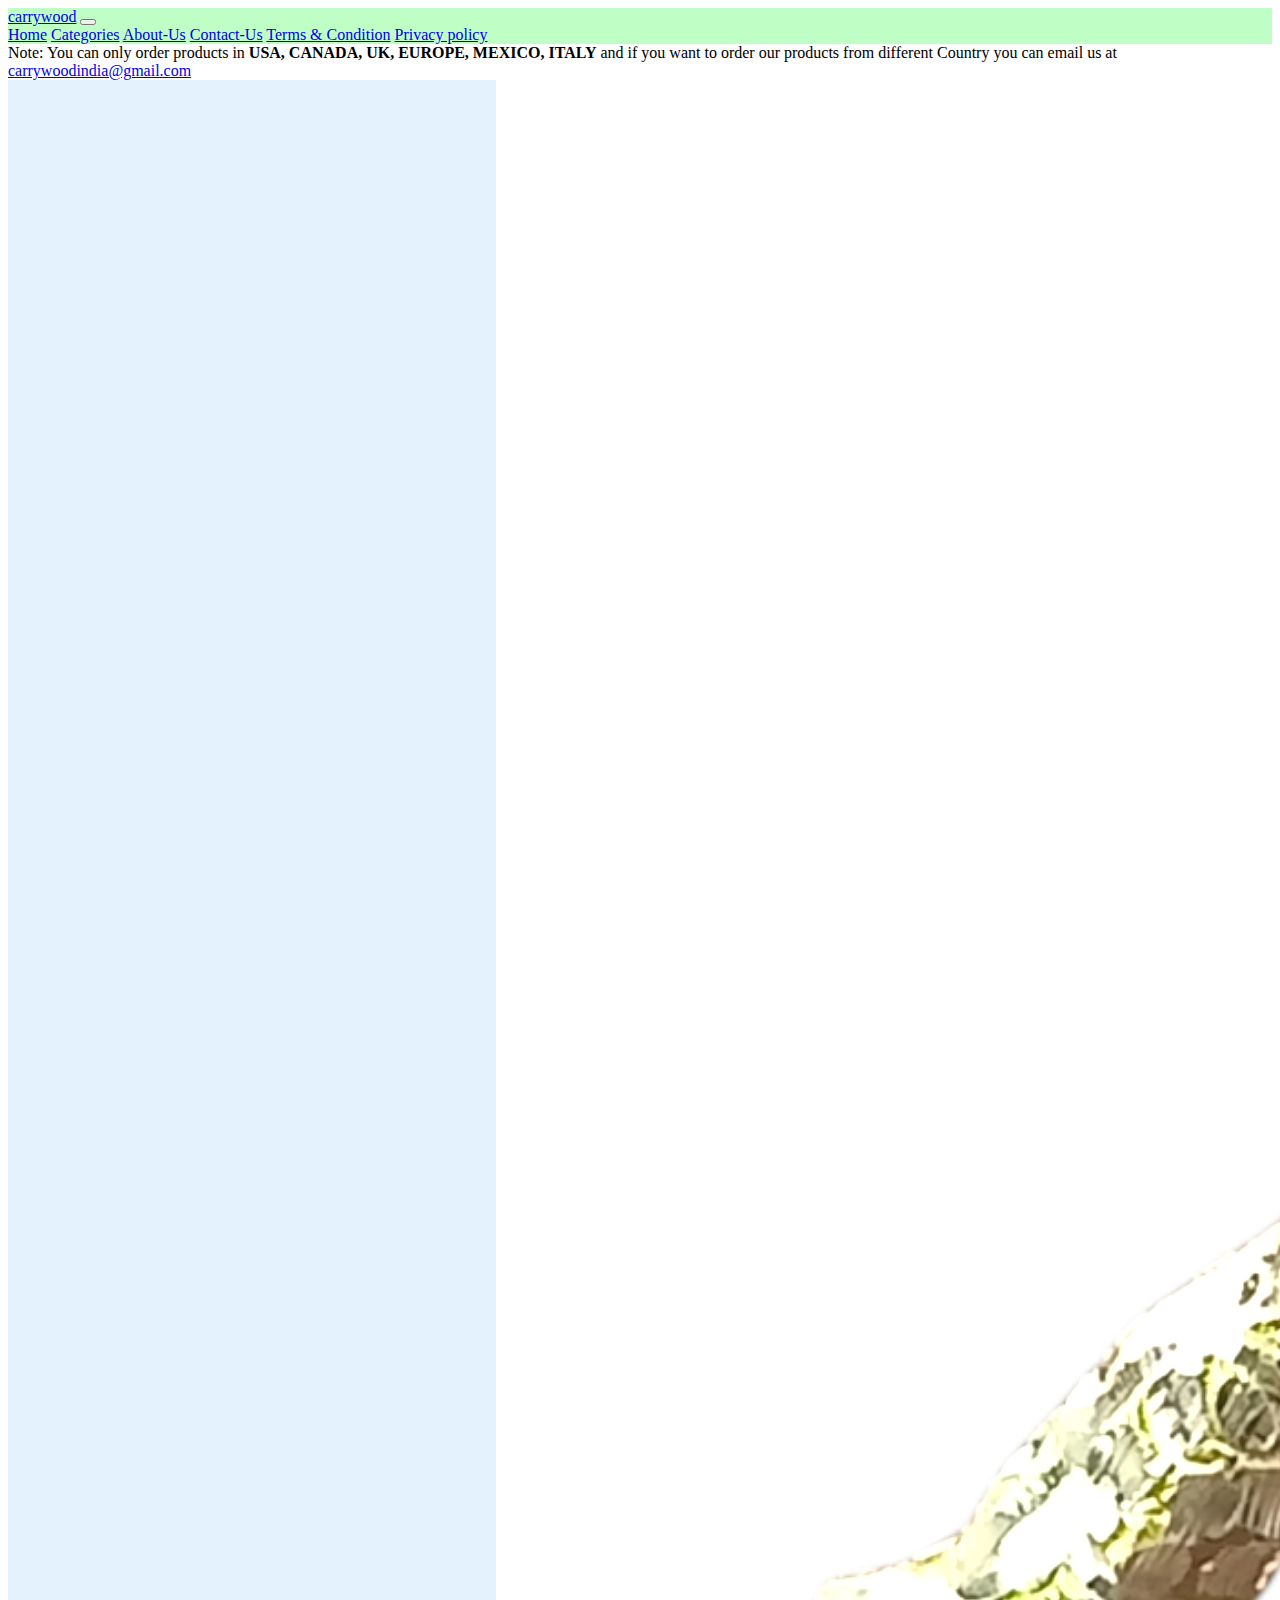
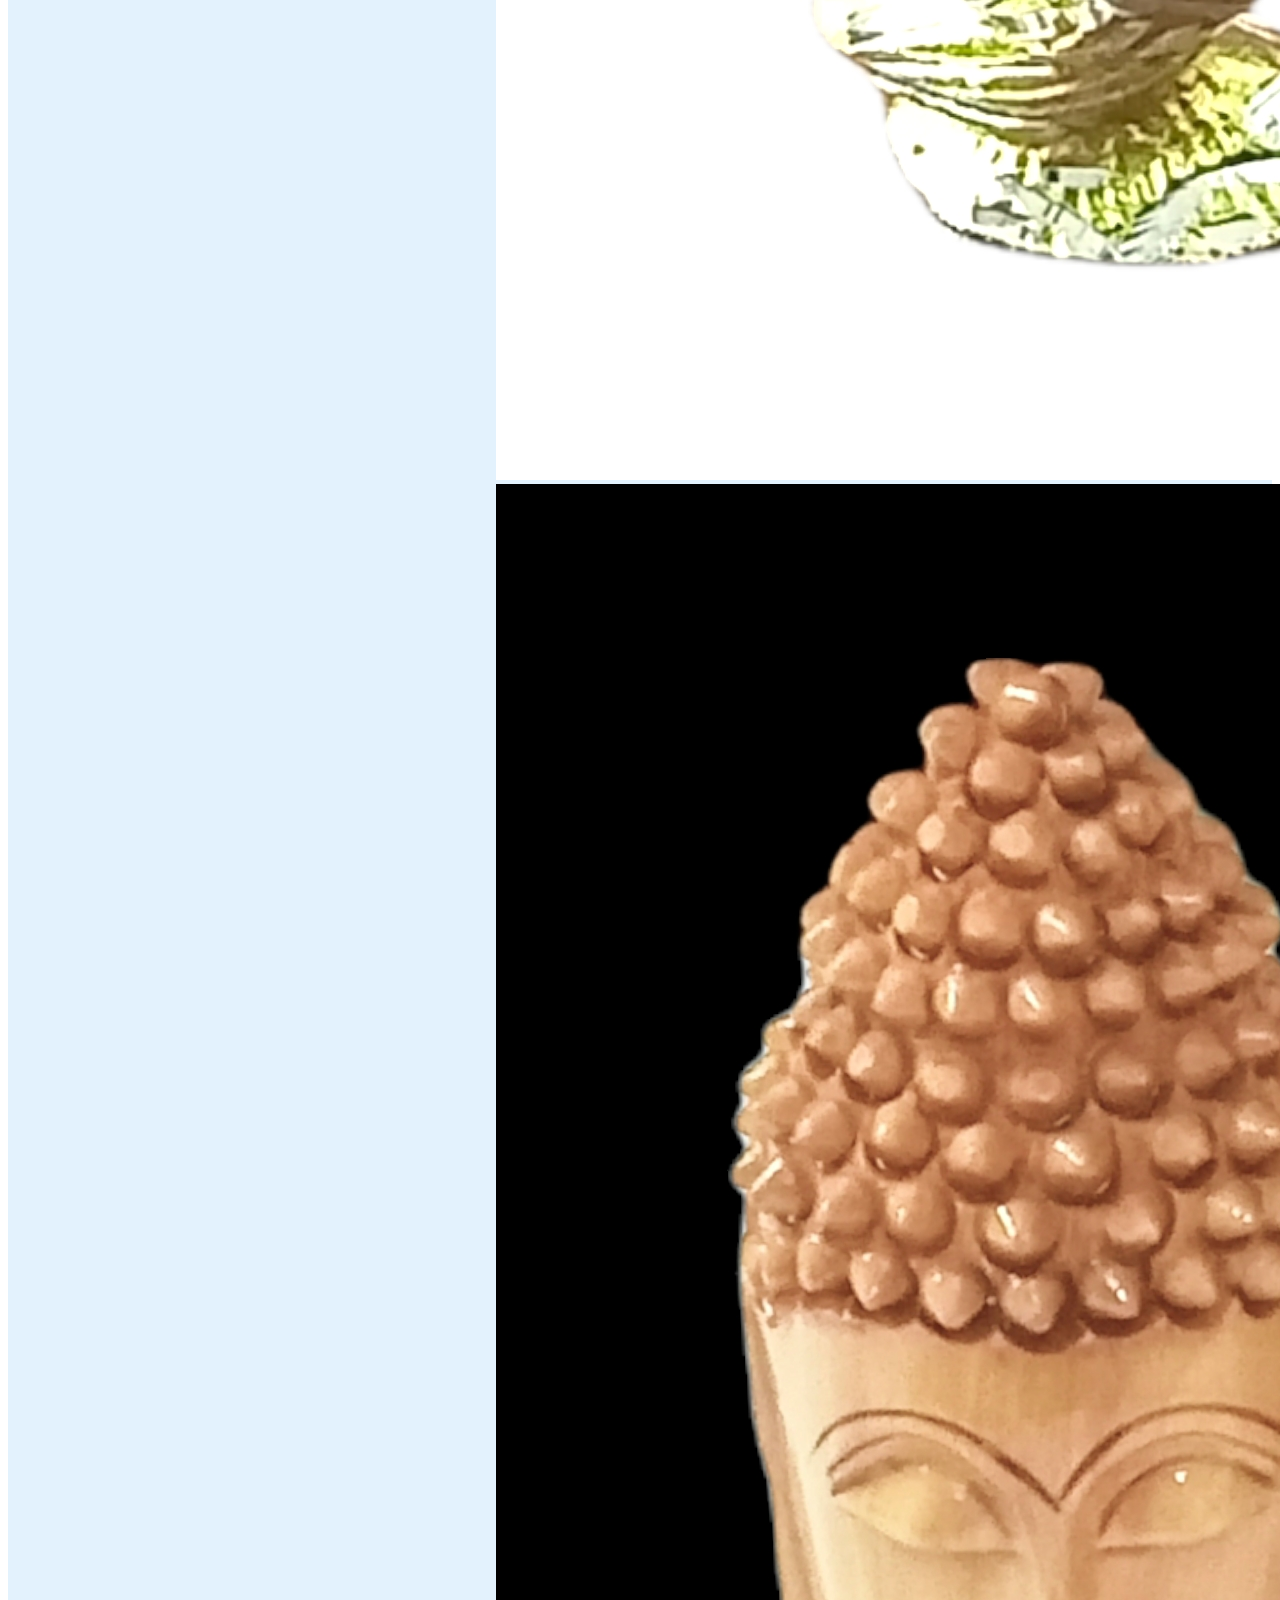
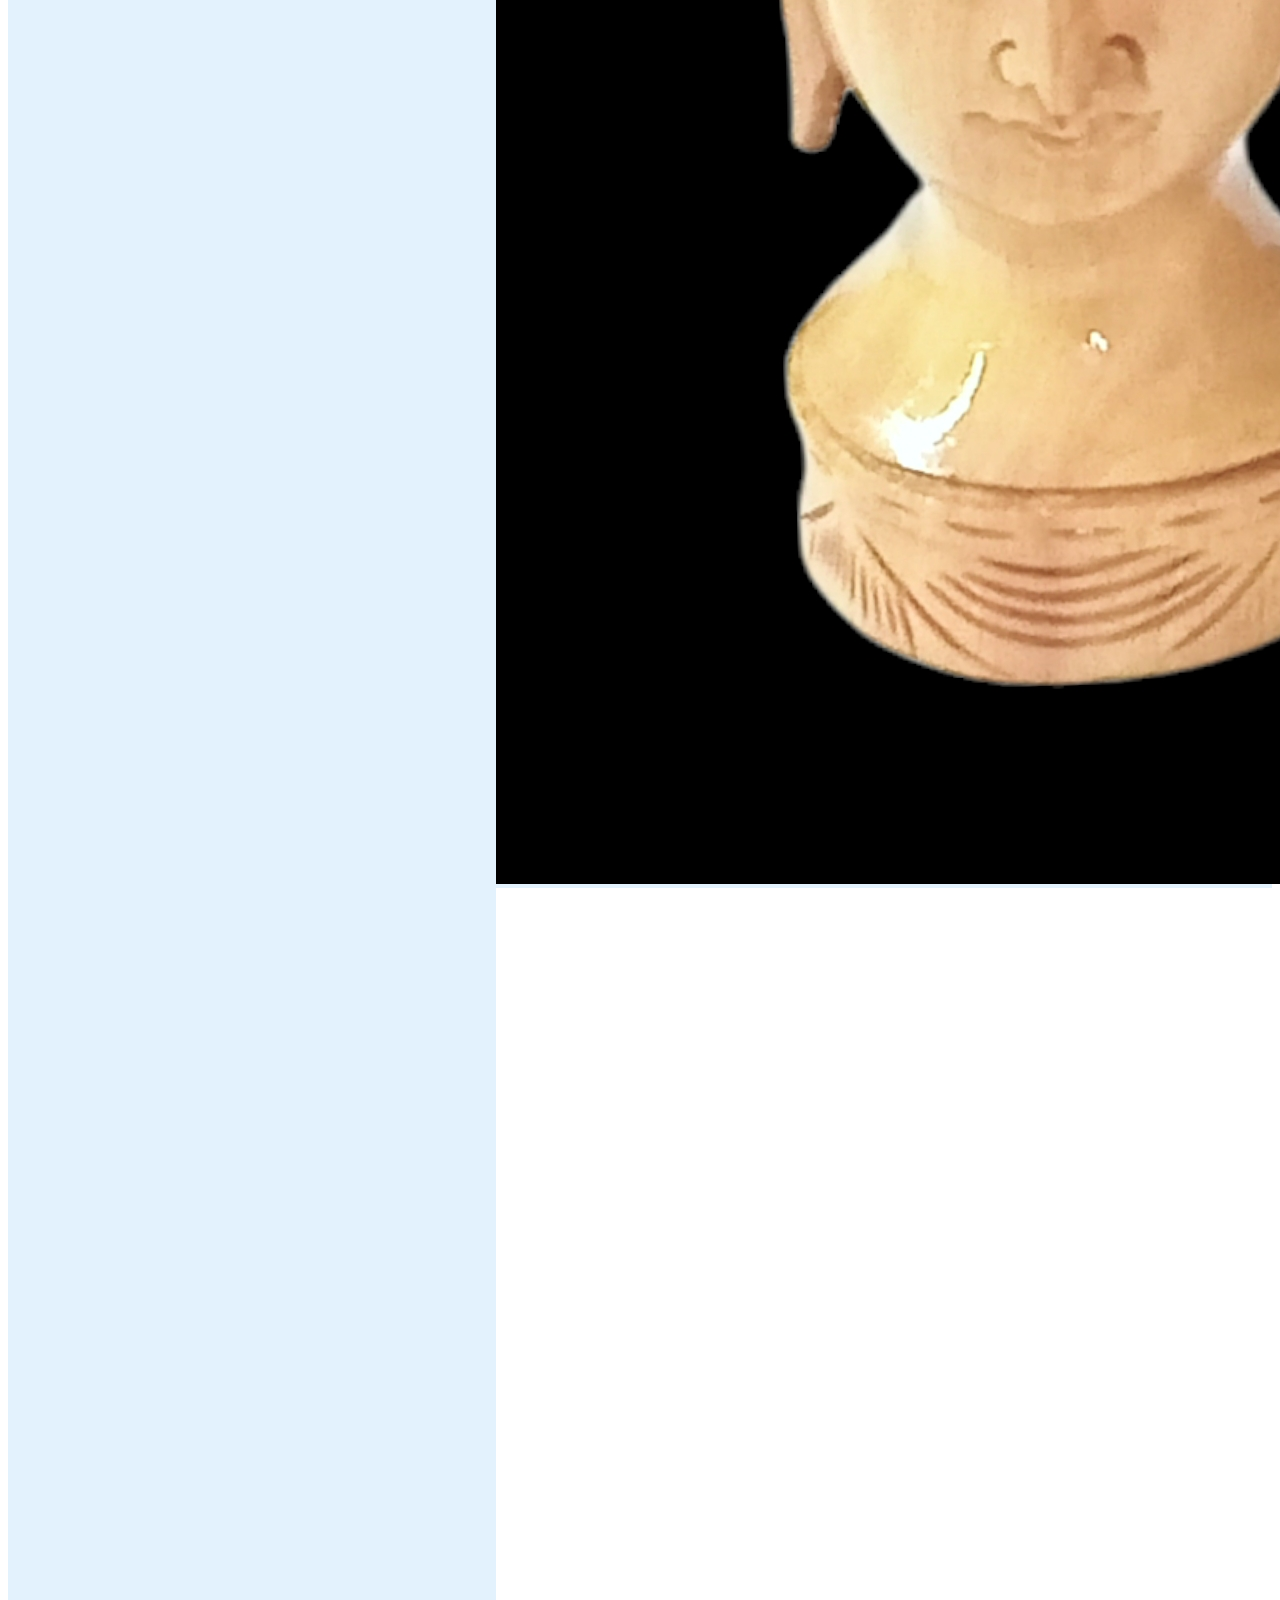
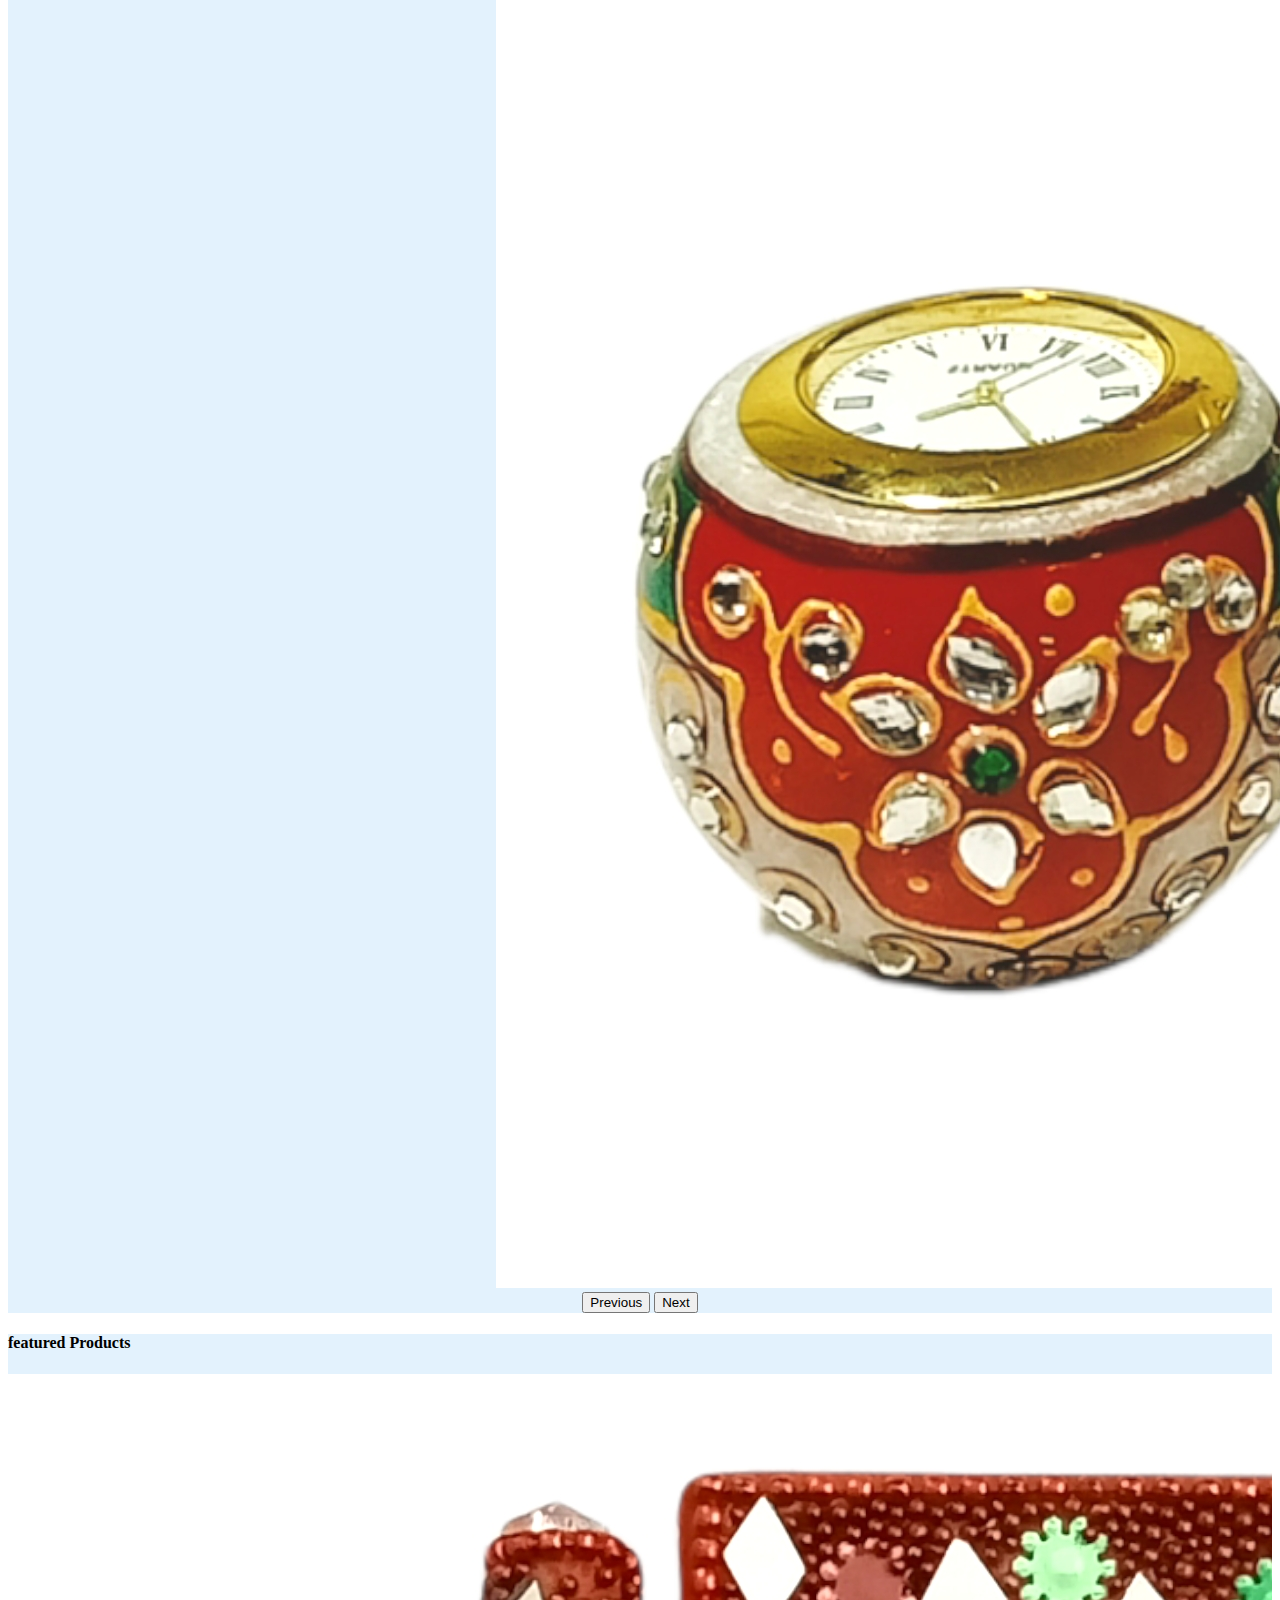
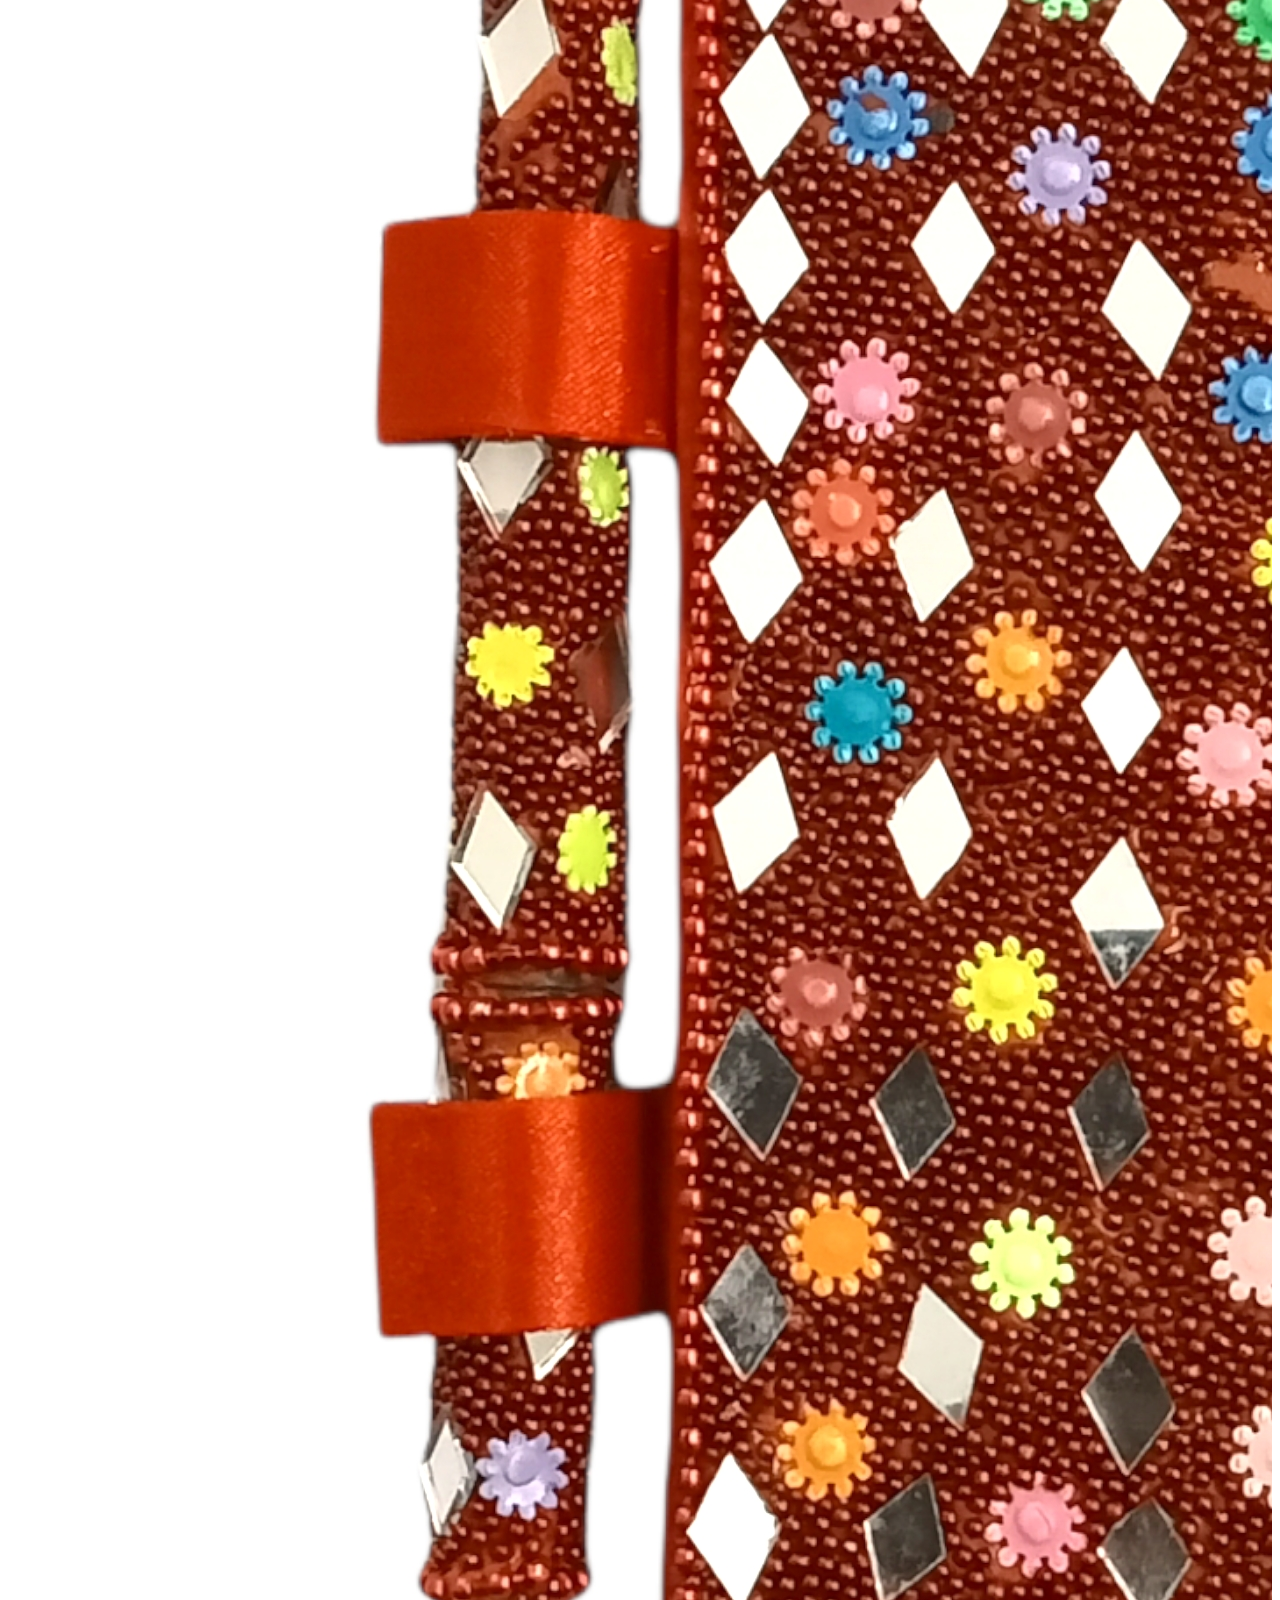
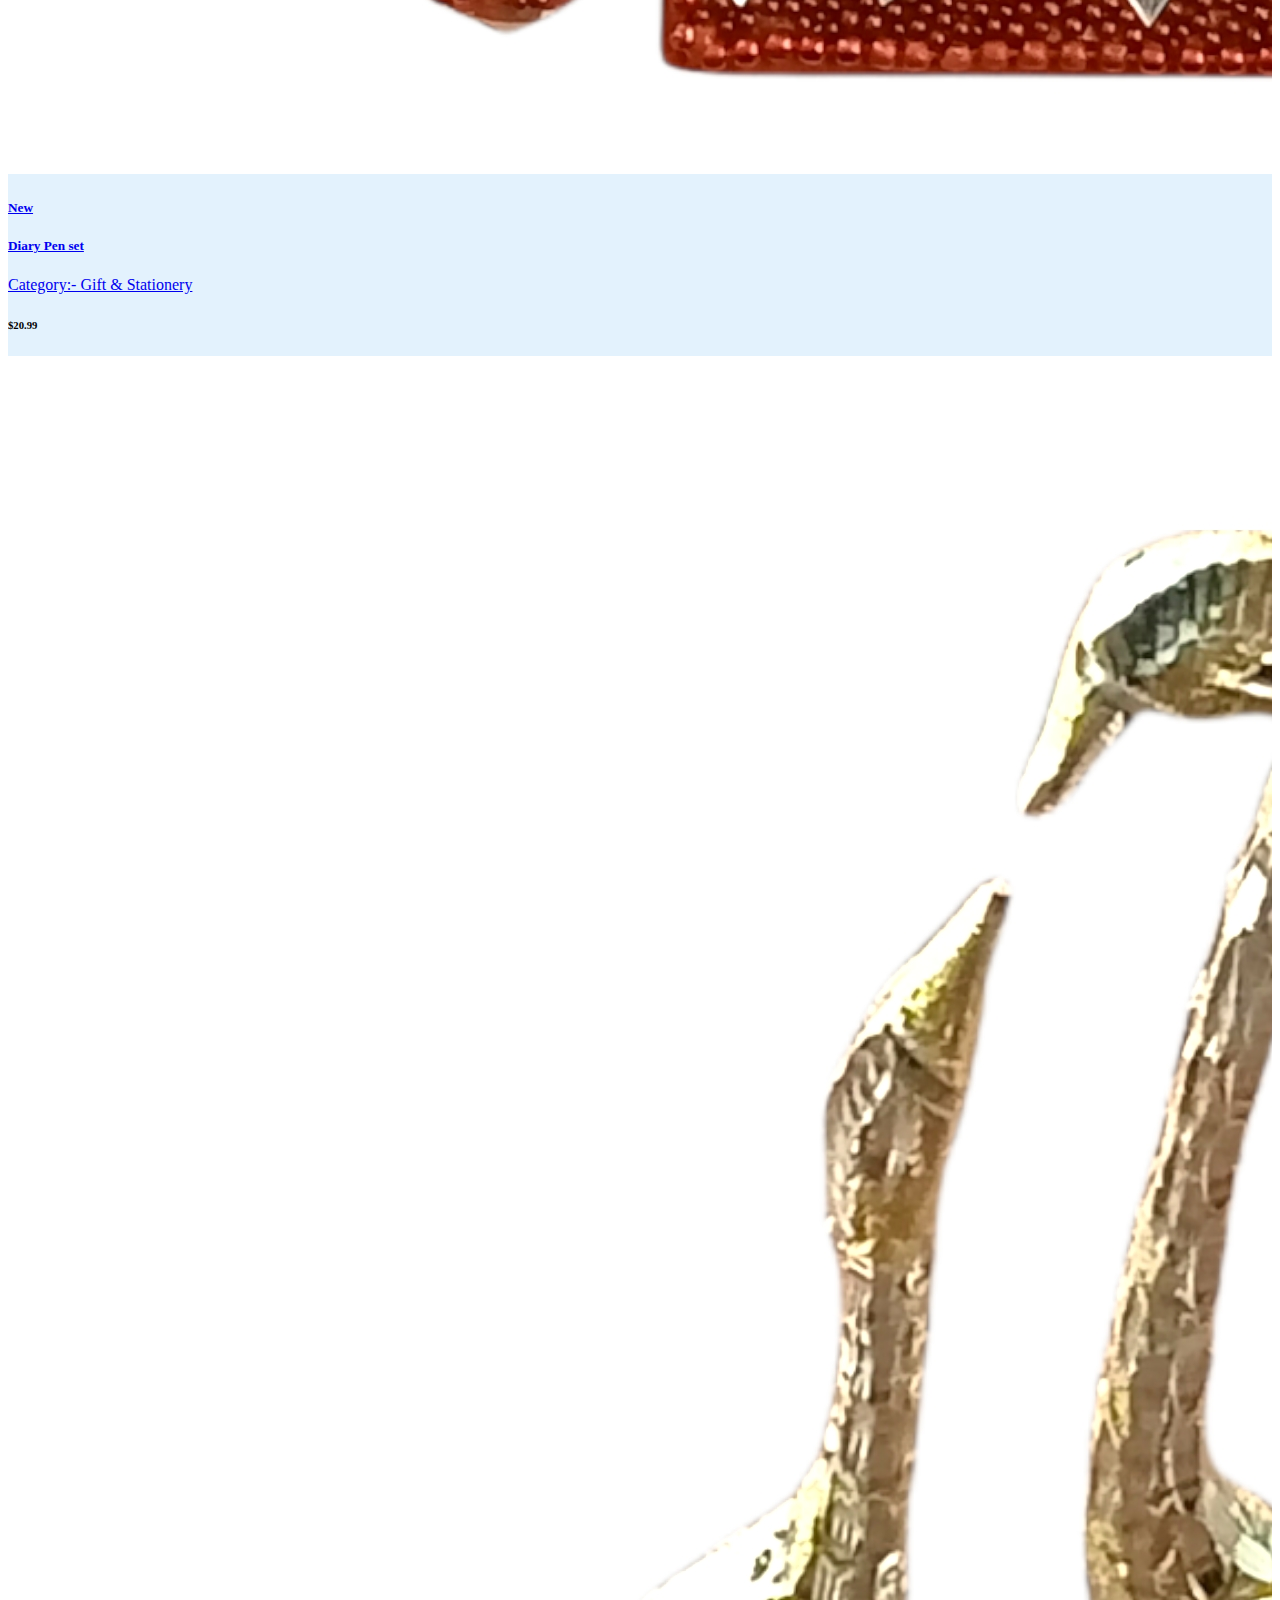
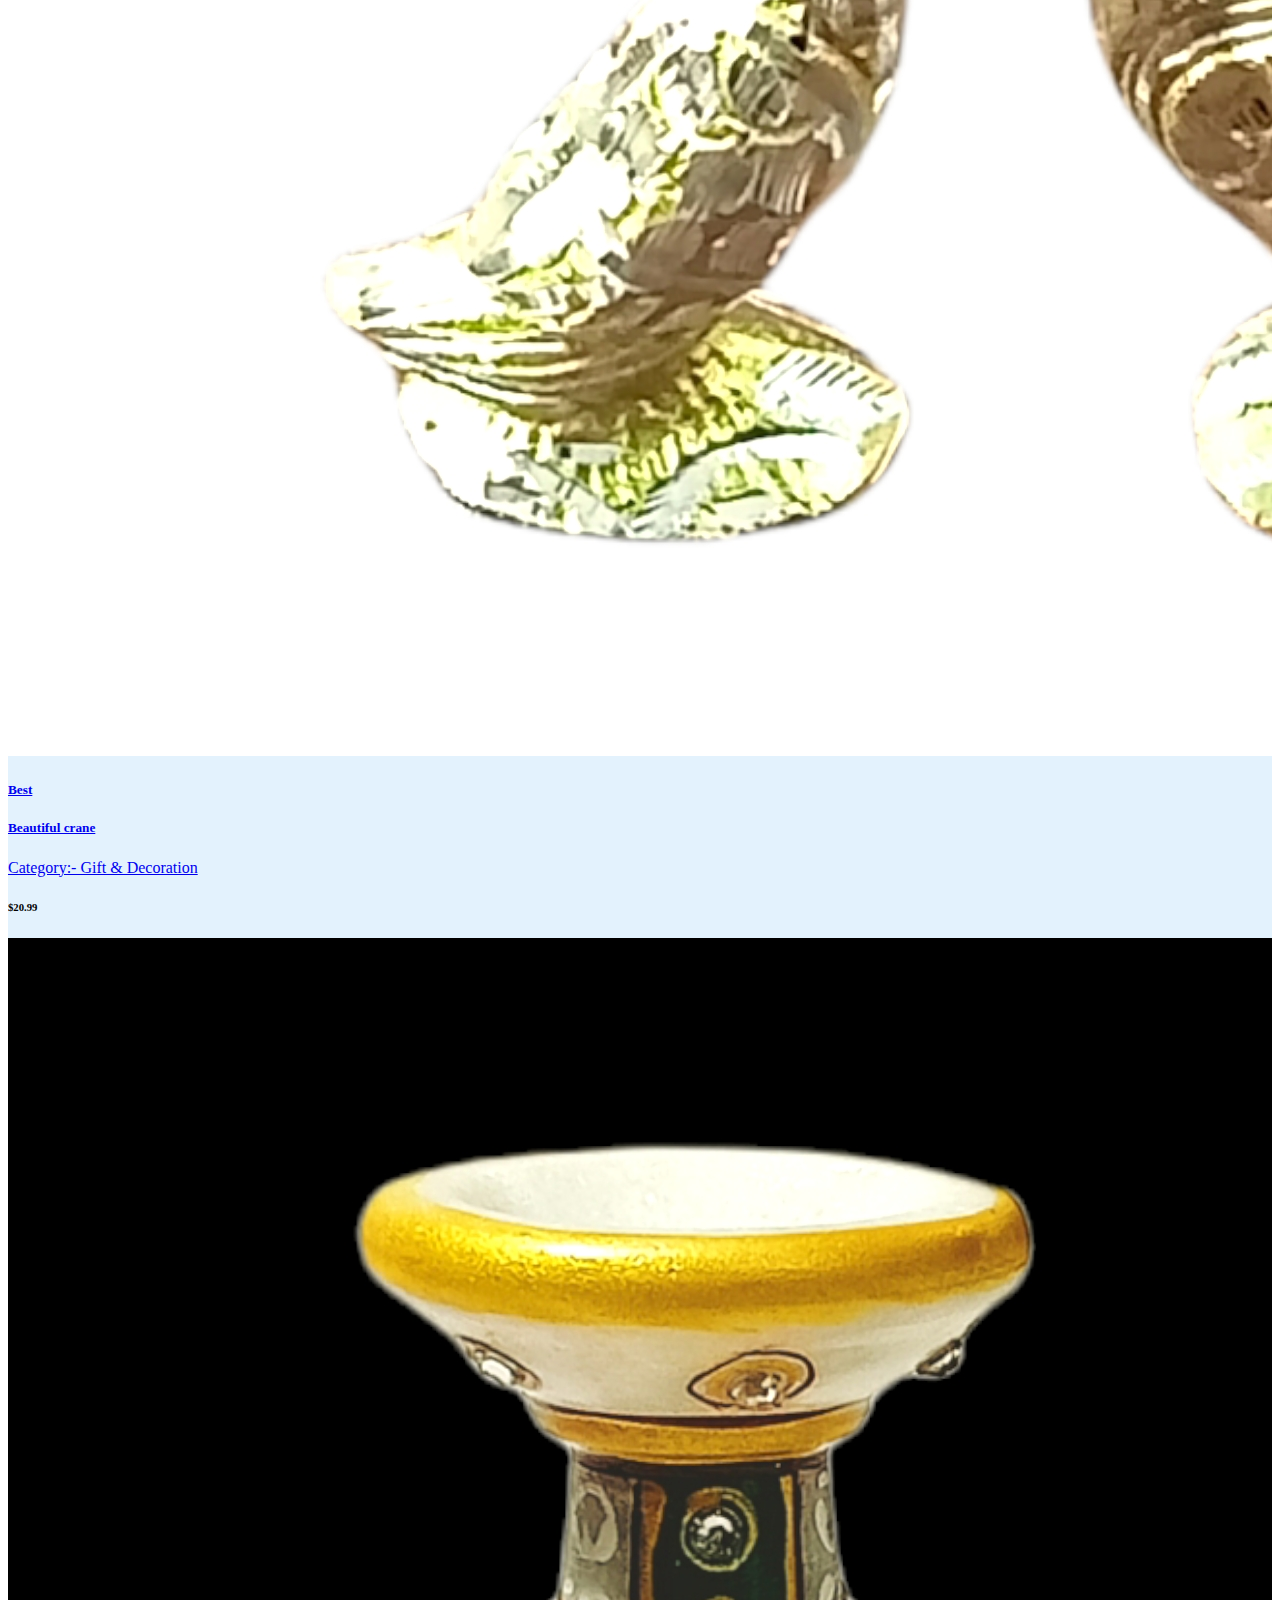
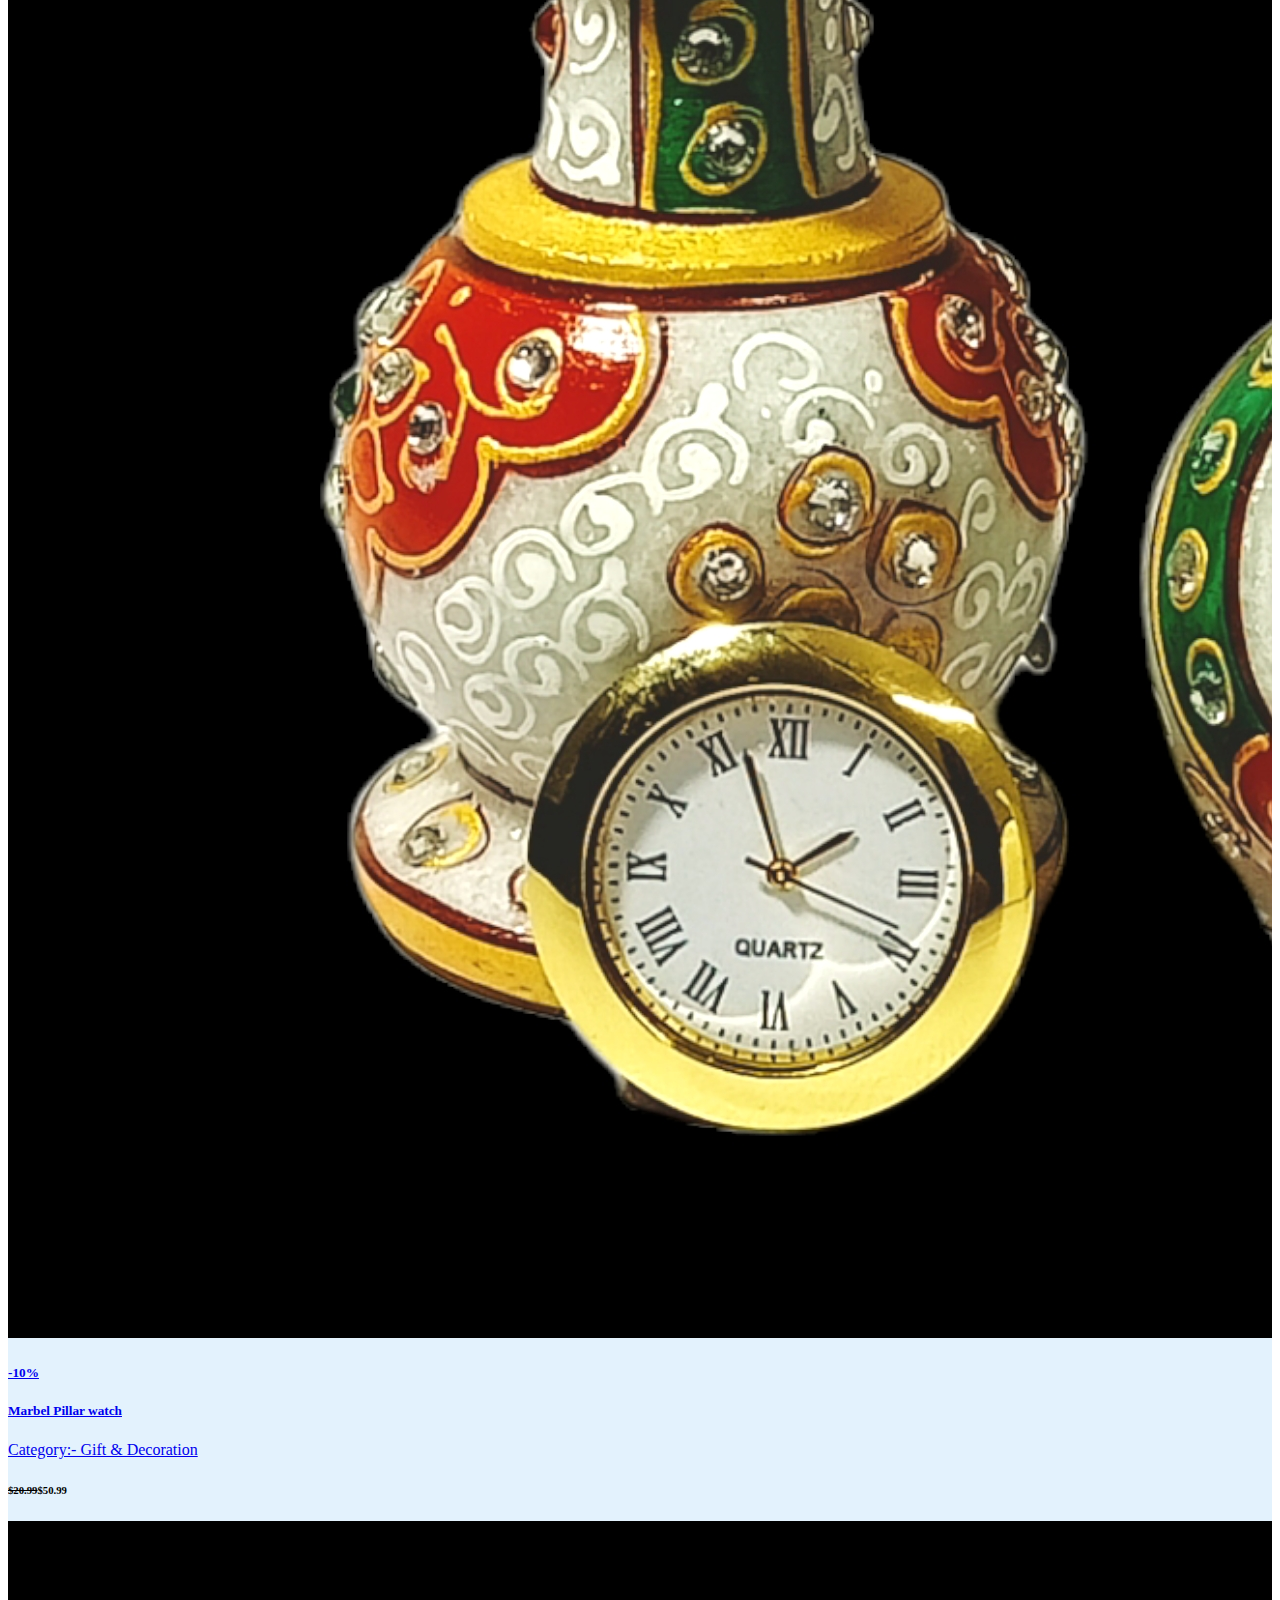
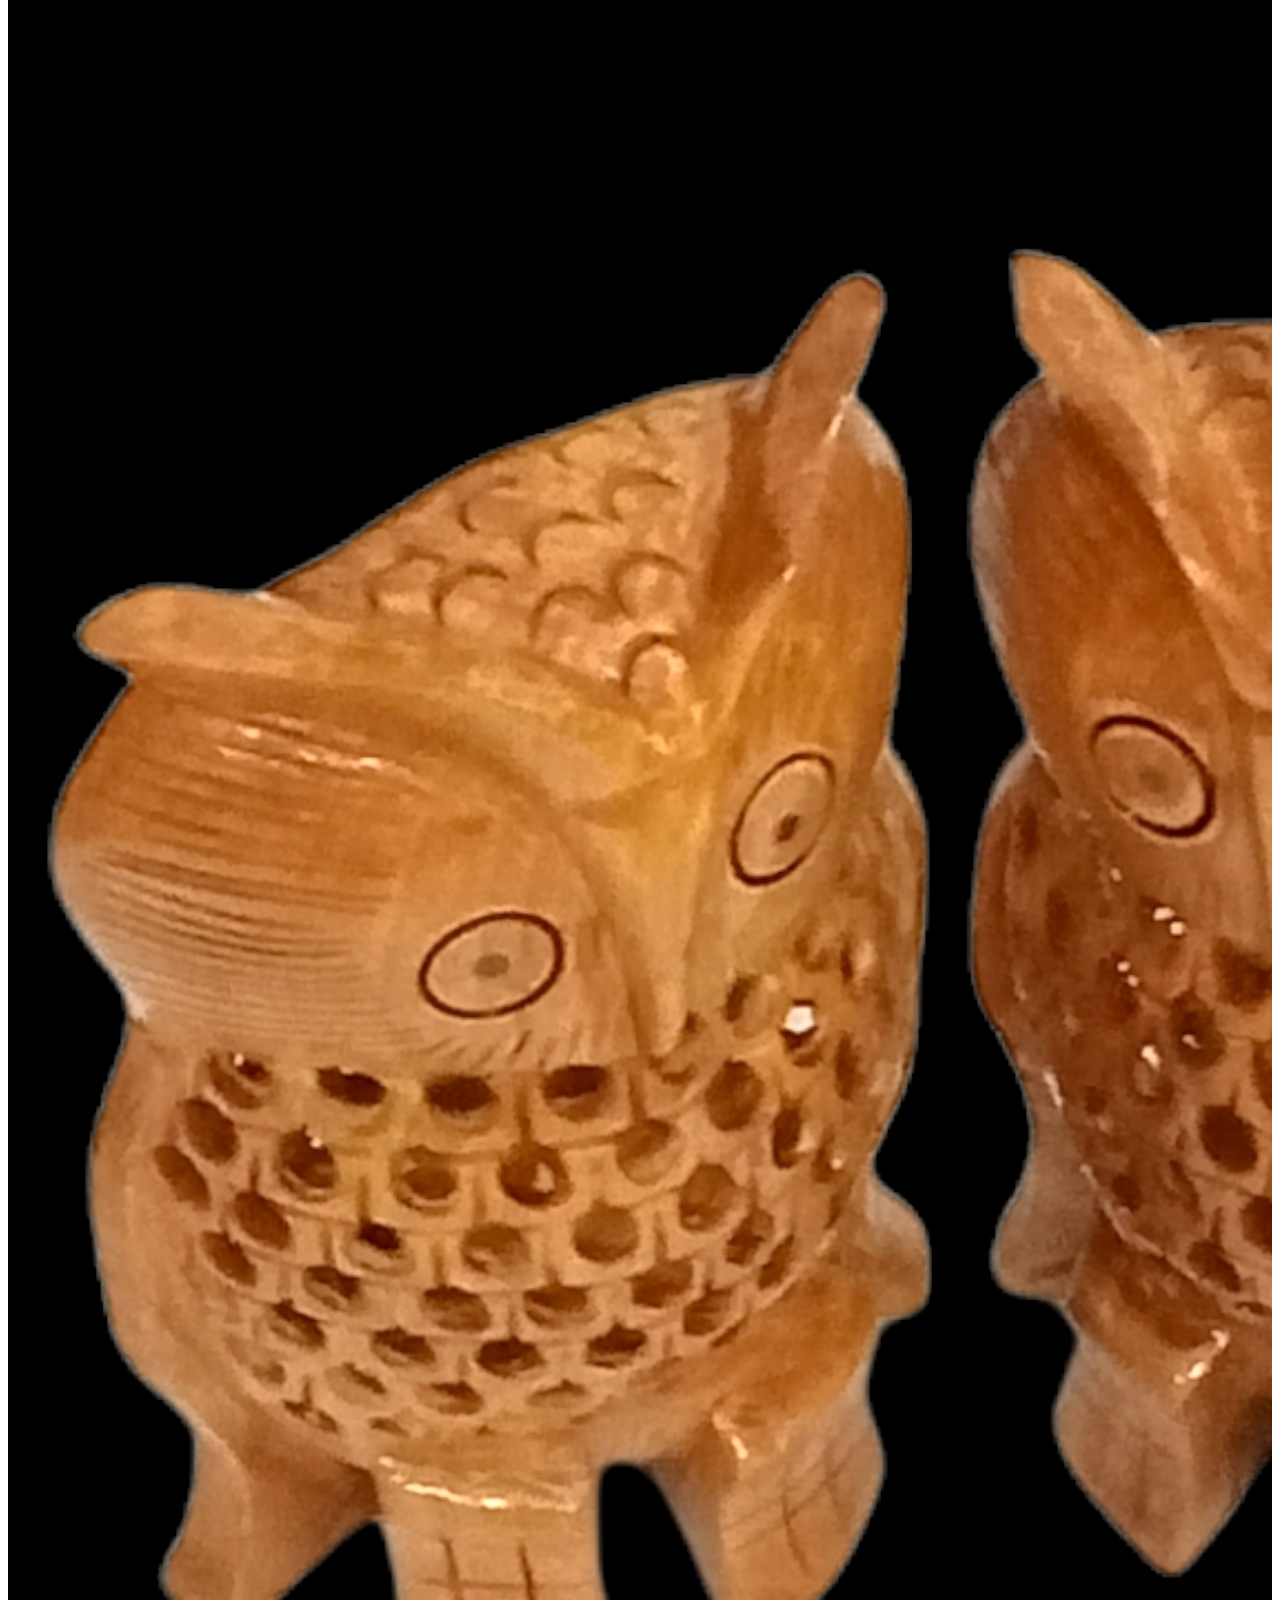
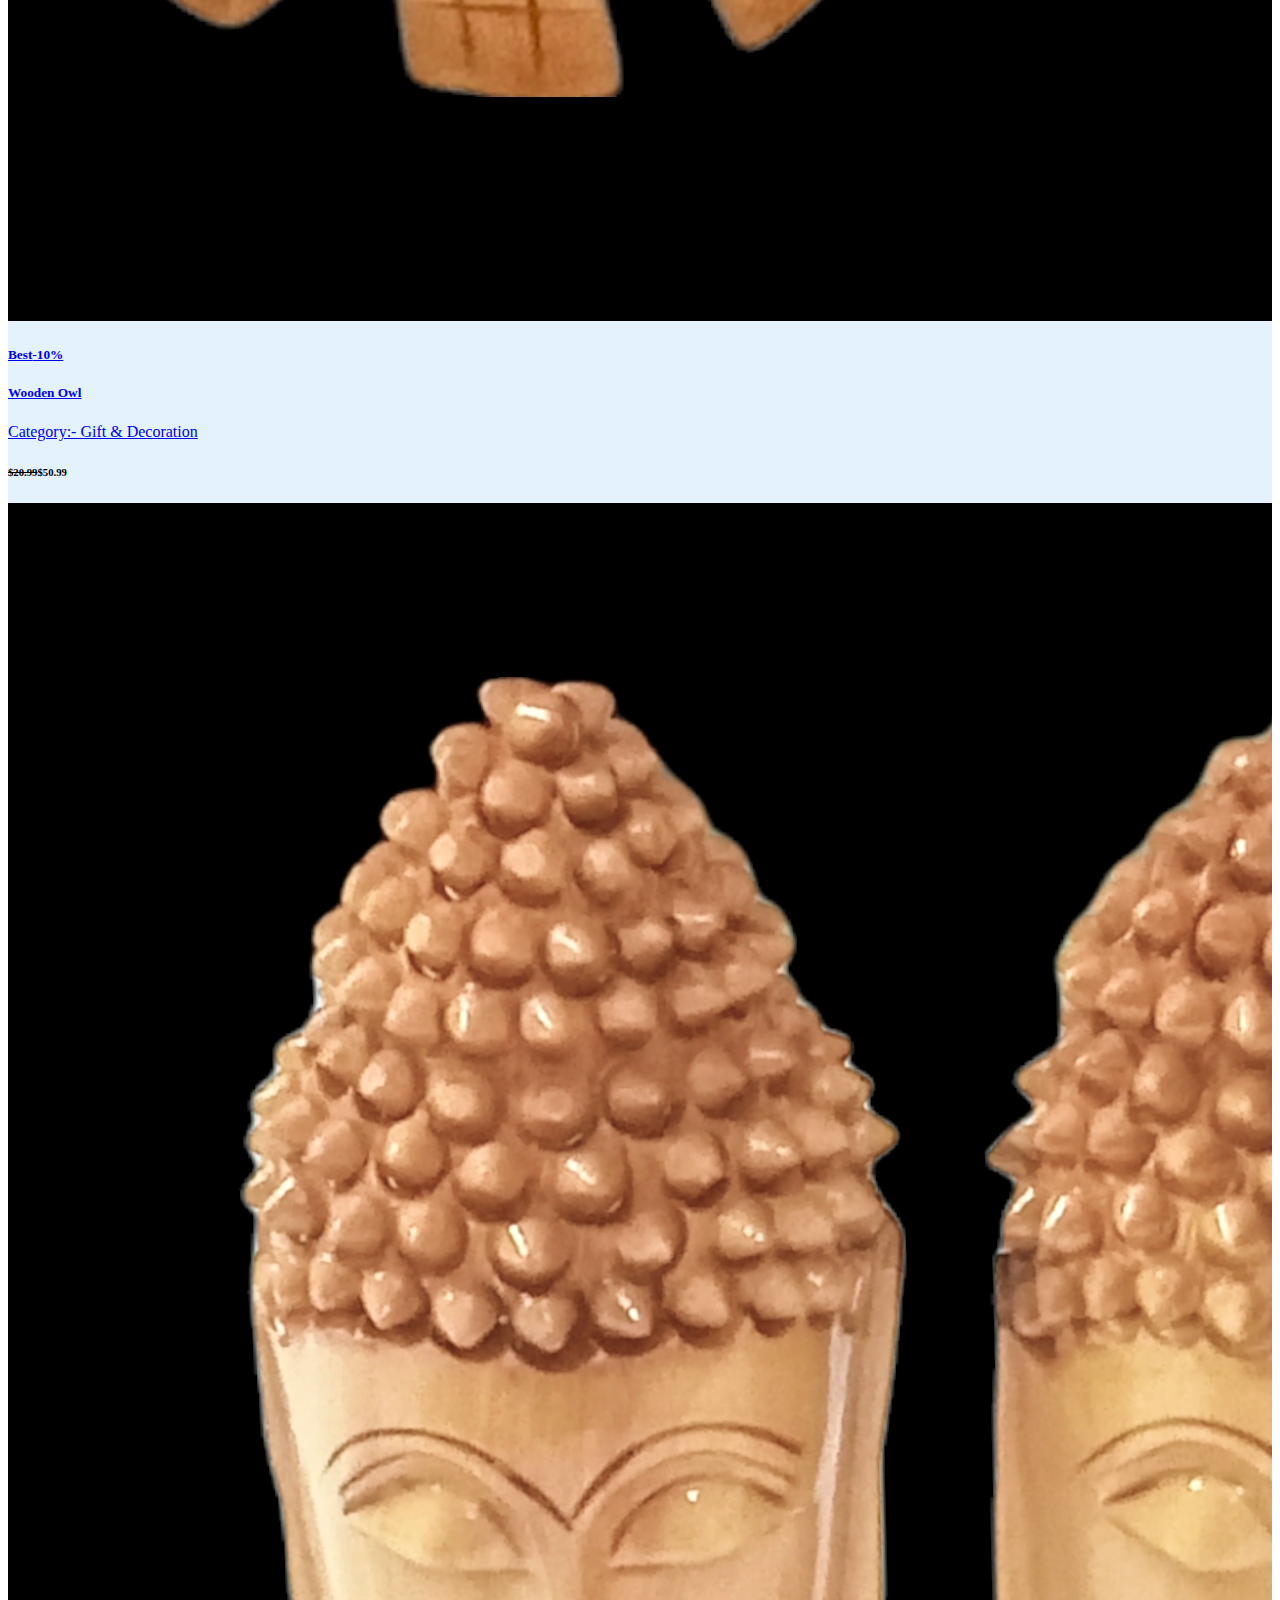
<file: index.html>
<!doctype html>
<html lang="en">
  <head>
    <script async src="https://pagead2.googlesyndication.com/pagead/js/adsbygoogle.js?client=ca-pub-6478674913497257" crossorigin="anonymous">
    </script>
    <meta name="google-site-verification" content="e60WO3giqknIpI_YZV9ujjpemXJlqwYueDhcijYSTlQ" />
    <meta charset="utf-8">
    <meta name="viewport" content="width=device-width, initial-scale=1">
    <meta name="description" content="carrywood,home decoration, restaurant decoration, home decor items, home decor websites, home decoration products maded by hand and wood">
    <meta name="author" content="arman alam">
    <meta name="keywords" content="carrywood,home decoration,restaurant decoration,home decor items,home decor websites,home decoration products">
    <meta name="conencial" content="carrywood,home decoration,restaurant decoration,home decor items,home decor websites,home decoration products">
    <title>carrywood</title>
    <link rel="stylesheet" href="./styles/style.css">
    <link href="https://cdn.jsdelivr.net/npm/bootstrap@5.2.0-beta1/dist/css/bootstrap.min.css" rel="stylesheet" integrity="sha384-0evHe/X+R7YkIZDRvuzKMRqM+OrBnVFBL6DOitfPri4tjfHxaWutUpFmBp4vmVor" crossorigin="anonymous">
    <script async src="https://pagead2.googlesyndication.com/pagead/js/adsbygoogle.js?client=ca-pub-6478674913497257"
     crossorigin="anonymous"></script>
  </head>
  <body>
    <script src="https://cdn.jsdelivr.net/npm/bootstrap@5.2.0-beta1/dist/js/bootstrap.bundle.min.js" integrity="sha384-pprn3073KE6tl6bjs2QrFaJGz5/SUsLqktiwsUTF55Jfv3qYSDhgCecCxMW52nD2" crossorigin="anonymous"></script>
    <nav class="navbar" style="background-color: #bfffc5;">
        <!-- Navbar content -->
        <nav class="navbar navbar-expand-lg" style="background-color:#bfffc5;">
            <div class="container-fluid">
              <a class="navbar-brand" href="#">carrywood</a>
              <button class="navbar-toggler" type="button" data-bs-toggle="collapse" data-bs-target="#navbarNavAltMarkup" aria-controls="navbarNavAltMarkup" aria-expanded="false" aria-label="Toggle navigation">
                <span class="navbar-toggler-icon"></span>
              </button>
              <div class="collapse navbar-collapse" id="navbarNavAltMarkup">
                <div class="navbar-nav">
                  <a class="nav-link active" aria-current="page" href="index.html">Home</a>
                  <a class="nav-link" href="./categories&pages/categories.html">Categories</a>
                  <a class="nav-link" href="./pages/about-us.html">About-Us</a>
                  <a class="nav-link" href="mailto:carrywoodindia@gmail.com">Contact-Us</a>
                  <a class="nav-link" href="./pages/termscondition.html">Terms & Condition</a>
                  <a class="nav-link" href="./pages/privacypolicy.html">Privacy policy</a>
                </div>
              </div>
            </div>
          </nav>
    </nav>  

    
    <div class="alert alert-warning" role="alert">
      Note: You can only order products in <strong>USA, CANADA, UK, EUROPE, MEXICO, ITALY</strong> and if you want to order our products from different Country you can email us at <a href="mailto:carrywoodindia@gmail.com">carrywoodindia@gmail.com</a> 
    </div>

    <center style="background-color:#e3f2fd;">
        <div id="carouselExampleFade" class="carousel slide carousel-fade" data-bs-ride="carousel" style="width: 18rem;">
            <div class="carousel-inner">
              <div class="carousel-item active">
                <img src="./assets/ALM-SRS7 (2).jpg" class="d-block w-100" alt="...">
              </div>
              <div class="carousel-item">
                <img src="./assets/WD-BUDH-HD6 (5).jpg" class="d-block w-100" alt="...">
              </div>
              <div class="carousel-item">
                <img src="./assets/MRBL-PLWCH (4).jpg" class="d-block w-100" alt="...">
              </div>
            </div>
            <button class="carousel-control-prev" type="button" data-bs-target="#carouselExampleFade" data-bs-slide="prev">
              <span class="carousel-control-prev-icon" aria-hidden="true"></span>
              <span class="visually-hidden">Previous</span>
            </button>
            <button class="carousel-control-next" type="button" data-bs-target="#carouselExampleFade" data-bs-slide="next">
              <span class="carousel-control-next-icon" aria-hidden="true"></span>
              <span class="visually-hidden">Next</span>
            </button>
          </div>
    </center>

    <section style="background-color: #e3f2fd;">
      <div class="text-center container py-5">
        <h4 class="mt-4 mb-5"><strong>featured Products</strong></h4>
    
        <div class="row">
          <div class="col-lg-4 col-md-12 mb-4">
            <div class="card">
              <div class="bg-image hover-zoom ripple ripple-surface ripple-surface-light"
                data-mdb-ripple-color="light">
                <a href="https://www.amazon.com/dp/B09NSTW2M8?ref=myi_title_dp"><img src="./assets/DRP-HNRT.jpg"
                  class="w-100" /> </a>
                <a href="https://www.amazon.com/dp/B09NSTW2M8?ref=myi_title_dp">
                  <div class="mask">
                    <div class="d-flex justify-content-start align-items-end h-100">
                      <h5><span class="badge bg-primary ms-2">New</span></h5>
                    </div>
                  </div>
                  <div class="hover-overlay">
                    <div class="mask" style="background-color: rgba(251, 251, 251, 0.15);"></div>
                  </div>
                </a>
              </div>
              <div class="card-body">
                <a href="https://www.amazon.com/dp/B09NSTW2M8?ref=myi_title_dp" class="text-reset">
                  <h5 class="card-title mb-3">Diary Pen set</h5>
                </a>
                <a href="https://www.amazon.com/dp/B09NSTW2M8?ref=myi_title_dp" class="text-reset">
                  <p>Category:- Gift & Stationery</p>
                </a>
                <h6 class="mb-3">$20.99</h6>
              </div>
            </div>
          </div>
    
          <div class="col-lg-4 col-md-6 mb-4">
            <div class="card">
              <div class="bg-image hover-zoom ripple ripple-surface ripple-surface-light"
                data-mdb-ripple-color="light">
                <a href="https://www.amazon.com/dp/B09NSV54GW?ref=myi_title_dps"><img src="./assets/ALM-SRS7 (2).jpg"
                  class="w-100" /></a>
                <a href="https://www.amazon.com/dp/B09NSV54GW?ref=myi_title_dp">
                  <div class="mask">
                    <div class="d-flex justify-content-start align-items-end h-100">
                      <h5><span class="badge bg-success ms-2">Best</span></h5>
                    </div>
                  </div>
                  <div class="hover-overlay">
                    <div class="mask" style="background-color: rgba(251, 251, 251, 0.15);"></div>
                  </div>
                </a>
              </div>
              <div class="card-body">
                <a href="https://www.amazon.com/dp/B09NSV54GW?ref=myi_title_dp" class="text-reset">
                  <h5 class="card-title mb-3">Beautiful crane</h5>
                </a>
                <a href="https://www.amazon.com/dp/B09NSV54GW?ref=myi_title_dp" class="text-reset">
                  <p>Category:- Gift & Decoration</p>
                </a>
                <h6 class="mb-3">$20.99</h6>
              </div>
            </div>
          </div>
    
          <div class="col-lg-4 col-md-6 mb-4">
            <div class="card">
              <div class="bg-image hover-zoom ripple" data-mdb-ripple-color="light">
               <a href="https://www.amazon.com/dp/B09QCPW9JN?ref=myi_title_dp"><img src="./assets/MRBL-PLWCH (5).jpg"
                  class="w-100" /> </a>
                <a href="https://www.amazon.com/dp/B09QCPW9JN?ref=myi_title_dp">
                  <div class="mask">
                    <div class="d-flex justify-content-start align-items-end h-100">
                      <h5><span class="badge bg-danger ms-2">-10%</span></h5>
                    </div>
                  </div>
                  <div class="hover-overlay">
                    <div class="mask" style="background-color: rgba(251, 251, 251, 0.15);"></div>
                  </div>
                </a>
              </div>
              <div class="card-body">
                <a href="https://www.amazon.com/dp/B09QCPW9JN?ref=myi_title_dp" class="text-reset">
                  <h5 class="card-title mb-3">Marbel Pillar watch</h5>
                </a>
                <a href="https://www.amazon.com/dp/B09QCPW9JN?ref=myi_title_dp" class="text-reset">
                  <p>Category:- Gift & Decoration</p>
                </a>
                <h6 class="mb-3">
                  <s>$20.99</s><strong class="ms-2 text-danger">$50.99</strong>
                </h6>
              </div>
            </div>
          </div>
        </div>
    
        <div class="row">
          <div class="col-lg-4 col-md-12 mb-4">
            <div class="card">
              <div class="bg-image hover-zoom ripple" data-mdb-ripple-color="light">
               <a href="https://www.amazon.com/dp/B09NSVSRC4?ref=myi_title_dp"><img src="./assets/WD-OWL-JD6 (4).jpg"
                  class="w-100" /> </a>
                <a href="https://www.amazon.com/dp/B09NSVSRC4?ref=myi_title_dp">
                  <div class="mask">
                    <div class="d-flex justify-content-start align-items-end h-100">
                      <h5>
                        <span class="badge bg-success ms-2">Best</span><span
                          class="badge bg-danger ms-2">-10%</span>
                      </h5>
                    </div>
                  </div>
                  <div class="hover-overlay">
                    <div class="mask" style="background-color: rgba(251, 251, 251, 0.15);"></div>
                  </div>
                </a>
              </div>
              <div class="card-body">
                <a href="https://www.amazon.com/dp/B09NSVSRC4?ref=myi_title_dp" class="text-reset">
                  <h5 class="card-title mb-3">Wooden Owl</h5>
                </a>
                <a href="https://www.amazon.com/dp/B09NSVSRC4?ref=myi_title_dp" class="text-reset">
                  <p>Category:- Gift & Decoration</p>
                </a>
                <h6 class="mb-3">
                  <s>$20.99</s><strong class="ms-2 text-danger">$50.99</strong>
                </h6>
              </div>
            </div>
          </div>
    
          <div class="col-lg-4 col-md-6 mb-4">
            <div class="card">
              <div class="bg-image hover-zoom ripple ripple-surface ripple-surface-light"
                data-mdb-ripple-color="light">
                <a href="https://www.amazon.com/dp/B09NSVH18Y?ref=myi_title_dp"><img src="./assets/WD-BUDH-HD6 (5).jpg"
                  class="w-100" /> </a>
                <a href="https://www.amazon.com/dp/B09NSVH18Y?ref=myi_title_dp">
                  <div class="mask">
                    <div class="d-flex justify-content-start align-items-end h-100"></div>
                  </div>
                  <div class="hover-overlay">
                    <div class="mask" style="background-color: rgba(251, 251, 251, 0.15);"></div>
                  </div>
                </a>
              </div>
              <div class="card-body">
                <a href="https://www.amazon.com/dp/B09NSVH18Y?ref=myi_title_dp" class="text-reset">
                  <h5 class="card-title mb-3">Wooden Buddha Set</h5>
                </a>
                <a href="https://www.amazon.com/dp/B09NSVH18Y?ref=myi_title_dp" class="text-reset">
                  <p>Category:- Gift & Decoration</p>
                </a>
                <h6 class="mb-3">$20.99</h6>
              </div>
            </div>
          </div>
    
          <div class="col-lg-4 col-md-6 mb-4">
            <div class="card">
              <div class="bg-image hover-zoom ripple" data-mdb-ripple-color="light">
              <a href="https://www.amazon.com/dp/B09QCS8SNP?ref=myi_title_dp"><img src="./assets/WD-PCK-LCH (5) - Copy.jpg"
                  class="w-100" /></a>
                <a href="https://www.amazon.com/dp/B09QCS8SNP?ref=myi_title_dp">
                  <div class="mask">
                    <div class="d-flex justify-content-start align-items-end h-100">
                      <h5>
                        <span class="badge bg-primary ms-2">New</span><span
                          class="badge bg-success ms-2">Best</span><span class="badge bg-danger ms-2">-10%</span>
                      </h5>
                    </div>
                  </div>
                  <div class="hover-overlay">
                    <div class="mask" style="background-color: rgba(251, 251, 251, 0.15);"></div>
                  </div>
                </a>
              </div>
              <div class="card-body">
                <a href="https://www.amazon.com/dp/B09QCS8SNP?ref=myi_title_dp" class="text-reset">
                  <h5 class="card-title mb-3">Wooden Peacock Set</h5>
                </a>
                <a href="https://www.amazon.com/dp/B09QCS8SNP?ref=myi_title_dp" class="text-reset">
                  <p>Category:- Gift & Decoration</p>
                </a>
                <h6 class="mb-3">
                  <s>$20.99</s><strong class="ms-2 text-danger">$50.99</strong>
                </h6>
              </div>
            </div>
          </div>
          <div class="col-lg-4 col-md-12 mb-4">
            <div class="card">
              <div class="bg-image hover-zoom ripple ripple-surface ripple-surface-light"
                data-mdb-ripple-color="light">
                <a href="https://www.amazon.com/dp/B09NSTZDWH?ref=myi_title_dp"><img src="./assets/WD-ANMLHLDR (3).jpg"
                  class="w-100" /> </a>
                <a href="https://www.amazon.com/dp/B09NSTZDWH?ref=myi_title_dp">
                  <div class="mask">
                    <div class="d-flex justify-content-start align-items-end h-100">
                      <h5><span class="badge bg-primary ms-2">New</span></h5>
                    </div>
                  </div>
                  <div class="hover-overlay">
                    <div class="mask" style="background-color: rgba(251, 251, 251, 0.15);"></div>
                  </div>
                </a>
              </div>
              <div class="card-body">
                <a href="https://www.amazon.com/dp/B09NSTZDWH?ref=myi_title_dp" class="text-reset">
                  <h5 class="card-title mb-3">Wooden Pen holder Set</h5>
                </a>
                <a href="https://www.amazon.com/dp/B09NSTZDWH?ref=myi_title_dp" class="text-reset">
                  <p>Category:- Gift & Stationery</p>
                </a>
                <h6 class="mb-3">$20.99</h6>
              </div>
            </div>
          </div>
          <div class="col-lg-4 col-md-12 mb-4">
            <div class="card">
              <div class="bg-image hover-zoom ripple ripple-surface ripple-surface-light"
                data-mdb-ripple-color="light">
                <a href="https://www.amazon.com/dp/B09NSVNY22?ref=myi_title_dp"><img src="./assets/BR-BWL-5ST (4).jpg"
                  class="w-100" /> </a>
                <a href="https://www.amazon.com/dp/B09NSVNY22?ref=myi_title_dp">
                  <div class="mask">
                    <div class="d-flex justify-content-start align-items-end h-100">
                      <h5><span class="badge bg-primary ms-2">New</span></h5>
                    </div>
                  </div>
                  <div class="hover-overlay">
                    <div class="mask" style="background-color: rgba(251, 251, 251, 0.15);"></div>
                  </div>
                </a>
              </div>
              <div class="card-body">
                <a href="https://www.amazon.com/dp/B09NSVNY22?ref=myi_title_dp" class="text-reset">
                  <h5 class="card-title mb-3">Brass Bowl Set</h5>
                </a>
                <a href="https://www.amazon.com/dp/B09NSVNY22?ref=myi_title_dp" class="text-reset">
                  <p>Category:- Gift & Utensils</p>
                </a>
                <h6 class="mb-3">$20.99</h6>
              </div>
            </div>
          </div>
          <div class="col-lg-4 col-md-12 mb-4">
            <div class="card">
              <div class="bg-image hover-zoom ripple ripple-surface ripple-surface-light"
                data-mdb-ripple-color="light">
                <a href="https://www.amazon.com/dp/B09NSVZRY5?ref=myi_title_dp"><img src="./assets/update assets/MT-F-SAPR (3).jpg"
                  class="w-100" /> </a>
                <a href="https://www.amazon.com/dp/B09NSVZRY5?ref=myi_title_dp">
                  <div class="mask">
                    <div class="d-flex justify-content-start align-items-end h-100">
                      <h5><span class="badge bg-primary ms-2">New</span></h5>
                    </div>
                  </div>
                  <div class="hover-overlay">
                    <div class="mask" style="background-color: rgba(251, 251, 251, 0.15);"></div>
                  </div>
                </a>
              </div>
              <div class="card-body">
                <a href="https://www.amazon.com/dp/B09NSVZRY5?ref=myi_title_dp" class="text-reset">
                  <h5 class="card-title mb-3">snake charmer metal frame</h5>
                </a>
                <a href="https://www.amazon.com/dp/B09NSVZRY5?ref=myi_title_dp" class="text-reset">
                  <p>Category:- Gift & Decoration</p>
                </a>
                <h6 class="mb-3">$20.99</h6>
              </div>
            </div>
          </div>
        </div>
      </div>
    </section>

  </center>

  <section style="background-color: #e3f2fd;">
    <div class="text-center container py-5">
      <h4 class="mt-4 mb-5"><strong>All Products</strong></h4>
  
      <div class="row">
        <div class="col-lg-4 col-md-12 mb-4">
          <div class="card">
            <div class="bg-image hover-zoom ripple ripple-surface ripple-surface-light"
              data-mdb-ripple-color="light">
              <a href="https://www.amazon.com/dp/B09NSTW2M8?ref=myi_title_dp"><img src="./assets/DRP-HNRT.jpg"
                class="w-100" /> </a>
              <a href="https://www.amazon.com/dp/B09NSTW2M8?ref=myi_title_dp">
                <div class="mask">
                  <div class="d-flex justify-content-start align-items-end h-100">
                    <h5><span class="badge bg-primary ms-2">New</span></h5>
                  </div>
                </div>
                <div class="hover-overlay">
                  <div class="mask" style="background-color: rgba(251, 251, 251, 0.15);"></div>
                </div>
              </a>
            </div>
            <div class="card-body">
              <a href="https://www.amazon.com/dp/B09NSTW2M8?ref=myi_title_dp" class="text-reset">
                <h5 class="card-title mb-3">Diary Pen set</h5>
              </a>
              <a href="https://www.amazon.com/dp/B09NSTW2M8?ref=myi_title_dp" class="text-reset">
                <p>Category:- Gift & Stationery</p>
              </a>
              <h6 class="mb-3">$20.99</h6>
            </div>
          </div>
        </div>
  
        <div class="col-lg-4 col-md-6 mb-4">
          <div class="card">
            <div class="bg-image hover-zoom ripple ripple-surface ripple-surface-light"
              data-mdb-ripple-color="light">
              <a href="https://www.amazon.com/dp/B09NSV54GW?ref=myi_title_dps"><img src="./assets/ALM-SRS7 (2).jpg"
                class="w-100" /></a>
              <a href="https://www.amazon.com/dp/B09NSV54GW?ref=myi_title_dp">
                <div class="mask">
                  <div class="d-flex justify-content-start align-items-end h-100">
                    <h5><span class="badge bg-success ms-2">Best</span></h5>
                  </div>
                </div>
                <div class="hover-overlay">
                  <div class="mask" style="background-color: rgba(251, 251, 251, 0.15);"></div>
                </div>
              </a>
            </div>
            <div class="card-body">
              <a href="https://www.amazon.com/dp/B09NSV54GW?ref=myi_title_dp" class="text-reset">
                <h5 class="card-title mb-3">Beautiful crane</h5>
              </a>
              <a href="https://www.amazon.com/dp/B09NSV54GW?ref=myi_title_dp" class="text-reset">
                <p>Category:- Gift & Decoration</p>
              </a>
              <h6 class="mb-3">$20.99</h6>
            </div>
          </div>
        </div>
  
        <div class="col-lg-4 col-md-6 mb-4">
          <div class="card">
            <div class="bg-image hover-zoom ripple" data-mdb-ripple-color="light">
             <a href="https://www.amazon.com/dp/B09QCPW9JN?ref=myi_title_dp"><img src="./assets/MRBL-PLWCH (5).jpg"
                class="w-100" /> </a>
              <a href="https://www.amazon.com/dp/B09QCPW9JN?ref=myi_title_dp">
                <div class="mask">
                  <div class="d-flex justify-content-start align-items-end h-100">
                    <h5><span class="badge bg-danger ms-2">-10%</span></h5>
                  </div>
                </div>
                <div class="hover-overlay">
                  <div class="mask" style="background-color: rgba(251, 251, 251, 0.15);"></div>
                </div>
              </a>
            </div>
            <div class="card-body">
              <a href="https://www.amazon.com/dp/B09QCPW9JN?ref=myi_title_dp" class="text-reset">
                <h5 class="card-title mb-3">Marbel Pillar watch</h5>
              </a>
              <a href="https://www.amazon.com/dp/B09QCPW9JN?ref=myi_title_dp" class="text-reset">
                <p>Category:- Gift & Decoration</p>
              </a>
              <h6 class="mb-3">
                <s>$20.99</s><strong class="ms-2 text-danger">$50.99</strong>
              </h6>
            </div>
          </div>
        </div>
      </div>
  
      <div class="row">
        <div class="col-lg-4 col-md-12 mb-4">
          <div class="card">
            <div class="bg-image hover-zoom ripple" data-mdb-ripple-color="light">
             <a href="https://www.amazon.com/dp/B09NSVSRC4?ref=myi_title_dp"><img src="./assets/WD-OWL-JD6 (4).jpg"
                class="w-100" /> </a>
              <a href="https://www.amazon.com/dp/B09NSVSRC4?ref=myi_title_dp">
                <div class="mask">
                  <div class="d-flex justify-content-start align-items-end h-100">
                    <h5>
                      <span class="badge bg-success ms-2">Best</span><span
                        class="badge bg-danger ms-2">-10%</span>
                    </h5>
                  </div>
                </div>
                <div class="hover-overlay">
                  <div class="mask" style="background-color: rgba(251, 251, 251, 0.15);"></div>
                </div>
              </a>
            </div>
            <div class="card-body">
              <a href="https://www.amazon.com/dp/B09NSVSRC4?ref=myi_title_dp" class="text-reset">
                <h5 class="card-title mb-3">Wooden Owl</h5>
              </a>
              <a href="https://www.amazon.com/dp/B09NSVSRC4?ref=myi_title_dp" class="text-reset">
                <p>Category:- Gift & Decoration</p>
              </a>
              <h6 class="mb-3">
                <s>$20.99</s><strong class="ms-2 text-danger">$50.99</strong>
              </h6>
            </div>
          </div>
        </div>
  
        <div class="col-lg-4 col-md-6 mb-4">
          <div class="card">
            <div class="bg-image hover-zoom ripple ripple-surface ripple-surface-light"
              data-mdb-ripple-color="light">
              <a href="https://www.amazon.com/dp/B09NSVH18Y?ref=myi_title_dp"><img src="./assets/WD-BUDH-HD6 (5).jpg"
                class="w-100" /> </a>
              <a href="https://www.amazon.com/dp/B09NSVH18Y?ref=myi_title_dp">
                <div class="mask">
                  <div class="d-flex justify-content-start align-items-end h-100"></div>
                </div>
                <div class="hover-overlay">
                  <div class="mask" style="background-color: rgba(251, 251, 251, 0.15);"></div>
                </div>
              </a>
            </div>
            <div class="card-body">
              <a href="https://www.amazon.com/dp/B09NSVH18Y?ref=myi_title_dp" class="text-reset">
                <h5 class="card-title mb-3">Wooden Buddha Set</h5>
              </a>
              <a href="https://www.amazon.com/dp/B09NSVH18Y?ref=myi_title_dp" class="text-reset">
                <p>Category:- Gift & Decoration</p>
              </a>
              <h6 class="mb-3">$20.99</h6>
            </div>
          </div>
        </div>
  
        <div class="col-lg-4 col-md-6 mb-4">
          <div class="card">
            <div class="bg-image hover-zoom ripple" data-mdb-ripple-color="light">
            <a href="https://www.amazon.com/dp/B09QCS8SNP?ref=myi_title_dp"><img src="./assets/WD-PCK-LCH (5) - Copy.jpg"
                class="w-100" /></a>
              <a href="https://www.amazon.com/dp/B09QCS8SNP?ref=myi_title_dp">
                <div class="mask">
                  <div class="d-flex justify-content-start align-items-end h-100">
                    <h5>
                      <span class="badge bg-primary ms-2">New</span><span
                        class="badge bg-success ms-2">Best</span><span class="badge bg-danger ms-2">-10%</span>
                    </h5>
                  </div>
                </div>
                <div class="hover-overlay">
                  <div class="mask" style="background-color: rgba(251, 251, 251, 0.15);"></div>
                </div>
              </a>
            </div>
            <div class="card-body">
              <a href="https://www.amazon.com/dp/B09QCS8SNP?ref=myi_title_dp" class="text-reset">
                <h5 class="card-title mb-3">Wooden Peacock Set</h5>
              </a>
              <a href="https://www.amazon.com/dp/B09QCS8SNP?ref=myi_title_dp" class="text-reset">
                <p>Category:- Gift & Decoration</p>
              </a>
              <h6 class="mb-3">
                <s>$20.99</s><strong class="ms-2 text-danger">$50.99</strong>
              </h6>
            </div>
          </div>
        </div>
        <div class="col-lg-4 col-md-12 mb-4">
          <div class="card">
            <div class="bg-image hover-zoom ripple ripple-surface ripple-surface-light"
              data-mdb-ripple-color="light">
              <a href="https://www.amazon.com/dp/B09NSTZDWH?ref=myi_title_dp"><img src="./assets/WD-ANMLHLDR (3).jpg"
                class="w-100" /> </a>
              <a href="https://www.amazon.com/dp/B09NSTZDWH?ref=myi_title_dp">
                <div class="mask">
                  <div class="d-flex justify-content-start align-items-end h-100">
                    <h5><span class="badge bg-primary ms-2">New</span></h5>
                  </div>
                </div>
                <div class="hover-overlay">
                  <div class="mask" style="background-color: rgba(251, 251, 251, 0.15);"></div>
                </div>
              </a>
            </div>
            <div class="card-body">
              <a href="https://www.amazon.com/dp/B09NSTZDWH?ref=myi_title_dp" class="text-reset">
                <h5 class="card-title mb-3">Wooden Pen holder Set</h5>
              </a>
              <a href="https://www.amazon.com/dp/B09NSTZDWH?ref=myi_title_dp" class="text-reset">
                <p>Category:- Gift & Stationery</p>
              </a>
              <h6 class="mb-3">$20.99</h6>
            </div>
          </div>
        </div>
        <div class="col-lg-4 col-md-12 mb-4">
          <div class="card">
            <div class="bg-image hover-zoom ripple ripple-surface ripple-surface-light"
              data-mdb-ripple-color="light">
              <a href="https://www.amazon.com/dp/B09NSVNY22?ref=myi_title_dp"><img src="./assets/BR-BWL-5ST (4).jpg"
                class="w-100" /> </a>
              <a href="https://www.amazon.com/dp/B09NSVNY22?ref=myi_title_dp">
                <div class="mask">
                  <div class="d-flex justify-content-start align-items-end h-100">
                    <h5><span class="badge bg-primary ms-2">New</span></h5>
                  </div>
                </div>
                <div class="hover-overlay">
                  <div class="mask" style="background-color: rgba(251, 251, 251, 0.15);"></div>
                </div>
              </a>
            </div>
            <div class="card-body">
              <a href="https://www.amazon.com/dp/B09NSVNY22?ref=myi_title_dp" class="text-reset">
                <h5 class="card-title mb-3">Brass Bowl Set</h5>
              </a>
              <a href="https://www.amazon.com/dp/B09NSVNY22?ref=myi_title_dp" class="text-reset">
                <p>Category:- Gift & Utensils</p>
              </a>
              <h6 class="mb-3">$20.99</h6>
            </div>
          </div>
        </div>
        <div class="col-lg-4 col-md-12 mb-4">
          <div class="card">
            <div class="bg-image hover-zoom ripple ripple-surface ripple-surface-light"
              data-mdb-ripple-color="light">
              <a href="https://www.amazon.com/dp/B09NSVZRY5?ref=myi_title_dp"><img src="./assets/update assets/MT-F-SAPR (3).jpg"
                class="w-100" /> </a>
              <a href="https://www.amazon.com/dp/B09NSVZRY5?ref=myi_title_dp">
                <div class="mask">
                  <div class="d-flex justify-content-start align-items-end h-100">
                    <h5><span class="badge bg-primary ms-2">New</span></h5>
                  </div>
                </div>
                <div class="hover-overlay">
                  <div class="mask" style="background-color: rgba(251, 251, 251, 0.15);"></div>
                </div>
              </a>
            </div>
            <div class="card-body">
              <a href="https://www.amazon.com/dp/B09NSVZRY5?ref=myi_title_dp" class="text-reset">
                <h5 class="card-title mb-3">snake charmer metal frame</h5>
              </a>
              <a href="https://www.amazon.com/dp/B09NSVZRY5?ref=myi_title_dp" class="text-reset">
                <p>Category:- Gift & Decoration</p>
              </a>
              <h6 class="mb-3">$20.99</h6>
            </div>
          </div>
        </div>
        <div class="col-lg-4 col-md-12 mb-4">
          <div class="card">
            <div class="bg-image hover-zoom ripple ripple-surface ripple-surface-light"
              data-mdb-ripple-color="light">
              <a href="https://www.amazon.com/dp/B09NSTP53H?ref=myi_title_dp"><img src="./assets/update assets/WD-CAM6 (2).jpg"
                class="w-100" /> </a>
              <a href="https://www.amazon.com/dp/B09NSTP53H?ref=myi_title_dp">
                <div class="mask">
                  <div class="d-flex justify-content-start align-items-end h-100">
                    <h5><span class="badge bg-primary ms-2">New</span></h5>
                  </div>
                </div>
                <div class="hover-overlay">
                  <div class="mask" style="background-color: rgba(251, 251, 251, 0.15);"></div>
                </div>
              </a>
            </div>
            <div class="card-body">
              <a href="https://www.amazon.com/dp/B09NSTP53H?ref=myi_title_dp" class="text-reset">
                <h5 class="card-title mb-3">Wooden camel statue</h5>
              </a>
              <a href="https://www.amazon.com/dp/B09NSTP53H?ref=myi_title_dp" class="text-reset">
                <p>Category:- Gift & Decoration</p>
              </a>
              <h6 class="mb-3">$20.99</h6>
            </div>
          </div>
        </div>
        <div class="col-lg-4 col-md-12 mb-4">
          <div class="card">
            <div class="bg-image hover-zoom ripple ripple-surface ripple-surface-light"
              data-mdb-ripple-color="light">
              <a href="https://www.amazon.com/dp/B09NSSXY77?ref=myi_title_dp"><img src="./assets/update assets/WD-6-MUSN3 (2).jpg"
                class="w-100" /> </a>
              <a href="https://www.amazon.com/dp/B09NSSXY77?ref=myi_title_dp">
                <div class="mask">
                  <div class="d-flex justify-content-start align-items-end h-100">
                    <h5><span class="badge bg-primary ms-2">New</span></h5>
                  </div>
                </div>
                <div class="hover-overlay">
                  <div class="mask" style="background-color: rgba(251, 251, 251, 0.15);"></div>
                </div>
              </a>
            </div>
            <div class="card-body">
              <a href="https://www.amazon.com/dp/B09NSSXY77?ref=myi_title_dp" class="text-reset">
                <h5 class="card-title mb-3">Wooden 6 musician set</h5>
              </a>
              <a href="https://www.amazon.com/dp/B09NSSXY77?ref=myi_title_dp" class="text-reset">
                <p>Category:- Gift & Decoration</p>
              </a>
              <h6 class="mb-3">$20.99</h6>
            </div>
          </div>
        </div>
        <div class="col-lg-4 col-md-12 mb-4">
          <div class="card">
            <div class="bg-image hover-zoom ripple ripple-surface ripple-surface-light"
              data-mdb-ripple-color="light">
              <a href="https://www.amazon.com/dp/B09NSWC8XG?ref=myi_title_dp"><img src="./assets/update assets/WD-AF-NRG (5).jpg"
                class="w-100" /> </a>
              <a href="">
                <div class="mask">
                  <div class="d-flex justify-content-start align-items-end h-100">
                    <h5><span class="badge bg-primary ms-2">New</span></h5>
                  </div>
                </div>
                <div class="hover-overlay">
                  <div class="mask" style="background-color: rgba(251, 251, 251, 0.15);"></div>
                </div>
              </a>
            </div>
            <div class="card-body">
              <a href="https://www.amazon.com/dp/B09NSWC8XG?ref=myi_title_dp" class="text-reset">
                <h5 class="card-title mb-3">africi nirgo set</h5>
              </a>
              <a href="https://www.amazon.com/dp/B09NSWC8XG?ref=myi_title_dp" class="text-reset">
                <p>Category:- Gift & Decoration</p>
              </a>
              <h6 class="mb-3">$20.99</h6>
            </div>
          </div>
        </div>

        <div class="col-lg-4 col-md-12 mb-4">
          <div class="card">
            <div class="bg-image hover-zoom ripple ripple-surface ripple-surface-light"
              data-mdb-ripple-color="light">
              <a href="https://www.amazon.com/dp/B09NSVB7WW?ref=myi_title_dp"><img src="./assets/update assets/WD-ELE-SPL (2).jpg"
                class="w-100" /> </a>
              <a href="https://www.amazon.com/dp/B09NSVB7WW?ref=myi_title_dp">
                <div class="mask">
                  <div class="d-flex justify-content-start align-items-end h-100">
                    <h5><span class="badge bg-primary ms-2">New</span></h5>
                  </div>
                </div>
                <div class="hover-overlay">
                  <div class="mask" style="background-color: rgba(251, 251, 251, 0.15);"></div>
                </div>
              </a>
            </div>
            <div class="card-body">
              <a href="https://www.amazon.com/dp/B09NSVB7WW?ref=myi_title_dp" class="text-reset">
                <h5 class="card-title mb-3">Special Elephent of CARRYWOOD</h5>
              </a>
              <a href="https://www.amazon.com/dp/B09NSVB7WW?ref=myi_title_dp" class="text-reset">
                <p>Category:- Gift & Decoration</p>
              </a>
              <h6 class="mb-3">$20.99</h6>
            </div>
          </div>
        </div>

        <div class="col-lg-4 col-md-12 mb-4">
          <div class="card">
            <div class="bg-image hover-zoom ripple ripple-surface ripple-surface-light"
              data-mdb-ripple-color="light">
              <a href="https://www.amazon.com/dp/B09NSW1CPB?ref=myi_title_dp"><img src="./assets/update assets/WD-ELE-JD6 (3).jpg"
                class="w-100" /> </a>
              <a href="https://www.amazon.com/dp/B09NSW1CPB?ref=myi_title_dp">
                <div class="mask">
                  <div class="d-flex justify-content-start align-items-end h-100">
                    <h5><span class="badge bg-primary ms-2">New</span></h5>
                  </div>
                </div>
                <div class="hover-overlay">
                  <div class="mask" style="background-color: rgba(251, 251, 251, 0.15);"></div>
                </div>
              </a>
            </div>
            <div class="card-body">
              <a href="https://www.amazon.com/dp/B09NSW1CPB?ref=myi_title_dp" class="text-reset">
                <h5 class="card-title mb-3">Wooden Elephent statue</h5>
              </a>
              <a href="https://www.amazon.com/dp/B09NSW1CPB?ref=myi_title_dp" class="text-reset">
                <p>Category:- Gift & Decoration</p>
              </a>
              <h6 class="mb-3">$20.99</h6>
            </div>
          </div>
        </div>

        <div class="col-lg-4 col-md-12 mb-4">
          <div class="card">
            <div class="bg-image hover-zoom ripple ripple-surface ripple-surface-light"
              data-mdb-ripple-color="light">
              <a href="https://www.amazon.com/dp/B09RFHL87S?ref=myi_title_dp"><img src="./assets/update assets/WD-RNGL-19 (4).jpg"
                class="w-100" /> </a>
              <a href="https://www.amazon.com/dp/B09RFHL87S?ref=myi_title_dp">
                <div class="mask">
                  <div class="d-flex justify-content-start align-items-end h-100">
                    <h5><span class="badge bg-primary ms-2">New</span></h5>
                  </div>
                </div>
                <div class="hover-overlay">
                  <div class="mask" style="background-color: rgba(251, 251, 251, 0.15);"></div>
                </div>
              </a>
            </div>
            <div class="card-body">
              <a href="https://www.amazon.com/dp/B09RFHL87S?ref=myi_title_dp" class="text-reset">
                <h5 class="card-title mb-3">Wooden Indian rangoli</h5>
              </a>
              <a href="https://www.amazon.com/dp/B09RFHL87S?ref=myi_title_dp" class="text-reset">
                <p>Category:- Gift & Decoration</p>
              </a>
              <h6 class="mb-3">$20.99</h6>
            </div>
          </div>
        </div>

        <div class="col-lg-4 col-md-12 mb-4">
          <div class="card">
            <div class="bg-image hover-zoom ripple ripple-surface ripple-surface-light"
              data-mdb-ripple-color="light">
              <a href="https://www.amazon.com/dp/B09RDYQBWM?ref=myi_title_dp"><img src="./assets/update assets/WD-RNGL-23 (3).jpg"
                class="w-100" /> </a>
              <a href="https://www.amazon.com/dp/B09RDYQBWM?ref=myi_title_dp">
                <div class="mask">
                  <div class="d-flex justify-content-start align-items-end h-100">
                    <h5><span class="badge bg-primary ms-2">New</span></h5>
                  </div>
                </div>
                <div class="hover-overlay">
                  <div class="mask" style="background-color: rgba(251, 251, 251, 0.15);"></div>
                </div>
              </a>
            </div>
            <div class="card-body">
              <a href="https://www.amazon.com/dp/B09RDYQBWM?ref=myi_title_dp" class="text-reset">
                <h5 class="card-title mb-3">Wooden rangoli</h5>
              </a>
              <a href="https://www.amazon.com/dp/B09RDYQBWM?ref=myi_title_dp" class="text-reset">
                <p>Category:- Gift & Decoration</p>
              </a>
              <h6 class="mb-3">$20.99</h6>
            </div>
          </div>
        </div>

      </div>
    </div>
  </section>


  <!-- footer --> 
  <footer class="bg-light text-center">
    <!-- Grid container -->
    <div class="container p-4 pb-0">
      <!-- Section: Form -->
      <section class="">
        <form method="post" id="form" name="google-sheet">
          <!--Grid row-->
          <div class="row d-flex justify-content-center">
            <!--Grid column-->
            <div class="col-auto">
              <p class="pt-2">
                <strong>Sign up for our newsletter</strong>
              </p>
            </div>
            <!--Grid column-->
  
            <!--Grid column-->
            <div class="col-md-5 col-12">
              <!-- Email input -->
              <div class="form-outline mb-4">
                <input type="email" name="email" id="form5Example27" class="form-control" />
                <label class="form-label" for="form5Example27">Email address</label>
              </div>
            </div>
            <!--Grid column-->
  
            <!--Grid column-->
            <div class="col-auto">
              <!-- Submit button -->
              <button onclick="change()" type="submit" class="btn btn-primary mb-4">
                Subscribe
              </button>
            </div>
            <!--Grid column-->
          </div>
          <!--Grid row-->
        </form>
      </section>
      <!-- Section: Form -->
    </div>
    <!-- Grid container -->
  
    <!-- Copyright -->
    <div class="text-center p-3" style="background-color: rgba(0, 0, 0, 0.2);">
      © 2020 Copyright:
      <a class="text-dark" href="http://carrywood.in/">carrywood</a>
    </div>
    <!-- Copyright -->
  </footer>

  </body>
  <script>
    function change() {
      const scriptURL = 'https://script.google.com/macros/s/AKfycbztSQV5eMpLH_twnxEpqCmOT8ty4aiMZxRIq03ZWna9sjAwxCnt5ioO5SRChUc2ACsN2Q/exec'
      const form = document.forms['google-sheet']
    
      form.addEventListener('submit', e => {
        e.preventDefault()
        fetch(scriptURL, { method: 'POST', body: new FormData(form)})
          .then(response => alert("Thanks for Subscribe us..! now you will recieve all products notification"))
          .catch(error => console.error('Error!', error.message))
      })
    }
    </script>
</html>
</file>
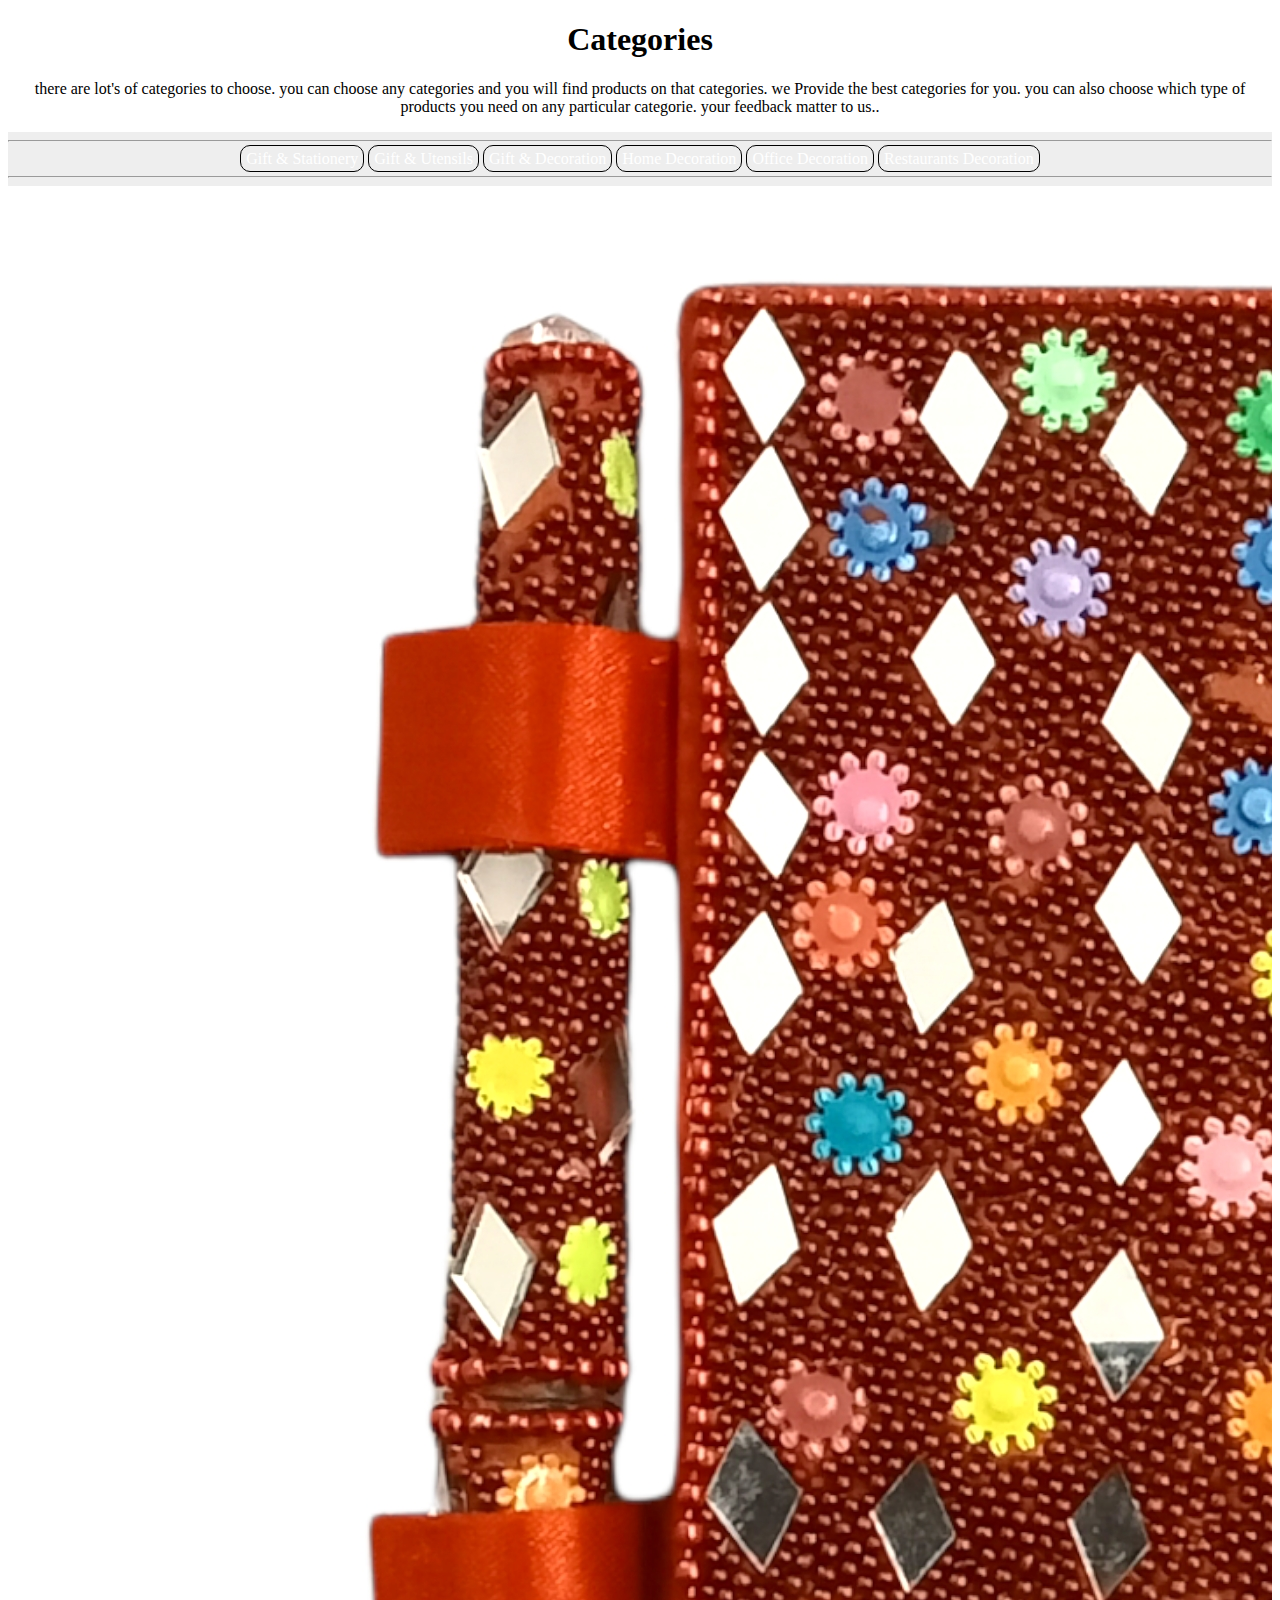
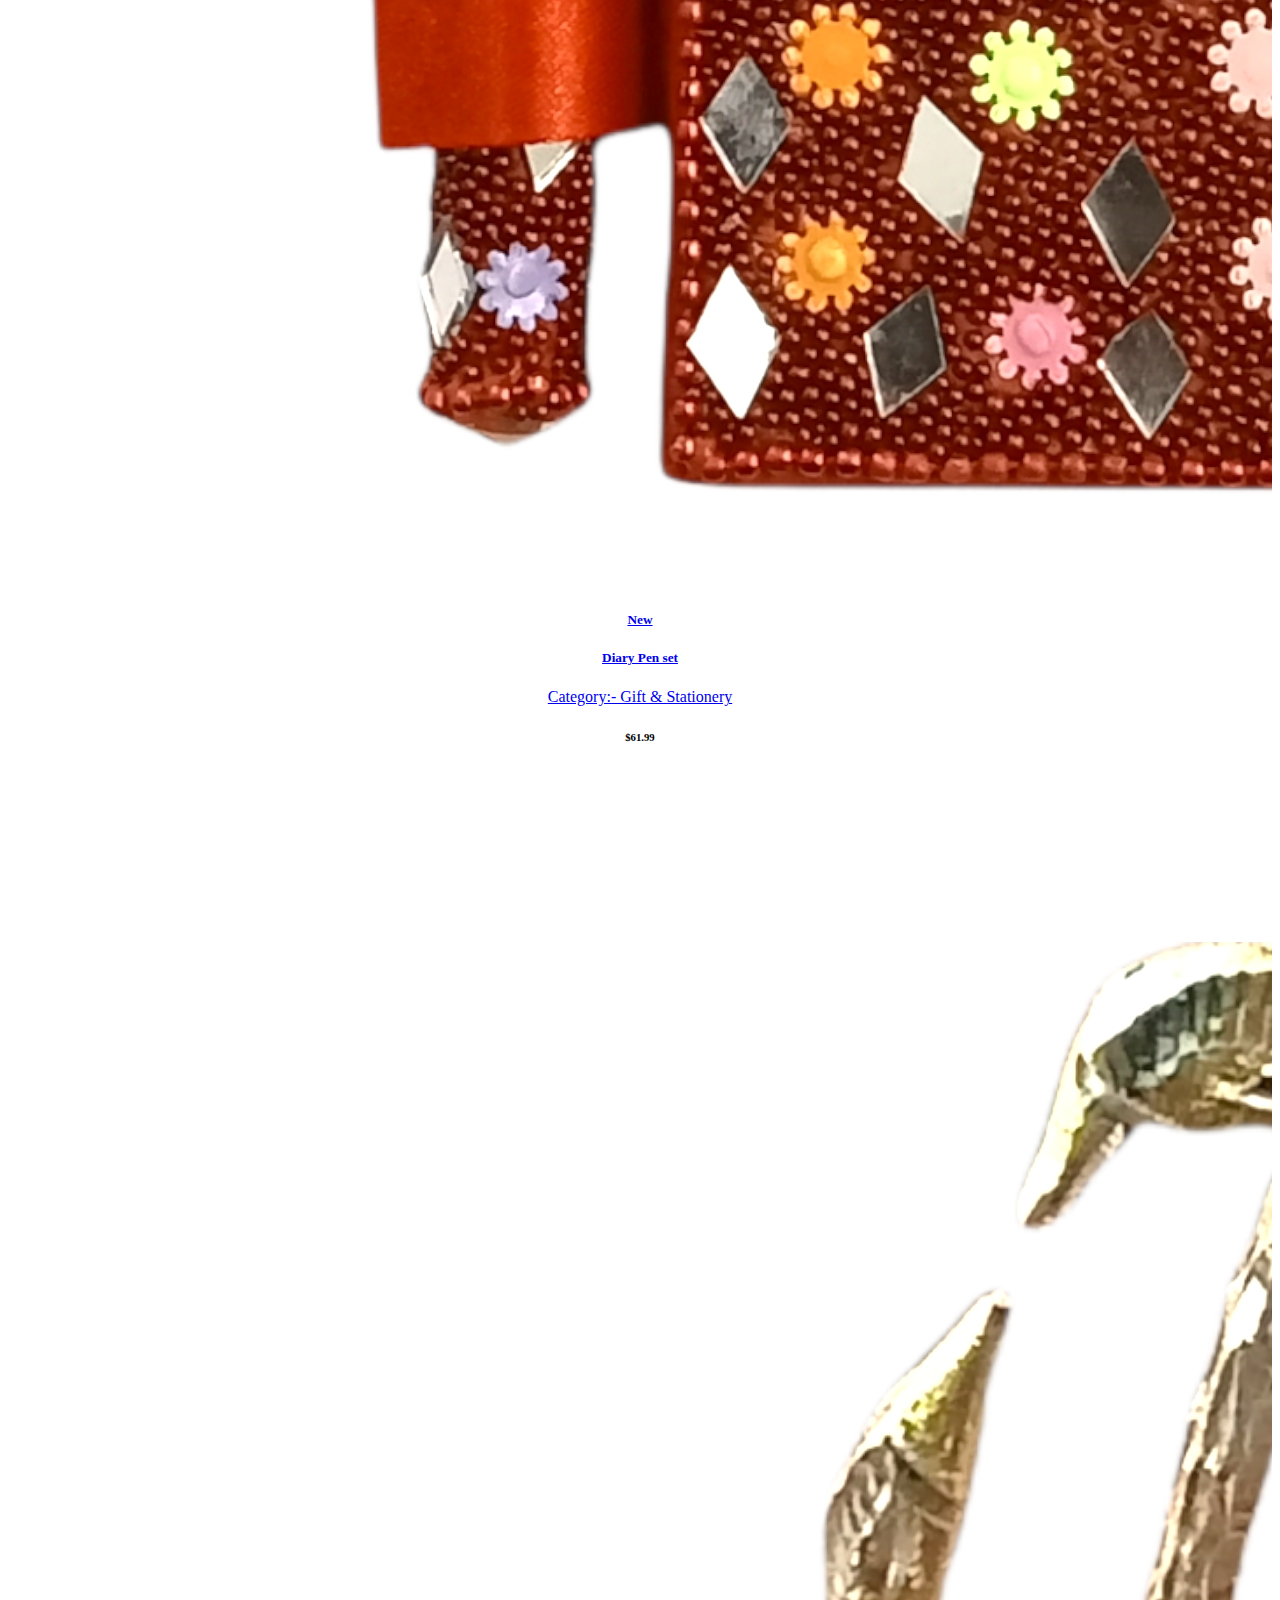
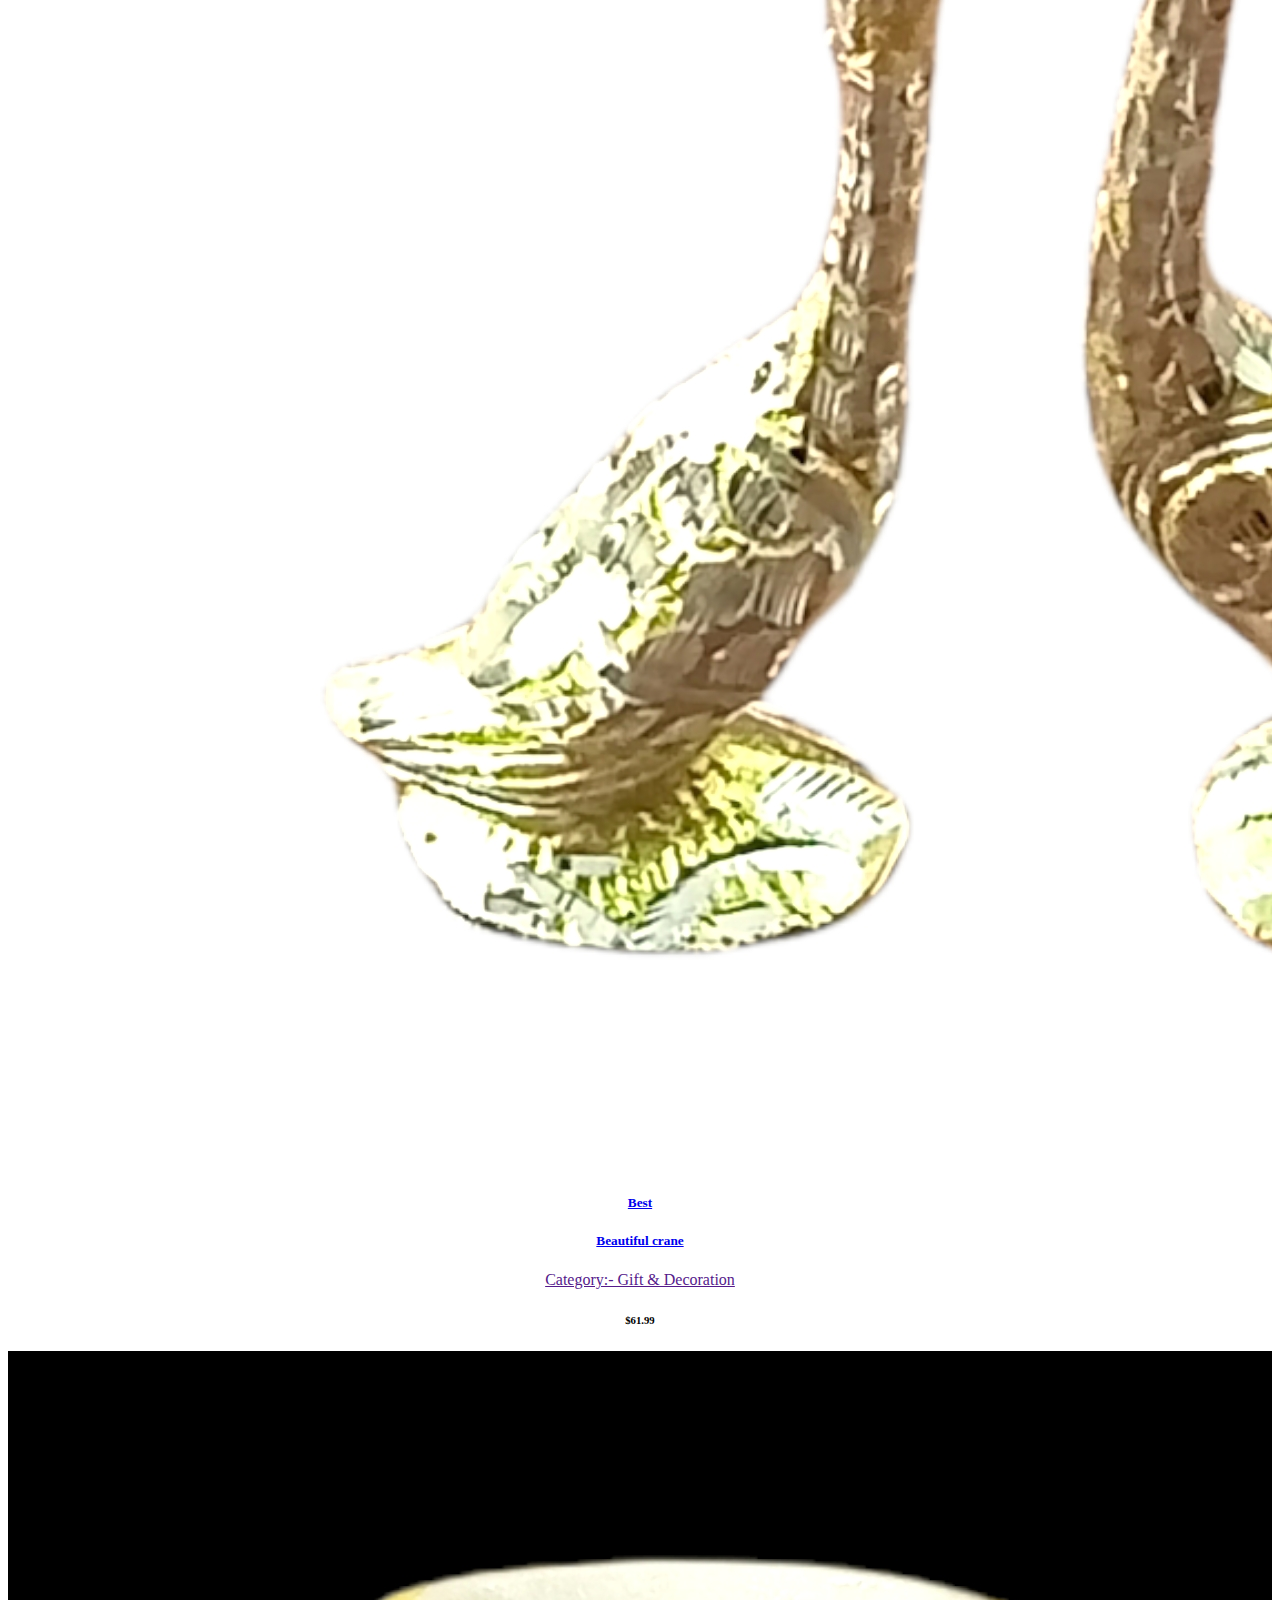
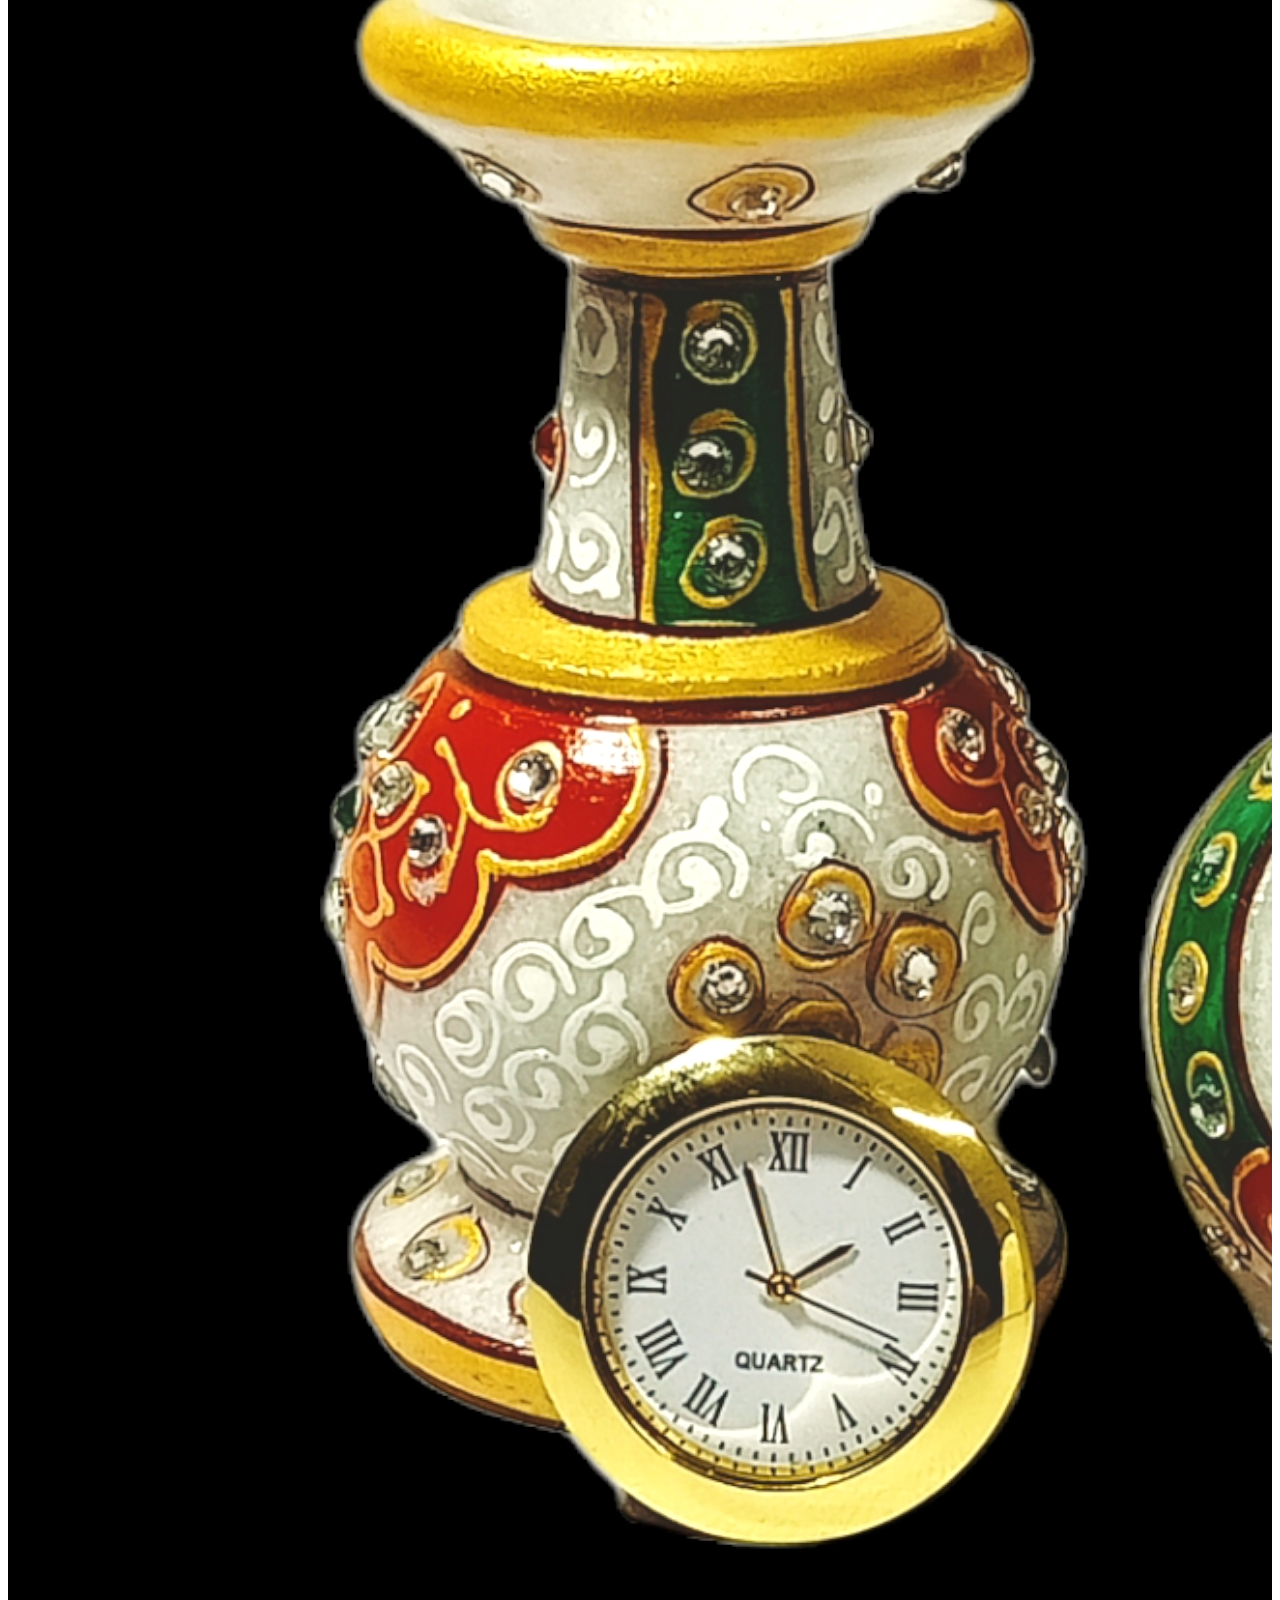
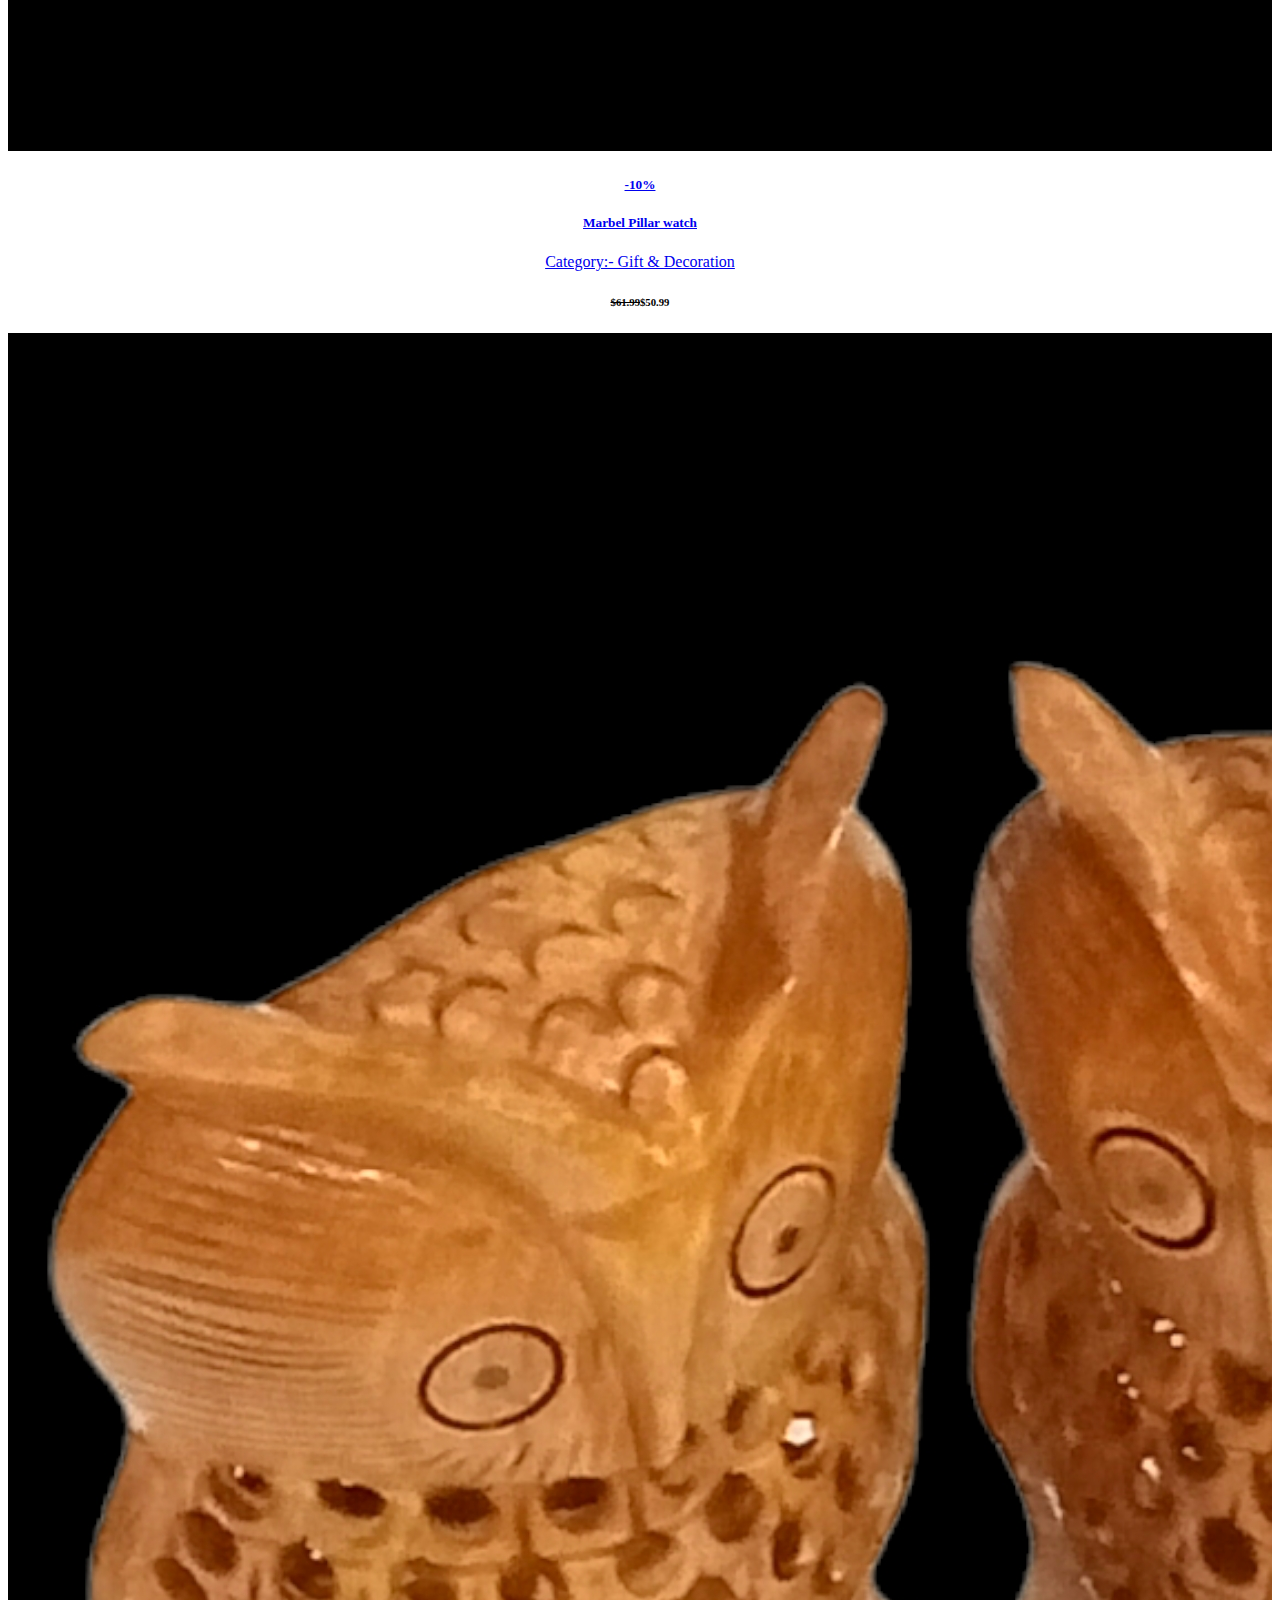
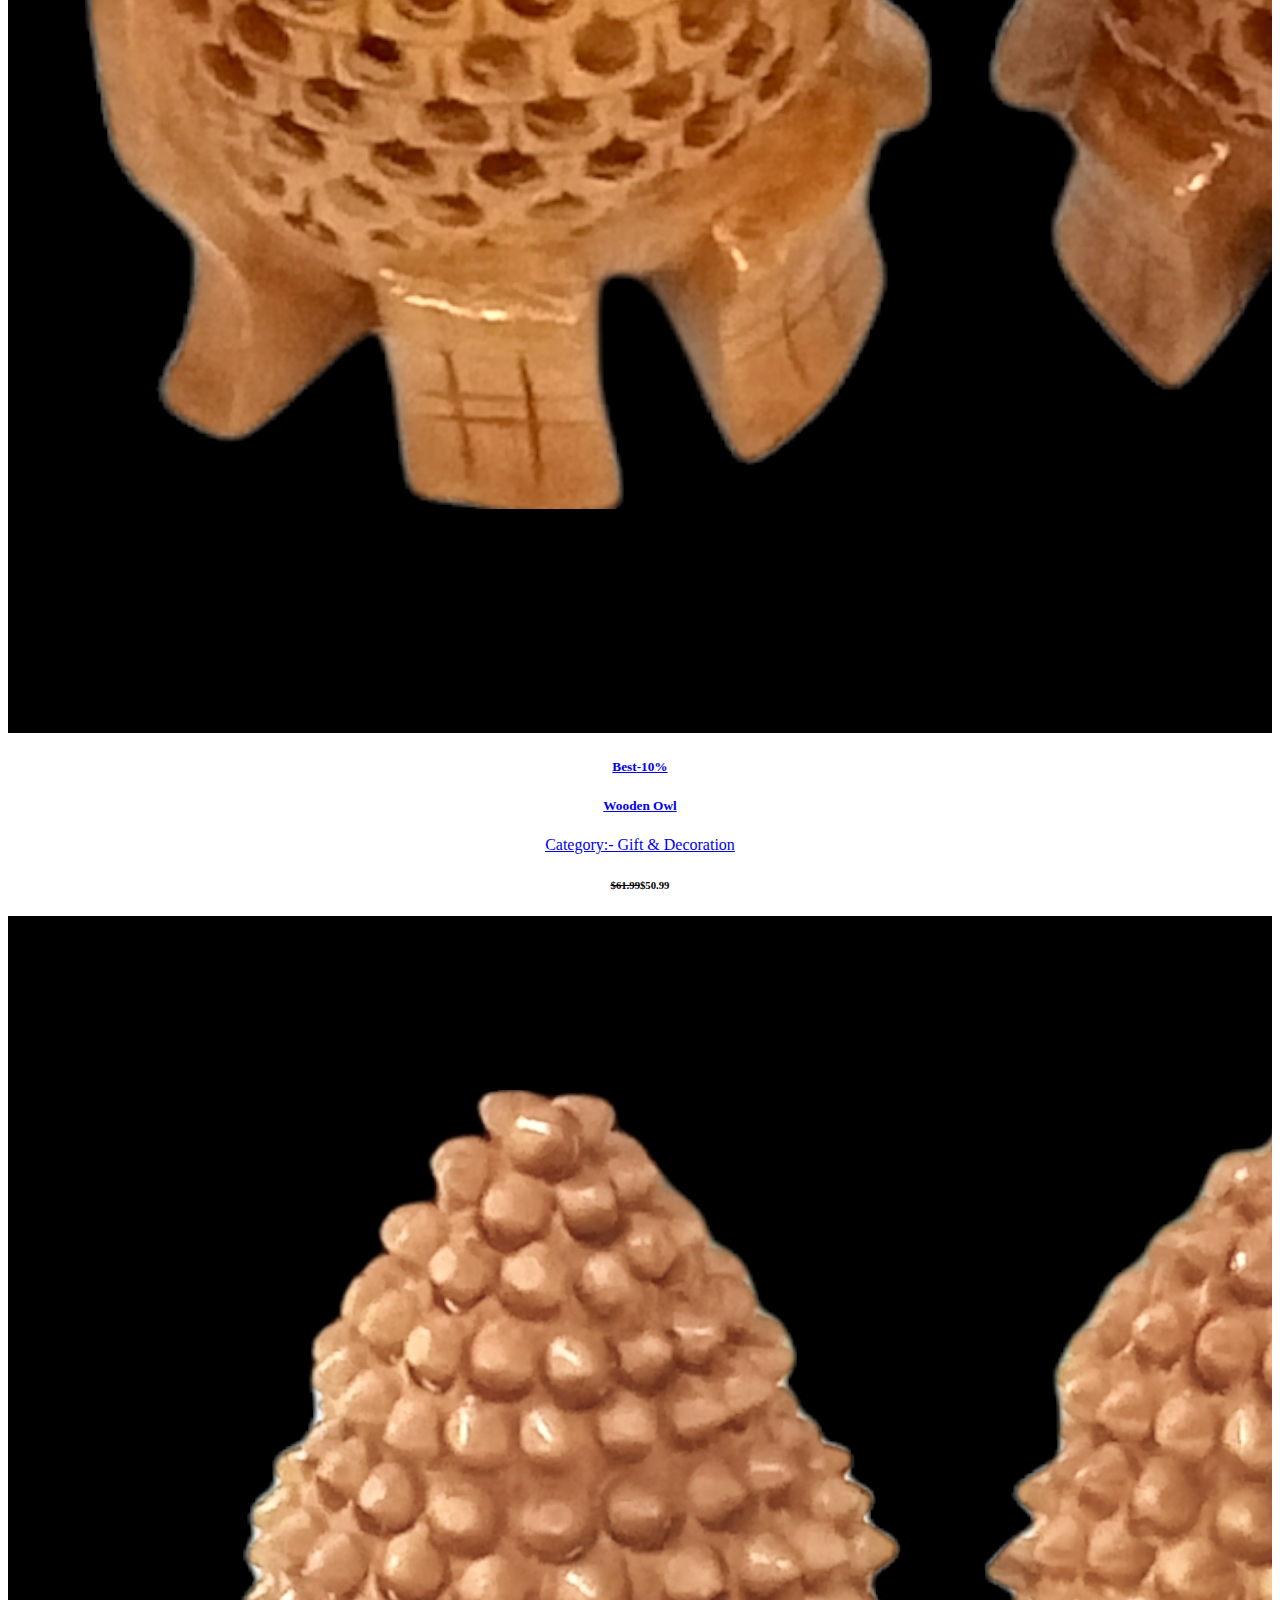
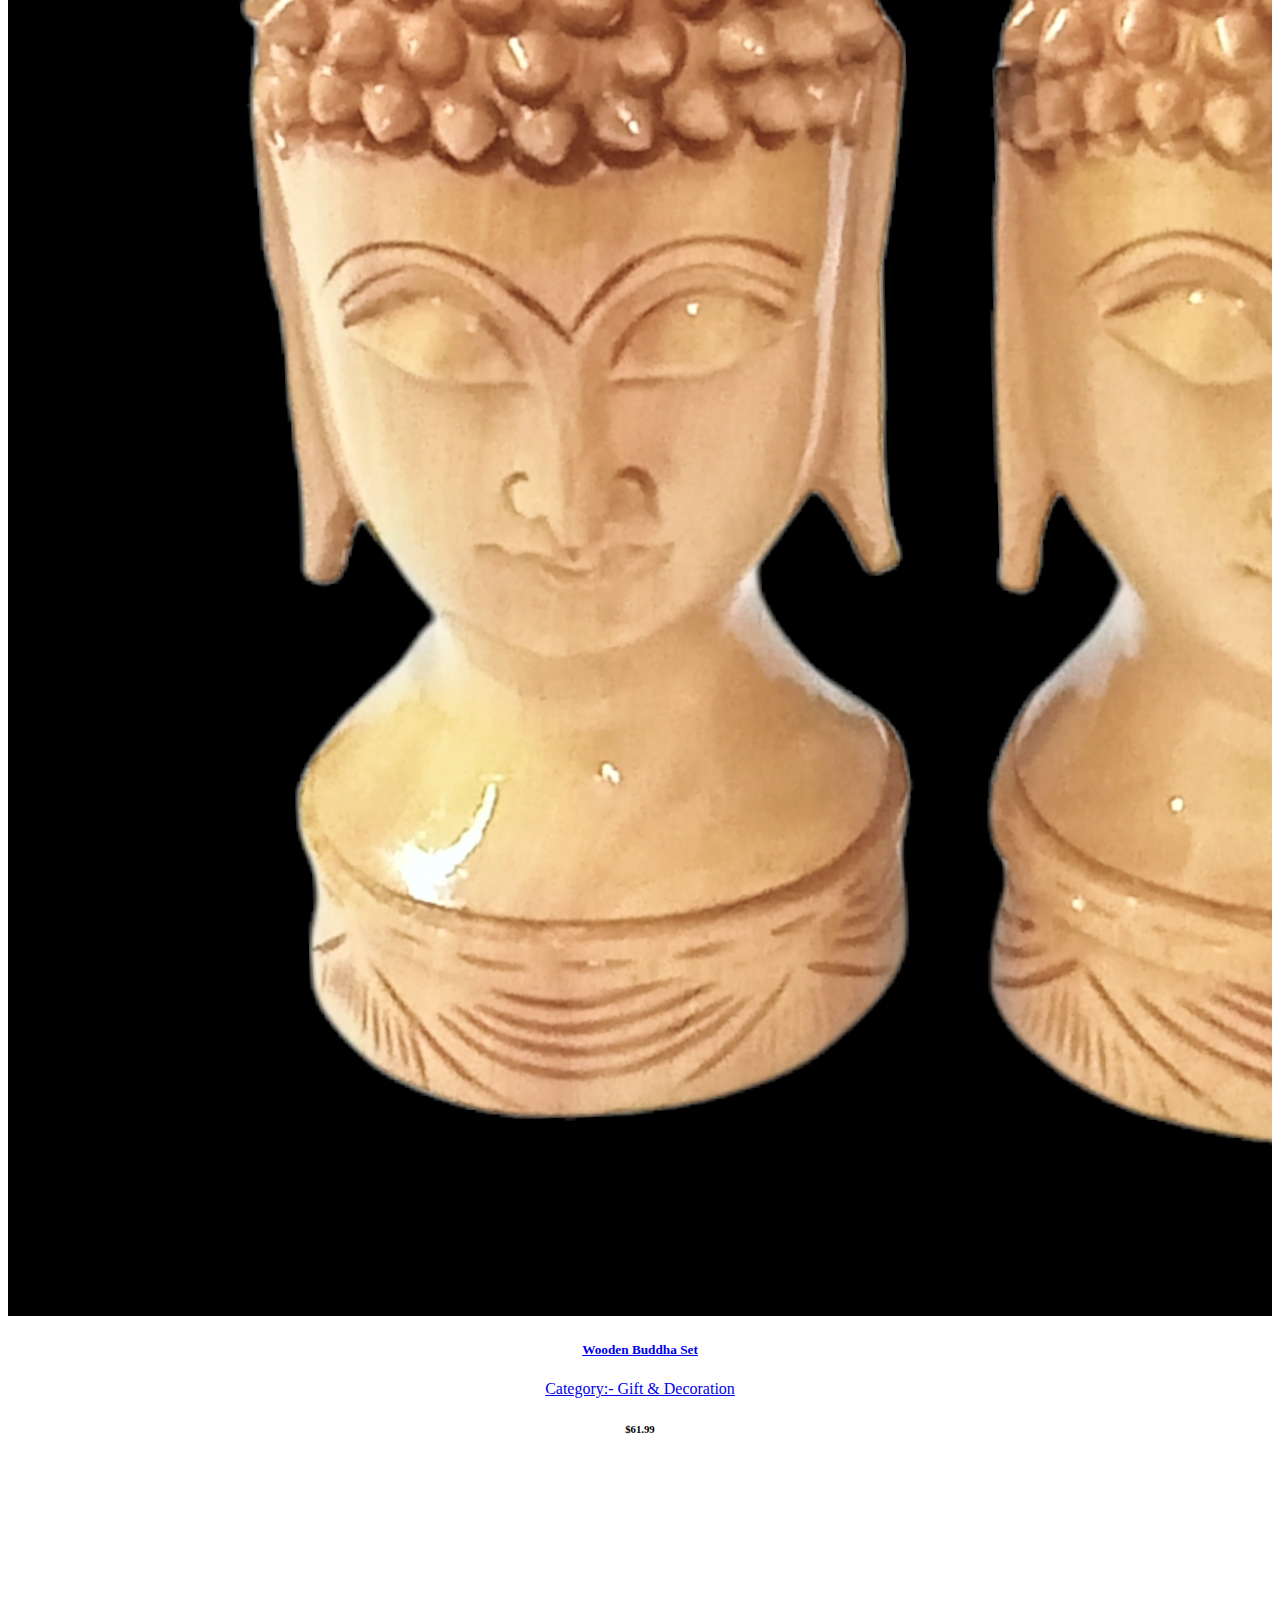
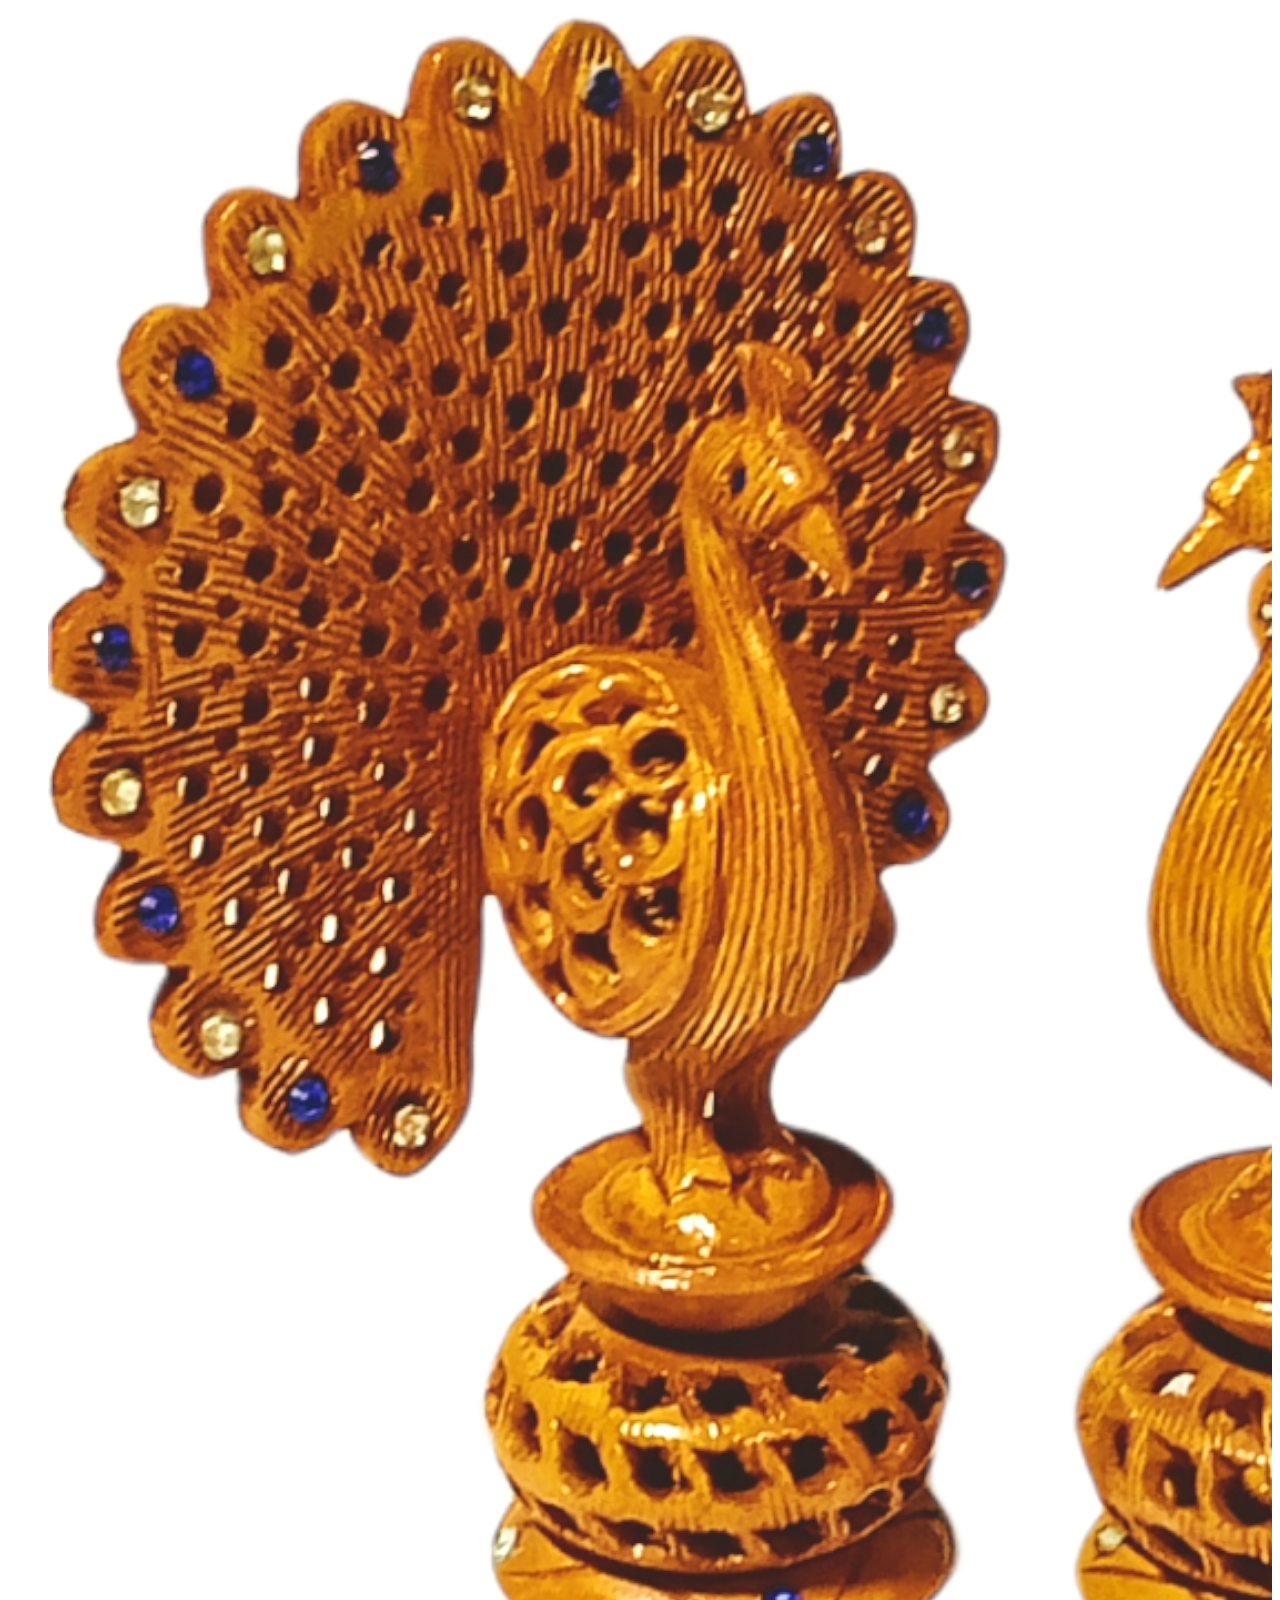
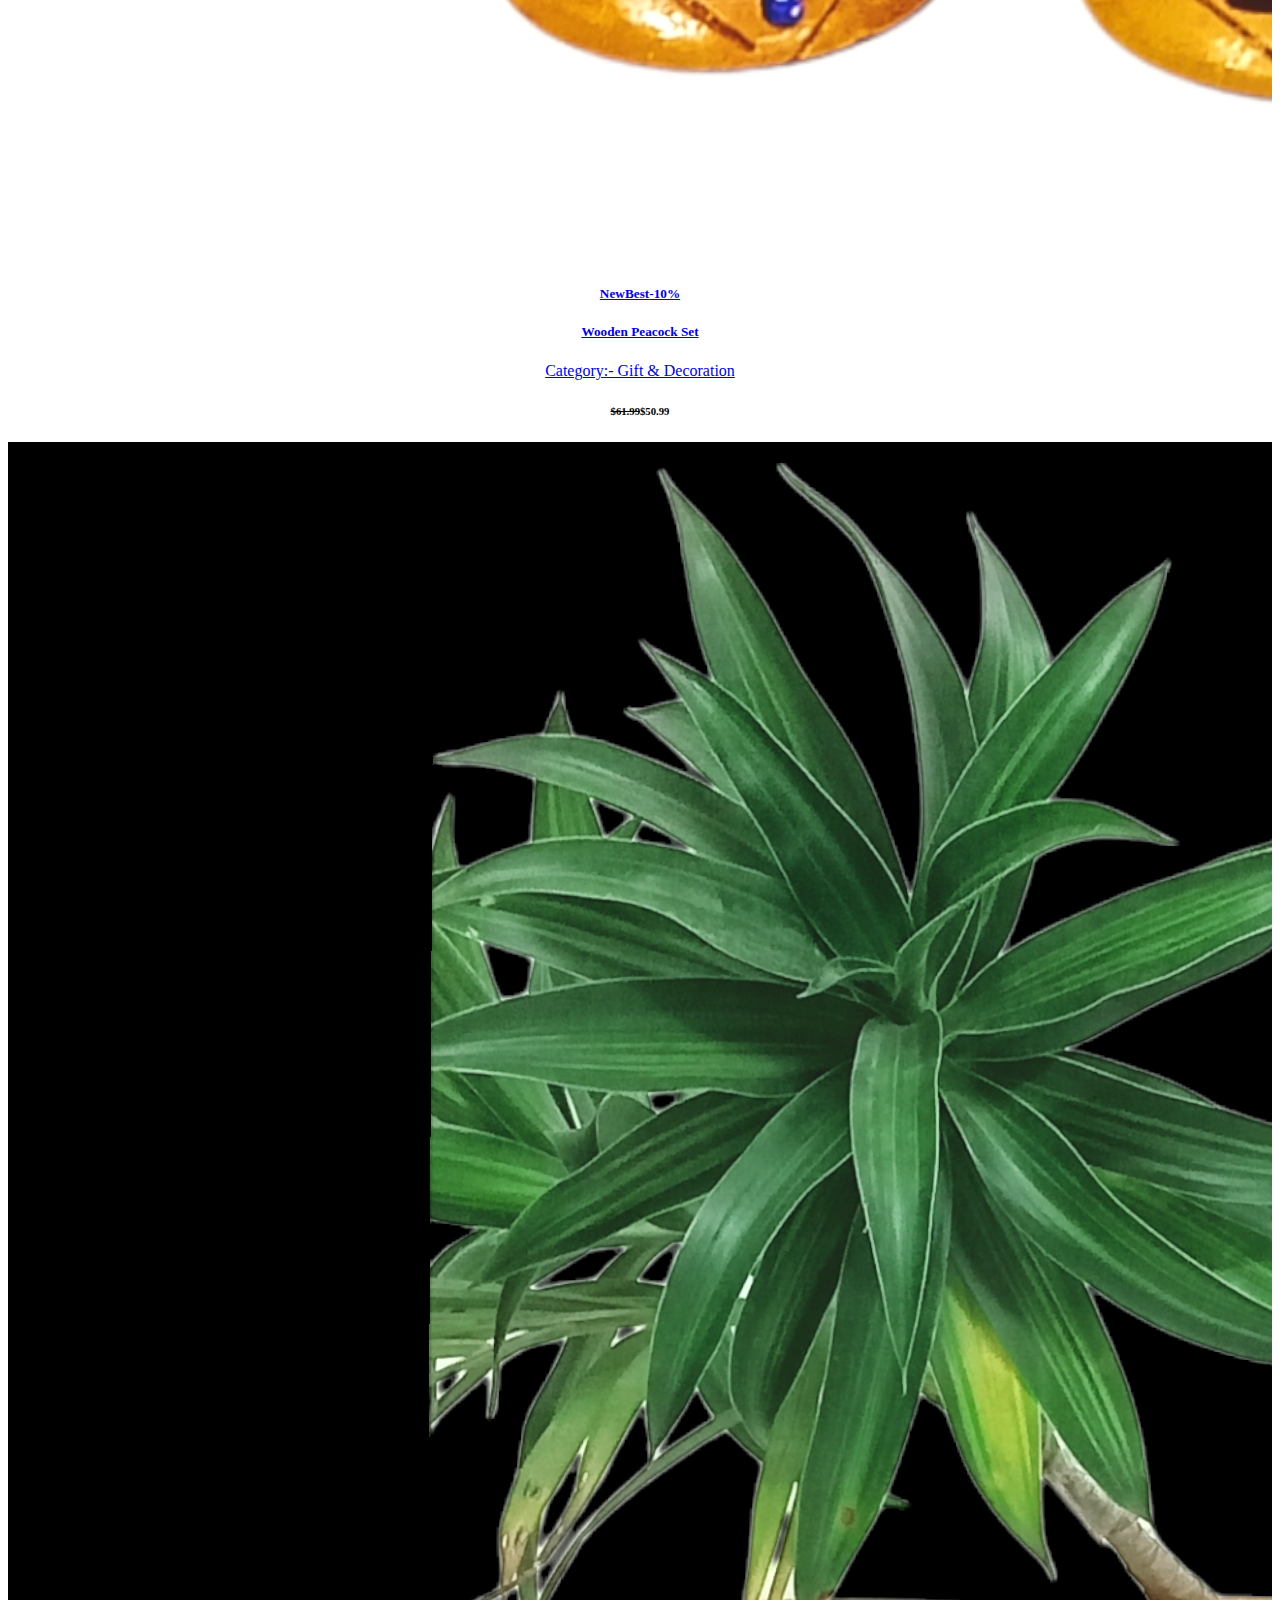
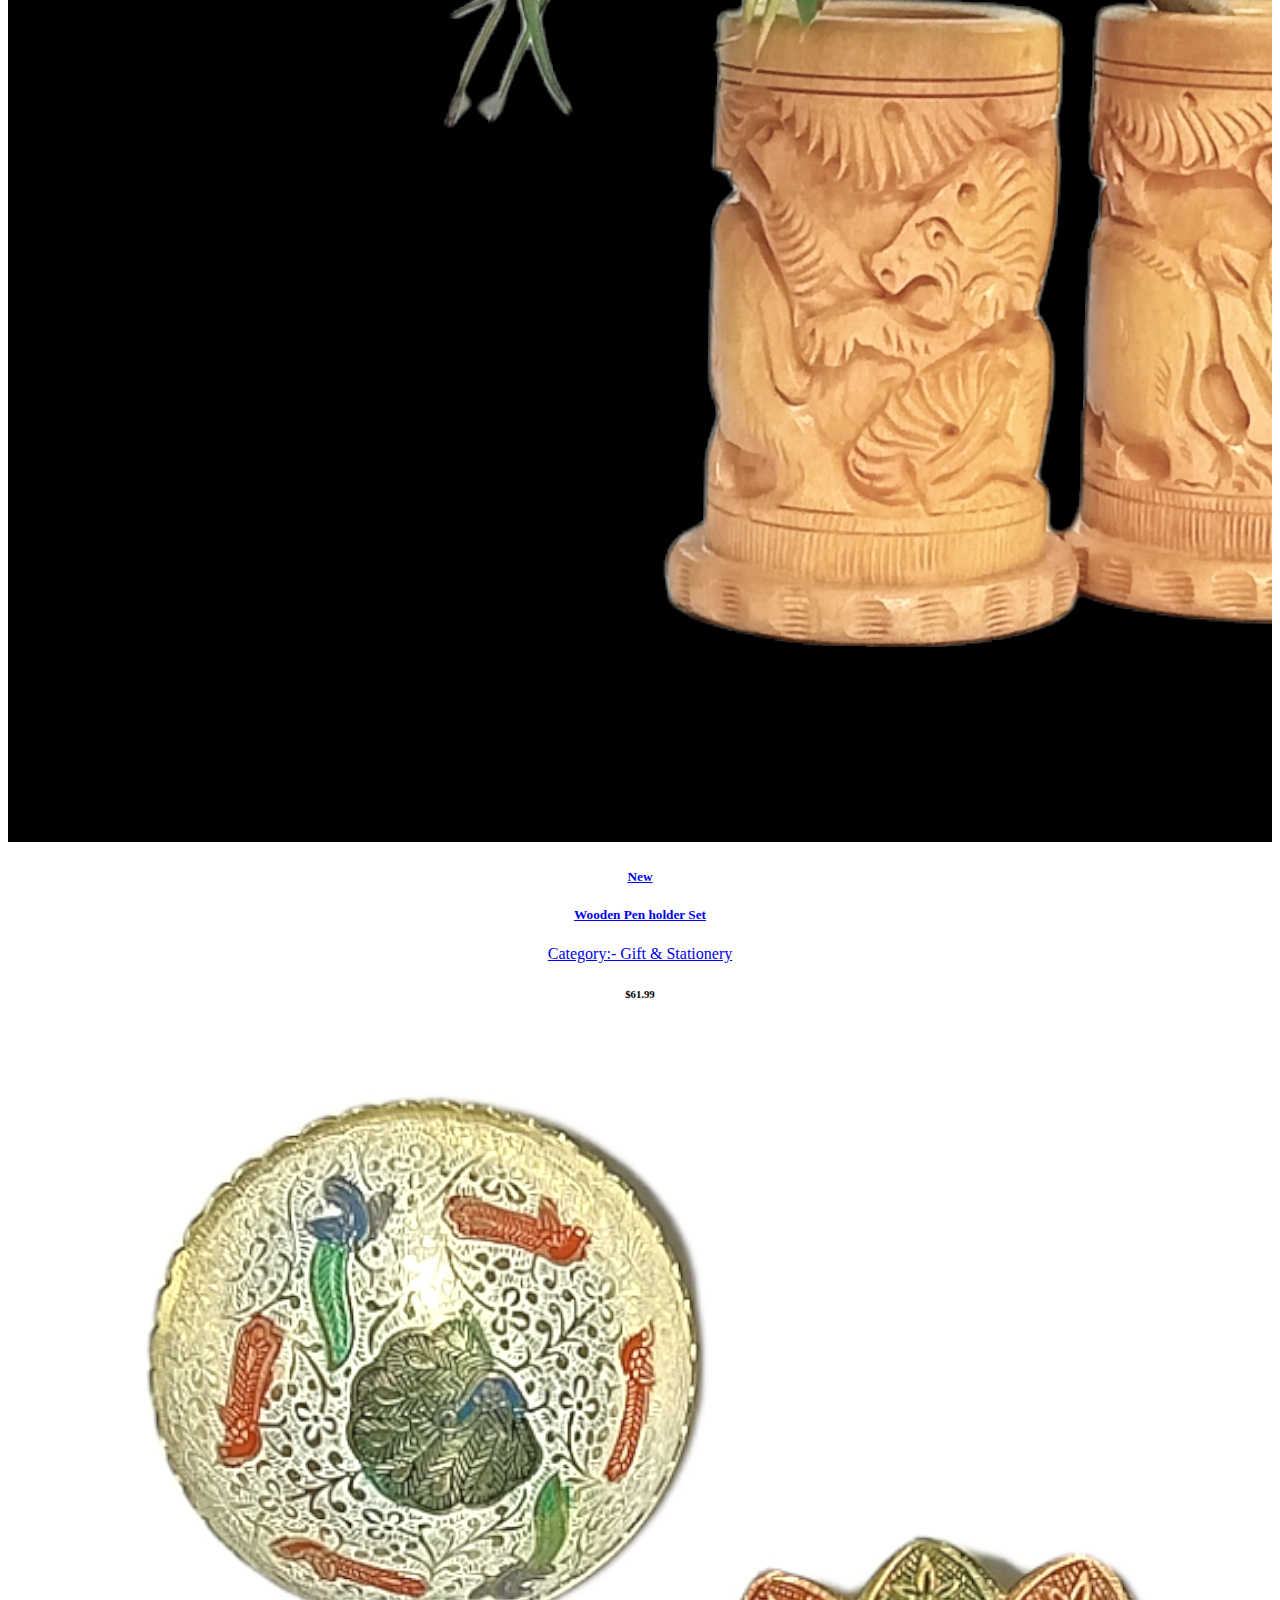
<file: categories&pages/categories.html>
<!doctype html>
<html lang="en">
  <head>
    <meta charset="utf-8">
    <meta name="viewport" content="width=device-width, initial-scale=1">
    <title>Products Categories</title>
    <link rel="stylesheet" href="../styles/style.css">
    <link rel="stylesheet" href="../styles/catpage.css">
    <link href="https://cdn.jsdelivr.net/npm/bootstrap@5.2.0-beta1/dist/css/bootstrap.min.css" rel="stylesheet" integrity="sha384-0evHe/X+R7YkIZDRvuzKMRqM+OrBnVFBL6DOitfPri4tjfHxaWutUpFmBp4vmVor" crossorigin="anonymous">
  </head>
  <body>
    <center><h1>Categories</h1></center>
    <center><p>
      there are lot's of categories to choose. you can choose any categories and you will find products on that categories. we Provide the best categories for you. you can also choose which type of products you need on any particular categorie. your feedback matter to us..
    </p>
  </center>
    <center style="background-color: #eee;">
 <div class="categories">
  <hr>
  <a class="badge bg-success ms-2" href="#row">Gift & Stationery</a>
  <a class="badge bg-success ms-2" href="#row">Gift & Utensils</a>
  <a class="badge bg-success ms-2" href="#row">Gift & Decoration</a>
  <a class="badge bg-success ms-2" href="#row">Home Decoration</a>
  <a class="badge bg-success ms-2" href="#row">Office Decoration</a>
  <a class="badge bg-success ms-2" href="#row">Restaurants Decoration</a>
  <hr>
 </div>
</center>

<center>
  <section style="background-color: #e3f2fd;">
    <div class="text-center container py-5">
    
      <div id="row" class="row">
        <div class="col-lg-4 col-md-12 mb-4">
          <div class="card">
            <div class="bg-image hover-zoom ripple ripple-surface ripple-surface-light"
              data-mdb-ripple-color="light">
              <a href="https://www.amazon.com/dp/B09NSTW2M8?ref=myi_title_dp"><img src="../assets/DRP-HNRT.jpg"
                class="w-100" /> </a>
              <a href="https://www.amazon.com/dp/B09NSTW2M8?ref=myi_title_dp">
                <div class="mask">
                  <div class="d-flex justify-content-start align-items-end h-100">
                    <h5><span class="badge bg-primary ms-2">New</span></h5>
                  </div>
                </div>
                <div class="hover-overlay">
                  <div class="mask" style="background-color: rgba(251, 251, 251, 0.15);"></div>
                </div>
              </a>
            </div>
            <div class="card-body">
              <a href="https://www.amazon.com/dp/B09NSTW2M8?ref=myi_title_dp" class="text-reset">
                <h5 class="card-title mb-3">Diary Pen set</h5>
              </a>
              <a href="https://www.amazon.com/dp/B09NSTW2M8?ref=myi_title_dp" class="text-reset">
                <p>Category:- Gift & Stationery</p>
              </a>
              <h6 class="mb-3">$61.99</h6>
            </div>
          </div>
        </div>
  
        <div class="col-lg-4 col-md-6 mb-4">
          <div class="card">
            <div class="bg-image hover-zoom ripple ripple-surface ripple-surface-light"
              data-mdb-ripple-color="light">
              <a href="https://www.amazon.com/dp/B09NSV54GW?ref=myi_title_dp"><img src="../assets/ALM-SRS7 (2).jpg"
                class="w-100" /></a>
              <a href="https://www.amazon.com/dp/B09NSV54GW?ref=myi_title_dp">
                <div class="mask">
                  <div class="d-flex justify-content-start align-items-end h-100">
                    <h5><span class="badge bg-success ms-2">Best</span></h5>
                  </div>
                </div>
                <div class="hover-overlay">
                  <div class="mask" style="background-color: rgba(251, 251, 251, 0.15);"></div>
                </div>
              </a>
            </div>
            <div class="card-body">
              <a href="https://www.amazon.com/dp/B09NSV54GW?ref=myi_title_dp" class="text-reset">
                <h5 class="card-title mb-3">Beautiful crane</h5>
              </a>
              <a href="" class="text-reset">
                <p>Category:- Gift & Decoration</p>
              </a>
              <h6 class="mb-3">$61.99</h6>
            </div>
          </div>
        </div>
  
        <div class="col-lg-4 col-md-6 mb-4">
          <div class="card">
            <div class="bg-image hover-zoom ripple" data-mdb-ripple-color="light">
             <a href="https://www.amazon.com/dp/B09QCPW9JN?ref=myi_title_dp"><img src="../assets/MRBL-PLWCH (5).jpg"
                class="w-100" /> </a>
              <a href="https://www.amazon.com/dp/B09QCPW9JN?ref=myi_title_dp">
                <div class="mask">
                  <div class="d-flex justify-content-start align-items-end h-100">
                    <h5><span class="badge bg-danger ms-2">-10%</span></h5>
                  </div>
                </div>
                <div class="hover-overlay">
                  <div class="mask" style="background-color: rgba(251, 251, 251, 0.15);"></div>
                </div>
              </a>
            </div>
            <div class="card-body">
              <a href="https://www.amazon.com/dp/B09QCPW9JN?ref=myi_title_dp" class="text-reset">
                <h5 class="card-title mb-3">Marbel Pillar watch</h5>
              </a>
              <a href="https://www.amazon.com/dp/B09QCPW9JN?ref=myi_title_dp" class="text-reset">
                <p>Category:- Gift & Decoration</p>
              </a>
              <h6 class="mb-3">
                <s>$61.99</s><strong class="ms-2 text-danger">$50.99</strong>
              </h6>
            </div>
          </div>
        </div>
      </div>
  
      <div class="row">
        <div class="col-lg-4 col-md-12 mb-4">
          <div class="card">
            <div class="bg-image hover-zoom ripple" data-mdb-ripple-color="light">
             <a href="https://www.amazon.com/dp/B09NSVSRC4?ref=myi_title_dp"><img src="../assets/WD-OWL-JD6 (4).jpg"
                class="w-100" /> </a>
              <a href="https://www.amazon.com/dp/B09NSVSRC4?ref=myi_title_dp">
                <div class="mask">
                  <div class="d-flex justify-content-start align-items-end h-100">
                    <h5>
                      <span class="badge bg-success ms-2">Best</span><span
                        class="badge bg-danger ms-2">-10%</span>
                    </h5>
                  </div>
                </div>
                <div class="hover-overlay">
                  <div class="mask" style="background-color: rgba(251, 251, 251, 0.15);"></div>
                </div>
              </a>
            </div>
            <div class="card-body">
              <a href="https://www.amazon.com/dp/B09NSVSRC4?ref=myi_title_dp" class="text-reset">
                <h5 class="card-title mb-3">Wooden Owl</h5>
              </a>
              <a href="https://www.amazon.com/dp/B09NSVSRC4?ref=myi_title_dp" class="text-reset">
                <p>Category:- Gift & Decoration</p>
              </a>
              <h6 class="mb-3">
                <s>$61.99</s><strong class="ms-2 text-danger">$50.99</strong>
              </h6>
            </div>
          </div>
        </div>
  
        <div class="col-lg-4 col-md-6 mb-4">
          <div class="card">
            <div class="bg-image hover-zoom ripple ripple-surface ripple-surface-light"
              data-mdb-ripple-color="light">
              <a href="https://www.amazon.com/dp/B09NSVH18Y?ref=myi_title_dp"><img src="../assets/WD-BUDH-HD6 (5).jpg"
                class="w-100" /> </a>
              <a href="https://www.amazon.com/dp/B09NSVH18Y?ref=myi_title_dp">
                <div class="mask">
                  <div class="d-flex justify-content-start align-items-end h-100"></div>
                </div>
                <div class="hover-overlay">
                  <div class="mask" style="background-color: rgba(251, 251, 251, 0.15);"></div>
                </div>
              </a>
            </div>
            <div class="card-body">
              <a href="https://www.amazon.com/dp/B09NSVH18Y?ref=myi_title_dp" class="text-reset">
                <h5 class="card-title mb-3">Wooden Buddha Set</h5>
              </a>
              <a href="https://www.amazon.com/dp/B09NSVH18Y?ref=myi_title_dp" class="text-reset">
                <p>Category:- Gift & Decoration</p>
              </a>
              <h6 class="mb-3">$61.99</h6>
            </div>
          </div>
        </div>
  
        <div class="col-lg-4 col-md-6 mb-4">
          <div class="card">
            <div class="bg-image hover-zoom ripple" data-mdb-ripple-color="light">
            <a href="https://www.amazon.com/dp/B09QCS8SNP?ref=myi_title_dp"><img src="../assets/WD-PCK-LCH (5) - Copy.jpg"
                class="w-100" /></a>
              <a href="#!">
                <div class="mask">
                  <div class="d-flex justify-content-start align-items-end h-100">
                    <h5>
                      <span class="badge bg-primary ms-2">New</span><span
                        class="badge bg-success ms-2">Best</span><span class="badge bg-danger ms-2">-10%</span>
                    </h5>
                  </div>
                </div>
                <div class="hover-overlay">
                  <div class="mask" style="background-color: rgba(251, 251, 251, 0.15);"></div>
                </div>
              </a>
            </div>
            <div class="card-body">
              <a href="https://www.amazon.com/dp/B09QCS8SNP?ref=myi_title_dp" class="text-reset">
                <h5 class="card-title mb-3">Wooden Peacock Set</h5>
              </a>
              <a href="https://www.amazon.com/dp/B09QCS8SNP?ref=myi_title_dp" class="text-reset">
                <p>Category:- Gift & Decoration</p>
              </a>
              <h6 class="mb-3">
                <s>$61.99</s><strong class="ms-2 text-danger">$50.99</strong>
              </h6>
            </div>
          </div>
        </div>
        <div class="col-lg-4 col-md-12 mb-4">
          <div class="card">
            <div class="bg-image hover-zoom ripple ripple-surface ripple-surface-light"
              data-mdb-ripple-color="light">
              <a href="https://www.amazon.com/dp/B09NSTZDWH?ref=myi_title_dp"><img src="../assets/WD-ANMLHLDR (3).jpg"
                class="w-100" /> </a>
              <a href="https://www.amazon.com/dp/B09NSTZDWH?ref=myi_title_dp">
                <div class="mask">
                  <div class="d-flex justify-content-start align-items-end h-100">
                    <h5><span class="badge bg-primary ms-2">New</span></h5>
                  </div>
                </div>
                <div class="hover-overlay">
                  <div class="mask" style="background-color: rgba(251, 251, 251, 0.15);"></div>
                </div>
              </a>
            </div>
            <div class="card-body">
              <a href="https://www.amazon.com/dp/B09NSTZDWH?ref=myi_title_dp" class="text-reset">
                <h5 class="card-title mb-3">Wooden Pen holder Set</h5>
              </a>
              <a href="https://www.amazon.com/dp/B09NSTZDWH?ref=myi_title_dp" class="text-reset">
                <p>Category:- Gift & Stationery</p>
              </a>
              <h6 class="mb-3">$61.99</h6>
            </div>
          </div>
        </div>
        <div class="col-lg-4 col-md-12 mb-4">
          <div class="card">
            <div class="bg-image hover-zoom ripple ripple-surface ripple-surface-light"
              data-mdb-ripple-color="light">
              <a href="https://www.amazon.com/dp/B09NSVNY22?ref=myi_title_dp"><img src="../assets/BR-BWL-5ST (4).jpg"
                class="w-100" /> </a>
              <a href="https://www.amazon.com/dp/B09NSVNY22?ref=myi_title_dp">
                <div class="mask">
                  <div class="d-flex justify-content-start align-items-end h-100">
                    <h5><span class="badge bg-primary ms-2">New</span></h5>
                  </div>
                </div>
                <div class="hover-overlay">
                  <div class="mask" style="background-color: rgba(251, 251, 251, 0.15);"></div>
                </div>
              </a>
            </div>
            <div class="card-body">
              <a href="https://www.amazon.com/dp/B09NSVNY22?ref=myi_title_dp" class="text-reset">
                <h5 class="card-title mb-3">Brass Bowl Set</h5>
              </a>
              <a href="https://www.amazon.com/dp/B09NSVNY22?ref=myi_title_dp" class="text-reset">
                <p>Category:- Gift & Utensils</p>
              </a>
              <h6 class="mb-3">$61.99</h6>
            </div>
          </div>
        </div>
        <div class="col-lg-4 col-md-12 mb-4">
          <div class="card">
            <div class="bg-image hover-zoom ripple ripple-surface ripple-surface-light"
              data-mdb-ripple-color="light">
              <a href="https://www.etsy.com/in-en/listing/1129241025/wooden-dry-fruit-boxtray-peacock-shape?click_key=18a3cea33f0e86a5db7a222f61e98732b7f4065a%3A1129241025&click_sum=3639889c&ref=shop_home_active_10&frs=1"><img src="../assets/WD-PCKDFTR3BX.jpg"
                class="w-100" /> </a>
              <a href="https://www.etsy.com/in-en/listing/1129241025/wooden-dry-fruit-boxtray-peacock-shape?click_key=18a3cea33f0e86a5db7a222f61e98732b7f4065a%3A1129241025&click_sum=3639889c&ref=shop_home_active_10&frs=1">
                <div class="mask">
                  <div class="d-flex justify-content-start align-items-end h-100">
                    <h5><span class="badge bg-primary ms-2">New</span></h5>
                  </div>
                </div>
                <div class="hover-overlay">
                  <div class="mask" style="background-color: rgba(251, 251, 251, 0.15);"></div>
                </div>
              </a>
            </div>
            <div class="card-body">
              <a href="https://www.etsy.com/in-en/listing/1129241025/wooden-dry-fruit-boxtray-peacock-shape?click_key=18a3cea33f0e86a5db7a222f61e98732b7f4065a%3A1129241025&click_sum=3639889c&ref=shop_home_active_10&frs=1" class="text-reset">
                <h5 class="card-title mb-3">Peacock Box Tray</h5>
              </a>
              <a href="https://www.etsy.com/in-en/listing/1129241025/wooden-dry-fruit-boxtray-peacock-shape?click_key=18a3cea33f0e86a5db7a222f61e98732b7f4065a%3A1129241025&click_sum=3639889c&ref=shop_home_active_10&frs=1" class="text-reset">
                <p>Category:- Gift & Stationery</p>
              </a>
              <h6 class="mb-3">$61.99</h6>
            </div>
          </div>
        </div>
      </div>
    </div>
  </section>
</center>

<footer class="bg-light text-center">
  <!-- Grid container -->
  <div class="container p-4 pb-0">
    <!-- Section: Form -->
    <section class="">
      <form method="post" id="form" name="google-sheet">
        <!--Grid row-->
        <div class="row d-flex justify-content-center">
          <!--Grid column-->
          <div class="col-auto">
            <p class="pt-2">
              <strong>Sign up for our newsletter</strong>
            </p>
          </div>
          <!--Grid column-->

          <!--Grid column-->
          <div class="col-md-5 col-12">
            <!-- Email input -->
            <div class="form-outline mb-4">
              <input type="email" name="email" id="form5Example27" class="form-control" />
              <label class="form-label" for="form5Example27">Email address</label>
            </div>
          </div>
          <!--Grid column-->

          <!--Grid column-->
          <div class="col-auto">
            <!-- Submit button -->
            <button onclick="change()" type="submit" class="btn btn-primary mb-4">
              Subscribe
            </button>
          </div>
          <!--Grid column-->
        </div>
        <!--Grid row-->
      </form>
    </section>
    <!-- Section: Form -->
  </div>
  <!-- Grid container -->

  <!-- Copyright -->
  <div class="text-center p-3" style="background-color: rgba(0, 0, 0, 0.2);">
    © 2020 Copyright:
    <a class="text-dark" href="http://carrywood.in/">carrywood.in</a>
  </div>
  <!-- Copyright -->
</footer>

<script src="https://cdn.jsdelivr.net/npm/bootstrap@5.2.0-beta1/dist/js/bootstrap.bundle.min.js" integrity="sha384-pprn3073KE6tl6bjs2QrFaJGz5/SUsLqktiwsUTF55Jfv3qYSDhgCecCxMW52nD2" crossorigin="anonymous"></script>
  </body>
  <script>
    function change() {
      const scriptURL = 'https://script.google.com/macros/s/AKfycbztSQV5eMpLH_twnxEpqCmOT8ty4aiMZxRIq03ZWna9sjAwxCnt5ioO5SRChUc2ACsN2Q/exec'
      const form = document.forms['google-sheet']
    
      form.addEventListener('submit', e => {
        e.preventDefault()
        fetch(scriptURL, { method: 'POST', body: new FormData(form)})
          .then(response => alert("Thanks for Subscribe us..! now you will recieve all products notification"))
          .catch(error => console.error('Error!', error.message))
      })
    }
    </script>
</html>
</file>
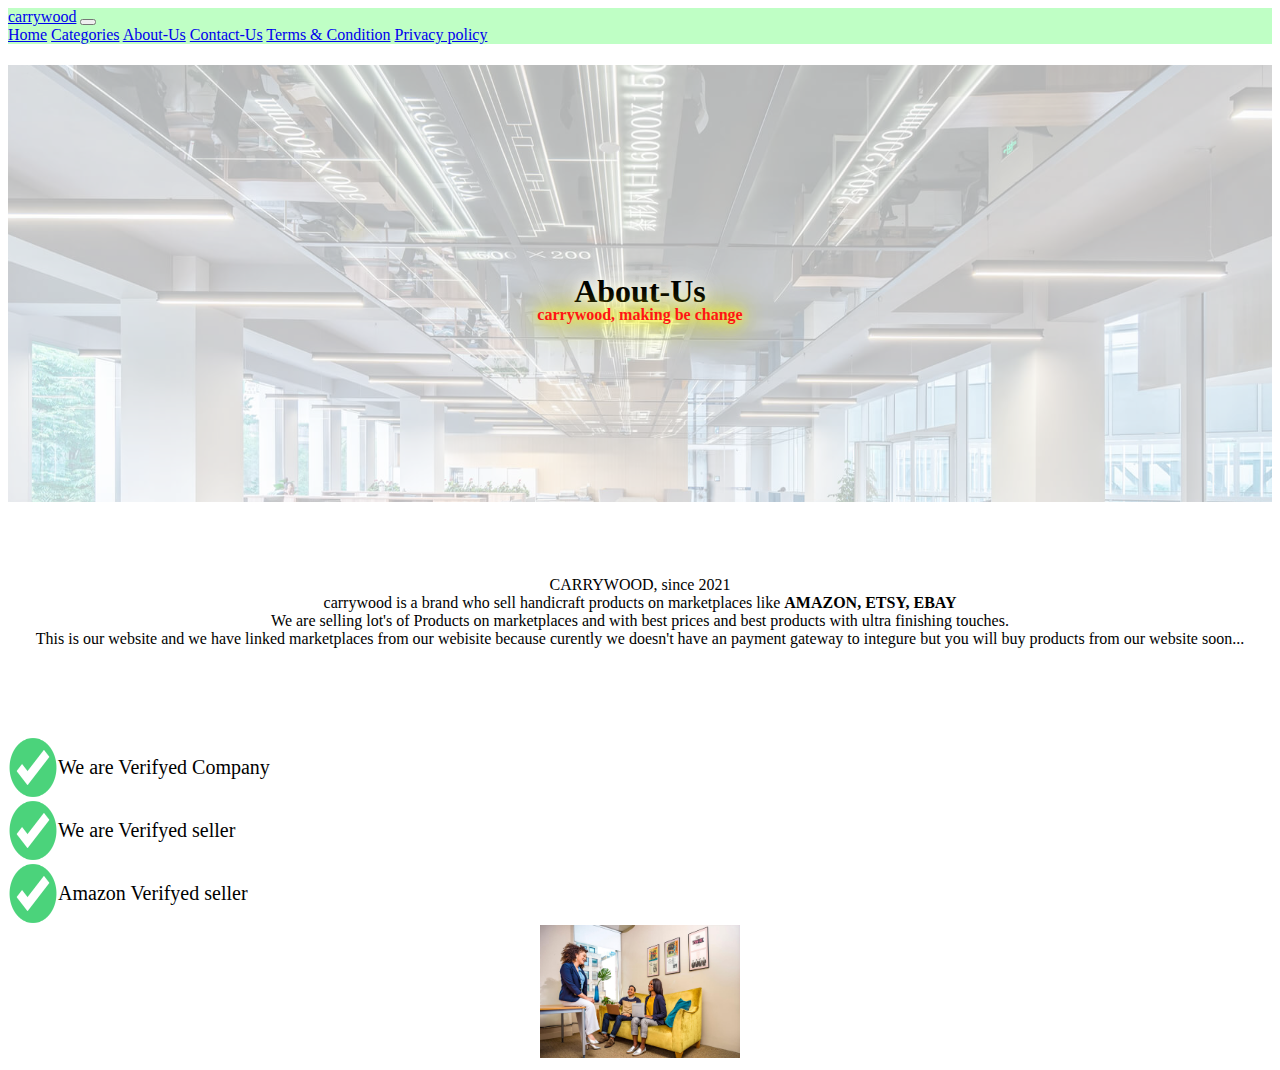
<file: pages/about-us.html>
<!doctype html>
<html lang="en">
  <head>
    <meta charset="utf-8">
    <meta name="viewport" content="width=device-width, initial-scale=1">
    <title>About-Us</title>
    <link rel="stylesheet" href="../styles/style.css">
    <link href="https://cdn.jsdelivr.net/npm/bootstrap@5.2.0-beta1/dist/css/bootstrap.min.css" rel="stylesheet" integrity="sha384-0evHe/X+R7YkIZDRvuzKMRqM+OrBnVFBL6DOitfPri4tjfHxaWutUpFmBp4vmVor" crossorigin="anonymous">
  </head>
  <body>
    <nav class="navbar" style="background-color: #bfffc5;">
      <!-- Navbar content -->
      <nav class="navbar navbar-expand-lg" style="background-color:#bfffc5;">
          <div class="container-fluid">
            <a class="navbar-brand" href="../index.html">carrywood</a>
            <button class="navbar-toggler" type="button" data-bs-toggle="collapse" data-bs-target="#navbarNavAltMarkup" aria-controls="navbarNavAltMarkup" aria-expanded="false" aria-label="Toggle navigation">
              <span class="navbar-toggler-icon"></span>
            </button>
            <div class="collapse navbar-collapse" id="navbarNavAltMarkup">
              <div class="navbar-nav">
                <a class="nav-link active" aria-current="page" href="../index.html">Home</a>
                <a class="nav-link" href="../categories&pages/categories.html">Categories</a>
                <a class="nav-link" href="../pages/about-us.html">About-Us</a>
                <a class="nav-link" href="mailto:carrywoodindia@gmail.com">Contact-Us</a>
                <a class="nav-link" href="../pages/termscondition.html">Terms & Condition</a>
                <a class="nav-link" href="../pages/privacypolicy.html">Privacy policy</a>
              </div>
            </div>
          </div>
        </nav>
  </nav>  
    <div id="headerimg" class="headerimg">
      <center><h1>About-Us</h1></center>
    </div>
    <center><h1 id="h1">About-Us</h1></center>
    <center><strong><article>carrywood, making be change</article></strong></center>
    <br>
    <br>
    <center>
      <p>
           CARRYWOOD, since 2021 <br>
           carrywood is a brand who sell handicraft products on marketplaces like <strong>AMAZON, ETSY, EBAY</strong>
           <br>
           We are selling lot's of Products on marketplaces and with best prices and best products with ultra finishing touches. <br>
           This is our website and we have linked marketplaces from our webisite because curently we doesn't have an payment gateway to integure but you will buy products from our website soon...
      </p>
  </center>
    <br>
    <br>
    <br>
    <br>

<div class="con">
  <img src="../assets/verify.png" width="50">
  <p>We are Verifyed Company</p>
  <br>
</div>
 
    <div class="con">
      <img src="../assets/verify.png" width="50">
      <p>We are Verifyed seller</p>
      <br>
    </div>


    <div class="con">
    <img src="../assets/verify.png" width="50">
    <p>Amazon Verifyed seller</p>
    <br>
    </div>
<center>
  <img src="../assets/about.jpg" width="200">
</center>

    <script src="https://cdn.jsdelivr.net/npm/bootstrap@5.2.0-beta1/dist/js/bootstrap.bundle.min.js" integrity="sha384-pprn3073KE6tl6bjs2QrFaJGz5/SUsLqktiwsUTF55Jfv3qYSDhgCecCxMW52nD2" crossorigin="anonymous"></script>
  </body>
</html>
</file>
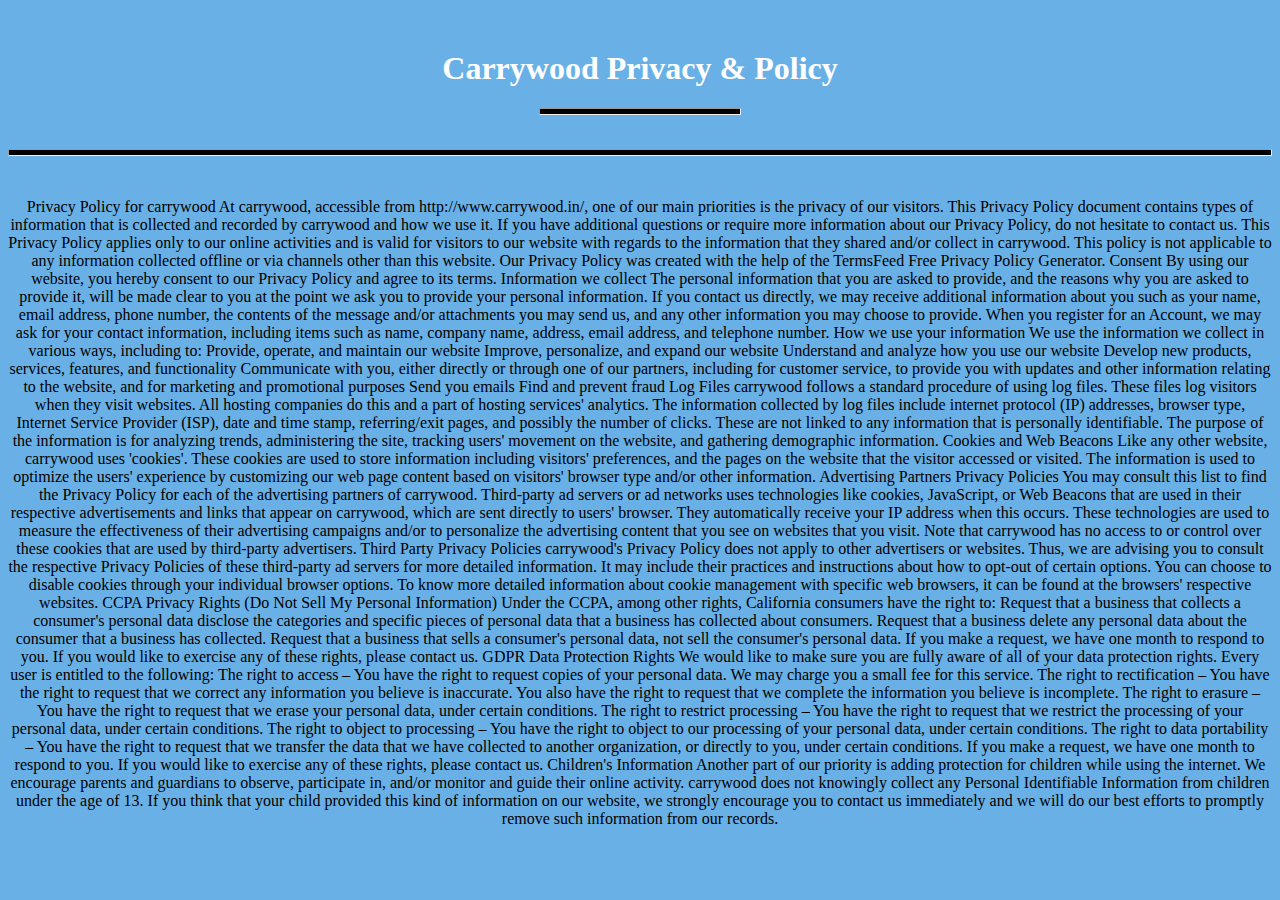
<file: pages/privacypolicy.html>
<!doctype html>
<html lang="en">
  <head>
    <meta charset="utf-8">
    <meta name="viewport" content="width=device-width, initial-scale=1">
    <title>Carrywood Privacy & Policy</title>
    <link rel="stylesheet" href="../styles/privacystyle.css">
    <link rel="stylesheet" href="../styles/style.css">
    <link href="https://cdn.jsdelivr.net/npm/bootstrap@5.2.0-beta1/dist/css/bootstrap.min.css" rel="stylesheet" integrity="sha384-0evHe/X+R7YkIZDRvuzKMRqM+OrBnVFBL6DOitfPri4tjfHxaWutUpFmBp4vmVor" crossorigin="anonymous">
  </head>
  <body>
    <center>
        <h1 class="policy-page-heading">
            Carrywood Privacy & Policy
        </h1>

        <hr class="policy-page-heading-line">
        <br>
        <hr class="t">
        <br>
        <p>
            Privacy Policy for carrywood
At carrywood, accessible from http://www.carrywood.in/, one of our main priorities is the privacy of our visitors. This Privacy Policy document contains types of information that is collected and recorded by carrywood and how we use it.

If you have additional questions or require more information about our Privacy Policy, do not hesitate to contact us.

This Privacy Policy applies only to our online activities and is valid for visitors to our website with regards to the information that they shared and/or collect in carrywood. This policy is not applicable to any information collected offline or via channels other than this website. Our Privacy Policy was created with the help of the TermsFeed Free Privacy Policy Generator.

Consent
By using our website, you hereby consent to our Privacy Policy and agree to its terms.

Information we collect
The personal information that you are asked to provide, and the reasons why you are asked to provide it, will be made clear to you at the point we ask you to provide your personal information.

If you contact us directly, we may receive additional information about you such as your name, email address, phone number, the contents of the message and/or attachments you may send us, and any other information you may choose to provide.

When you register for an Account, we may ask for your contact information, including items such as name, company name, address, email address, and telephone number.

How we use your information
We use the information we collect in various ways, including to:

Provide, operate, and maintain our website
Improve, personalize, and expand our website
Understand and analyze how you use our website
Develop new products, services, features, and functionality
Communicate with you, either directly or through one of our partners, including for customer service, to provide you with updates and other information relating to the website, and for marketing and promotional purposes
Send you emails
Find and prevent fraud
Log Files
carrywood follows a standard procedure of using log files. These files log visitors when they visit websites. All hosting companies do this and a part of hosting services' analytics. The information collected by log files include internet protocol (IP) addresses, browser type, Internet Service Provider (ISP), date and time stamp, referring/exit pages, and possibly the number of clicks. These are not linked to any information that is personally identifiable. The purpose of the information is for analyzing trends, administering the site, tracking users' movement on the website, and gathering demographic information.

Cookies and Web Beacons
Like any other website, carrywood uses 'cookies'. These cookies are used to store information including visitors' preferences, and the pages on the website that the visitor accessed or visited. The information is used to optimize the users' experience by customizing our web page content based on visitors' browser type and/or other information.

Advertising Partners Privacy Policies
You may consult this list to find the Privacy Policy for each of the advertising partners of carrywood.

Third-party ad servers or ad networks uses technologies like cookies, JavaScript, or Web Beacons that are used in their respective advertisements and links that appear on carrywood, which are sent directly to users' browser. They automatically receive your IP address when this occurs. These technologies are used to measure the effectiveness of their advertising campaigns and/or to personalize the advertising content that you see on websites that you visit.

Note that carrywood has no access to or control over these cookies that are used by third-party advertisers.

Third Party Privacy Policies
carrywood's Privacy Policy does not apply to other advertisers or websites. Thus, we are advising you to consult the respective Privacy Policies of these third-party ad servers for more detailed information. It may include their practices and instructions about how to opt-out of certain options.

You can choose to disable cookies through your individual browser options. To know more detailed information about cookie management with specific web browsers, it can be found at the browsers' respective websites.

CCPA Privacy Rights (Do Not Sell My Personal Information)
Under the CCPA, among other rights, California consumers have the right to:

Request that a business that collects a consumer's personal data disclose the categories and specific pieces of personal data that a business has collected about consumers.

Request that a business delete any personal data about the consumer that a business has collected.

Request that a business that sells a consumer's personal data, not sell the consumer's personal data.

If you make a request, we have one month to respond to you. If you would like to exercise any of these rights, please contact us.

GDPR Data Protection Rights
We would like to make sure you are fully aware of all of your data protection rights. Every user is entitled to the following:

The right to access – You have the right to request copies of your personal data. We may charge you a small fee for this service.

The right to rectification – You have the right to request that we correct any information you believe is inaccurate. You also have the right to request that we complete the information you believe is incomplete.

The right to erasure – You have the right to request that we erase your personal data, under certain conditions.

The right to restrict processing – You have the right to request that we restrict the processing of your personal data, under certain conditions.

The right to object to processing – You have the right to object to our processing of your personal data, under certain conditions.

The right to data portability – You have the right to request that we transfer the data that we have collected to another organization, or directly to you, under certain conditions.

If you make a request, we have one month to respond to you. If you would like to exercise any of these rights, please contact us.

Children's Information
Another part of our priority is adding protection for children while using the internet. We encourage parents and guardians to observe, participate in, and/or monitor and guide their online activity.

carrywood does not knowingly collect any Personal Identifiable Information from children under the age of 13. If you think that your child provided this kind of information on our website, we strongly encourage you to contact us immediately and we will do our best efforts to promptly remove such information from our records.
        </p>
    </center>
    <script src="https://cdn.jsdelivr.net/npm/bootstrap@5.2.0-beta1/dist/js/bootstrap.bundle.min.js" integrity="sha384-pprn3073KE6tl6bjs2QrFaJGz5/SUsLqktiwsUTF55Jfv3qYSDhgCecCxMW52nD2" crossorigin="anonymous"></script>
  </body>
</html>
</file>
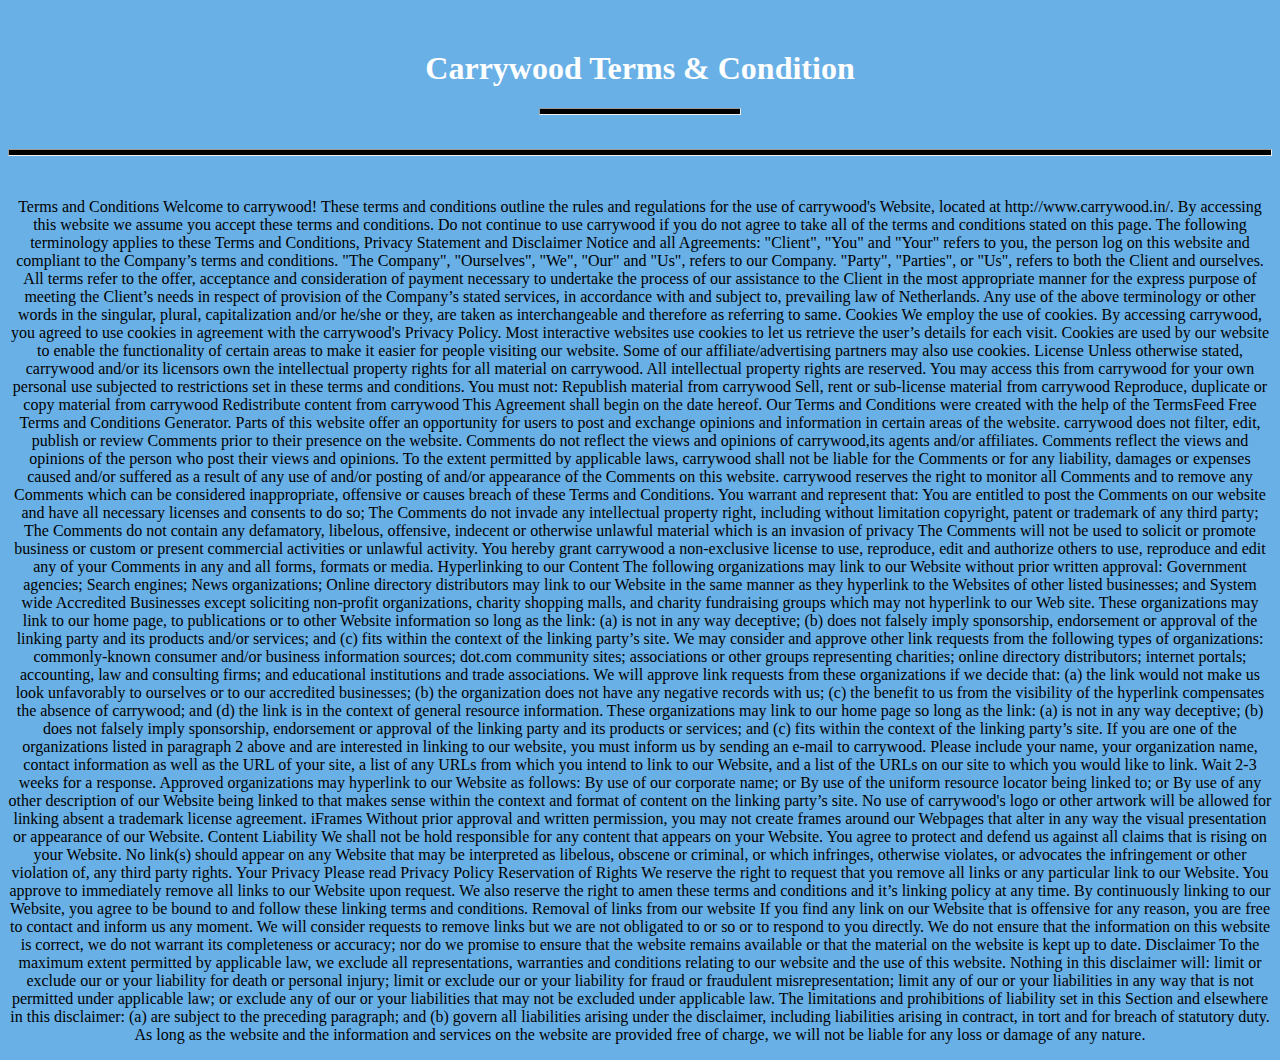
<file: pages/termscondition.html>
<!doctype html>
<html lang="en">
  <head>
    <meta charset="utf-8">
    <meta name="viewport" content="width=device-width, initial-scale=1">
    <title>Carrywood Privacy & Policy</title>
    <link rel="stylesheet" href="../styles/privacystyle.css">
    <link rel="stylesheet" href="../styles/style.css">
    <link href="https://cdn.jsdelivr.net/npm/bootstrap@5.2.0-beta1/dist/css/bootstrap.min.css" rel="stylesheet" integrity="sha384-0evHe/X+R7YkIZDRvuzKMRqM+OrBnVFBL6DOitfPri4tjfHxaWutUpFmBp4vmVor" crossorigin="anonymous">
  </head>
  <body>
    <center>
        <h1 class="policy-page-heading">
            Carrywood Terms & Condition
        </h1>

        <hr class="policy-page-heading-line">
        <br>
        <hr class="t">
        <br>
        <p>
            Terms and Conditions
Welcome to carrywood!

These terms and conditions outline the rules and regulations for the use of carrywood's Website, located at http://www.carrywood.in/.

By accessing this website we assume you accept these terms and conditions. Do not continue to use carrywood if you do not agree to take all of the terms and conditions stated on this page.

The following terminology applies to these Terms and Conditions, Privacy Statement and Disclaimer Notice and all Agreements: "Client", "You" and "Your" refers to you, the person log on this website and compliant to the Company’s terms and conditions. "The Company", "Ourselves", "We", "Our" and "Us", refers to our Company. "Party", "Parties", or "Us", refers to both the Client and ourselves. All terms refer to the offer, acceptance and consideration of payment necessary to undertake the process of our assistance to the Client in the most appropriate manner for the express purpose of meeting the Client’s needs in respect of provision of the Company’s stated services, in accordance with and subject to, prevailing law of Netherlands. Any use of the above terminology or other words in the singular, plural, capitalization and/or he/she or they, are taken as interchangeable and therefore as referring to same.

Cookies
We employ the use of cookies. By accessing carrywood, you agreed to use cookies in agreement with the carrywood's Privacy Policy.

Most interactive websites use cookies to let us retrieve the user’s details for each visit. Cookies are used by our website to enable the functionality of certain areas to make it easier for people visiting our website. Some of our affiliate/advertising partners may also use cookies.

License
Unless otherwise stated, carrywood and/or its licensors own the intellectual property rights for all material on carrywood. All intellectual property rights are reserved. You may access this from carrywood for your own personal use subjected to restrictions set in these terms and conditions.

You must not:

Republish material from carrywood
Sell, rent or sub-license material from carrywood
Reproduce, duplicate or copy material from carrywood
Redistribute content from carrywood
This Agreement shall begin on the date hereof. Our Terms and Conditions were created with the help of the TermsFeed Free Terms and Conditions Generator.

Parts of this website offer an opportunity for users to post and exchange opinions and information in certain areas of the website. carrywood does not filter, edit, publish or review Comments prior to their presence on the website. Comments do not reflect the views and opinions of carrywood,its agents and/or affiliates. Comments reflect the views and opinions of the person who post their views and opinions. To the extent permitted by applicable laws, carrywood shall not be liable for the Comments or for any liability, damages or expenses caused and/or suffered as a result of any use of and/or posting of and/or appearance of the Comments on this website.

carrywood reserves the right to monitor all Comments and to remove any Comments which can be considered inappropriate, offensive or causes breach of these Terms and Conditions.

You warrant and represent that:

You are entitled to post the Comments on our website and have all necessary licenses and consents to do so;
The Comments do not invade any intellectual property right, including without limitation copyright, patent or trademark of any third party;
The Comments do not contain any defamatory, libelous, offensive, indecent or otherwise unlawful material which is an invasion of privacy
The Comments will not be used to solicit or promote business or custom or present commercial activities or unlawful activity.
You hereby grant carrywood a non-exclusive license to use, reproduce, edit and authorize others to use, reproduce and edit any of your Comments in any and all forms, formats or media.

Hyperlinking to our Content
The following organizations may link to our Website without prior written approval:

Government agencies;
Search engines;
News organizations;
Online directory distributors may link to our Website in the same manner as they hyperlink to the Websites of other listed businesses; and
System wide Accredited Businesses except soliciting non-profit organizations, charity shopping malls, and charity fundraising groups which may not hyperlink to our Web site.
These organizations may link to our home page, to publications or to other Website information so long as the link: (a) is not in any way deceptive; (b) does not falsely imply sponsorship, endorsement or approval of the linking party and its products and/or services; and (c) fits within the context of the linking party’s site.

We may consider and approve other link requests from the following types of organizations:

commonly-known consumer and/or business information sources;
dot.com community sites;
associations or other groups representing charities;
online directory distributors;
internet portals;
accounting, law and consulting firms; and
educational institutions and trade associations.
We will approve link requests from these organizations if we decide that: (a) the link would not make us look unfavorably to ourselves or to our accredited businesses; (b) the organization does not have any negative records with us; (c) the benefit to us from the visibility of the hyperlink compensates the absence of carrywood; and (d) the link is in the context of general resource information.

These organizations may link to our home page so long as the link: (a) is not in any way deceptive; (b) does not falsely imply sponsorship, endorsement or approval of the linking party and its products or services; and (c) fits within the context of the linking party’s site.

If you are one of the organizations listed in paragraph 2 above and are interested in linking to our website, you must inform us by sending an e-mail to carrywood. Please include your name, your organization name, contact information as well as the URL of your site, a list of any URLs from which you intend to link to our Website, and a list of the URLs on our site to which you would like to link. Wait 2-3 weeks for a response.

Approved organizations may hyperlink to our Website as follows:

By use of our corporate name; or
By use of the uniform resource locator being linked to; or
By use of any other description of our Website being linked to that makes sense within the context and format of content on the linking party’s site.
No use of carrywood's logo or other artwork will be allowed for linking absent a trademark license agreement.

iFrames
Without prior approval and written permission, you may not create frames around our Webpages that alter in any way the visual presentation or appearance of our Website.

Content Liability
We shall not be hold responsible for any content that appears on your Website. You agree to protect and defend us against all claims that is rising on your Website. No link(s) should appear on any Website that may be interpreted as libelous, obscene or criminal, or which infringes, otherwise violates, or advocates the infringement or other violation of, any third party rights.

Your Privacy
Please read Privacy Policy

Reservation of Rights
We reserve the right to request that you remove all links or any particular link to our Website. You approve to immediately remove all links to our Website upon request. We also reserve the right to amen these terms and conditions and it’s linking policy at any time. By continuously linking to our Website, you agree to be bound to and follow these linking terms and conditions.

Removal of links from our website
If you find any link on our Website that is offensive for any reason, you are free to contact and inform us any moment. We will consider requests to remove links but we are not obligated to or so or to respond to you directly.

We do not ensure that the information on this website is correct, we do not warrant its completeness or accuracy; nor do we promise to ensure that the website remains available or that the material on the website is kept up to date.

Disclaimer
To the maximum extent permitted by applicable law, we exclude all representations, warranties and conditions relating to our website and the use of this website. Nothing in this disclaimer will:

limit or exclude our or your liability for death or personal injury;
limit or exclude our or your liability for fraud or fraudulent misrepresentation;
limit any of our or your liabilities in any way that is not permitted under applicable law; or
exclude any of our or your liabilities that may not be excluded under applicable law.
The limitations and prohibitions of liability set in this Section and elsewhere in this disclaimer: (a) are subject to the preceding paragraph; and (b) govern all liabilities arising under the disclaimer, including liabilities arising in contract, in tort and for breach of statutory duty.

As long as the website and the information and services on the website are provided free of charge, we will not be liable for any loss or damage of any nature.
        </p>
    </center>
    <script src="https://cdn.jsdelivr.net/npm/bootstrap@5.2.0-beta1/dist/js/bootstrap.bundle.min.js" integrity="sha384-pprn3073KE6tl6bjs2QrFaJGz5/SUsLqktiwsUTF55Jfv3qYSDhgCecCxMW52nD2" crossorigin="anonymous"></script>
  </body>
</html>
</file>
<file: styles/style.css>
.nav-link:hover
{
    transform: translateY(-5px);
    transition: 0.5s;
    box-shadow: 0 0 10px grey;
}

.policy-page-heading
{
    color: rgb(255, 255, 255);
    font-family: cursive;
    justify-content: center;
    align-items: center;
    margin-top: 50px;
}


.card
{
    overflow: hidden;
}

.card img:hover
{
   margin-bottom: 20px;
   transition: 0.2s;
   transform: scale(1.1);
}

.card img:hover::after
{
   transition: 0.2s;
}

.categories
{
    justify-content: center;
    align-items: center;
    display: flexbox;
    overflow-x: auto;
}

.categories a
{
    overflow-x: auto;
   color: white;
   text-decoration: none;
   padding-right: 5px;
   padding-left: 5px;
   padding-top: 4px;
   padding-bottom: 4px;
   border-radius: 10px;
   border: 0.5px solid black;
}

.categories a:hover
{
    box-shadow: 0 0 10px grey;
    transition: 0.2s;
    transform: translateY(-5px);
    color: white;
    text-shadow: 0 0 10px white;
}

#headerimg
{
    opacity: 0.3;
    background-image: url('../assets/about-header.jpg');
    background-repeat: no-repeat;
    background-attachment: fixed;
    background-size: 100% 100%;
}

#headerimg h1
{
    opacity: 0;
    background-blend-mode: hue;
    color: white;
    padding-top: 200px;
    padding-bottom: 200px;
    text-shadow: 0 0 10px white;
}

#h1
{
    text-shadow: 0 0 10px white, 0 0 20px white, 0 0 30px white, 0 0 40px white;
    text-align: center;
color:rgb(0, 0, 0);
text-underline-offset:wavy;
  position: absolute;
  top:30%;
  left:50%;
  transform:translate(-50%,-50%);
  z-index: 9999;
}

article
{
    text-shadow: 0 0 10px rgb(255, 243, 20), 0 0 20px rgb(255, 243, 20), 0 0 30px rgb(255, 243, 20), 0 0 40px rgb(255, 243, 20);
    text-align: center;
color:rgb(255, 20, 20);
text-underline-offset:wavy;
  position: absolute;
  top: 35%;
  left:50%;
  transform:translate(-50%,-50%);
  z-index: 9999;
}

.con
{
    /* align-items: center; */
    display: flex;
}

.con p
{
    font-size: 20px;
    font-family: cursive;
}
</file>
<file: styles/catpage.css>
.card
{
    background-color: white;
}
</file>
<file: styles/privacystyle.css>
*
{
    background-color: #69b0e7;
}

.policy-page-heading-line
{
    width: 200px;
    background-color: black;
    color: black;
    padding-bottom: 5px;
}

.t
{
    padding-bottom: 5px;
    background-color: black;
    color: black;
}
</file>
